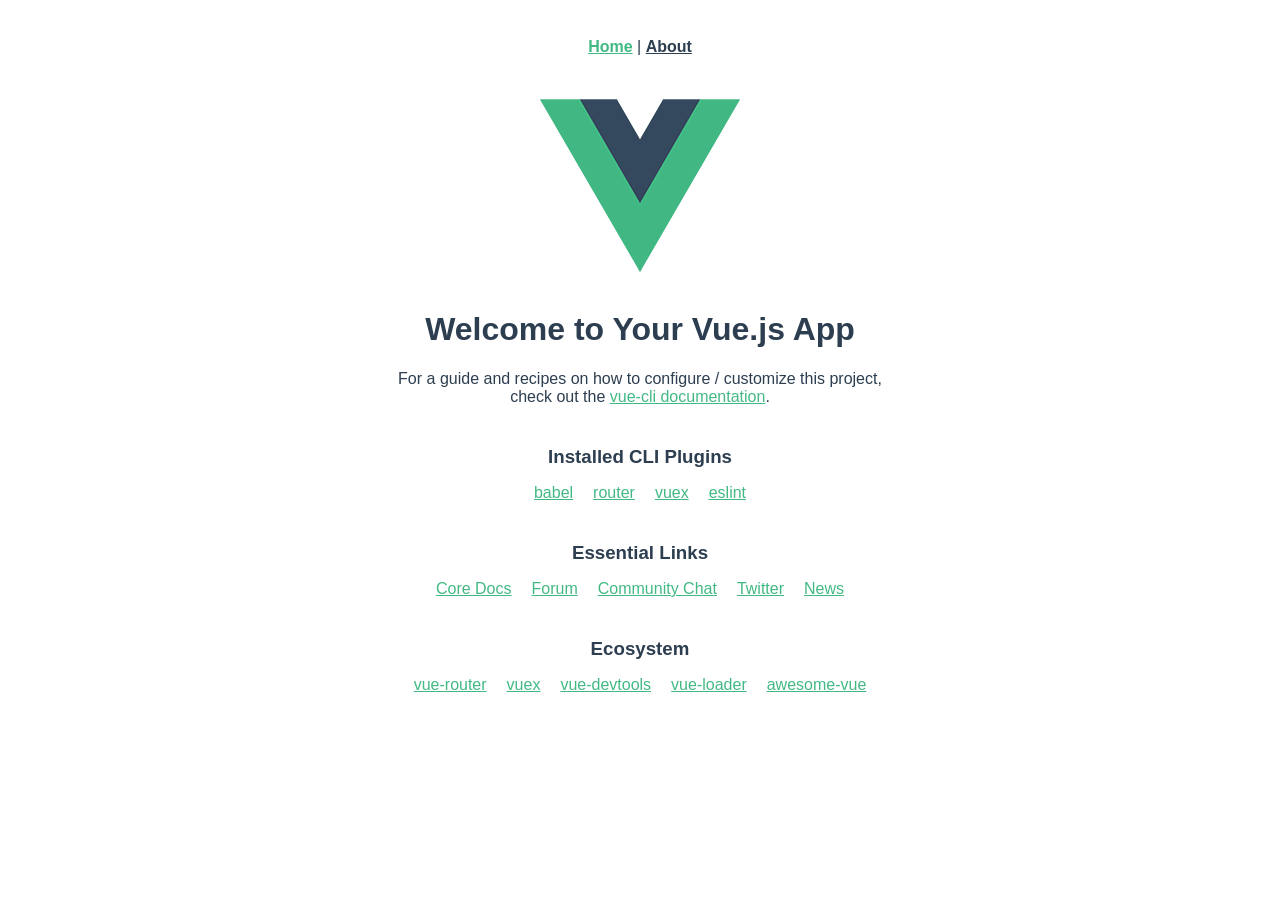
<file: index.html>
<!doctype html><html lang=""><head><meta charset="utf-8"><meta http-equiv="X-UA-Compatible" content="IE=edge"><meta name="viewport" content="width=device-width,initial-scale=1"><link rel="icon" href="/favicon.ico"><title>demo</title><script defer="defer" type="module" src="/js/chunk-vendors.887d4c93.js"></script><script defer="defer" type="module" src="/js/app.6e4826c1.js"></script><link href="/css/chunk-vendors.7518329a.css" rel="stylesheet"><link href="/css/app.eb16579b.css" rel="stylesheet"><script defer="defer" src="/js/chunk-vendors-legacy.c1e43b8f.js" nomodule></script><script defer="defer" src="/js/app-legacy.4391b8fb.js" nomodule></script></head><body><noscript><strong>We're sorry but demo doesn't work properly without JavaScript enabled. Please enable it to continue.</strong></noscript><div id="app"></div></body></html>
</file>
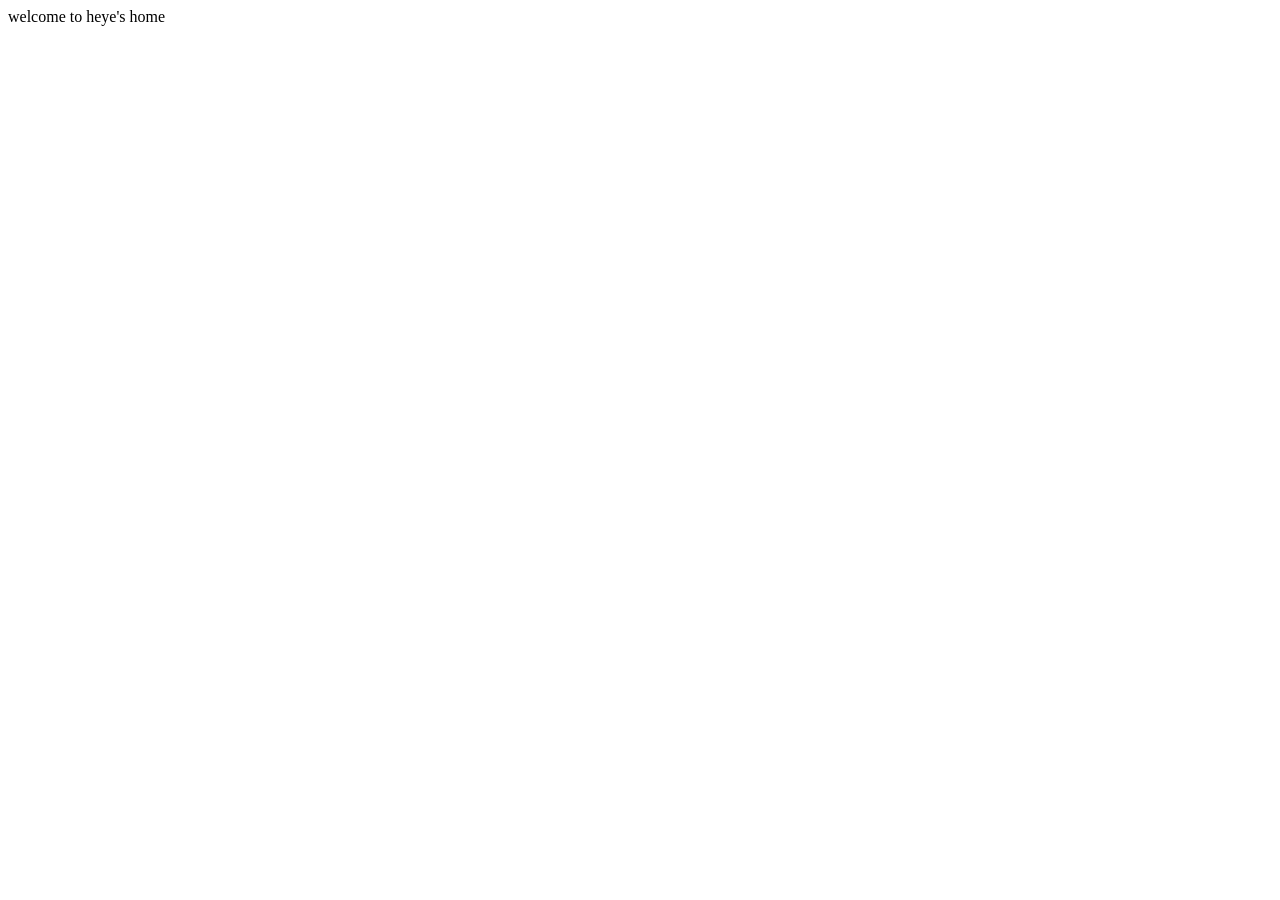
<file: 1.html>
<!DOCTYPE html>
<html lang="en">
<head>
    <meta charset="UTF-8">
    <meta http-equiv="X-UA-Compatible" content="IE=edge">
    <meta name="viewport" content="width=device-width, initial-scale=1.0">
    <title>Document</title>
</head>
<body>
    <div class="box">
      <div class="inside">welcome to heye's home</div>
    </div>
</body>
<style>
</style>
<script>

function resolvingDate(){
      let d = new Date();
      let month = (d.getMonth() + 1) < 10 ? '0' + (d.getMonth() + 1) : (d.getMonth() + 1);
      let day = d.getDate() < 10 ? '0' + d.getDate() : d.getDate();
      let hours = d.getHours() < 10 ? '0' + d.getHours() : d.getHours();
      let min = d.getMinutes() < 10 ? '0' + d.getMinutes() : d.getMinutes();
      let sec = d.getSeconds() < 10 ? '0' + d.getSeconds() : d.getSeconds();
      let times = d.getFullYear() + '-' + month + '-' + day + ' ' + hours + ':' + min + ':' + sec;
      return times
    }
    let OrgTypeTable= {
        securities: '证券公司',
        csj_people_bank: "长三角人行",
        finance: "财务公司",
        financial_leasing: "金融租赁公司",
        consumer_finance: "消费金融公司",
        car_finance: "汽车金融公司",
        insurance: "保险公司",
        affiance: "信托公司"
      }
    let orgType = "consumer_finance,finance,financial_leasing"
        orgType.split(",").forEach(item=>{
          console.log(OrgTypeTable[item]);
         });
         
         let enuma={a:1,b:2},enumb={c:3,d:4}
         let a=Object.assign({},enuma,enumb)
        // let a={...enuma,...enumb}
console.log(a,"A");
console.log(enuma,"enuma");
console.log(enumb,"enumb");
</script>
</html>
</file>
<file: css/chunk-vendors.7518329a.css>
@font-face{font-family:element-icons;src:url(/fonts/element-icons.ff18efd1.woff) format("woff"),url(/fonts/element-icons.f1a45d74.ttf) format("truetype");font-weight:400;font-display:"auto";font-style:normal}[class*=" el-icon-"],[class^=el-icon-]{font-family:element-icons!important;speak:none;font-style:normal;font-weight:400;font-variant:normal;text-transform:none;line-height:1;vertical-align:baseline;display:inline-block;-webkit-font-smoothing:antialiased;-moz-osx-font-smoothing:grayscale}.el-icon-ice-cream-round:before{content:"\e6a0"}.el-icon-ice-cream-square:before{content:"\e6a3"}.el-icon-lollipop:before{content:"\e6a4"}.el-icon-potato-strips:before{content:"\e6a5"}.el-icon-milk-tea:before{content:"\e6a6"}.el-icon-ice-drink:before{content:"\e6a7"}.el-icon-ice-tea:before{content:"\e6a9"}.el-icon-coffee:before{content:"\e6aa"}.el-icon-orange:before{content:"\e6ab"}.el-icon-pear:before{content:"\e6ac"}.el-icon-apple:before{content:"\e6ad"}.el-icon-cherry:before{content:"\e6ae"}.el-icon-watermelon:before{content:"\e6af"}.el-icon-grape:before{content:"\e6b0"}.el-icon-refrigerator:before{content:"\e6b1"}.el-icon-goblet-square-full:before{content:"\e6b2"}.el-icon-goblet-square:before{content:"\e6b3"}.el-icon-goblet-full:before{content:"\e6b4"}.el-icon-goblet:before{content:"\e6b5"}.el-icon-cold-drink:before{content:"\e6b6"}.el-icon-coffee-cup:before{content:"\e6b8"}.el-icon-water-cup:before{content:"\e6b9"}.el-icon-hot-water:before{content:"\e6ba"}.el-icon-ice-cream:before{content:"\e6bb"}.el-icon-dessert:before{content:"\e6bc"}.el-icon-sugar:before{content:"\e6bd"}.el-icon-tableware:before{content:"\e6be"}.el-icon-burger:before{content:"\e6bf"}.el-icon-knife-fork:before{content:"\e6c1"}.el-icon-fork-spoon:before{content:"\e6c2"}.el-icon-chicken:before{content:"\e6c3"}.el-icon-food:before{content:"\e6c4"}.el-icon-dish-1:before{content:"\e6c5"}.el-icon-dish:before{content:"\e6c6"}.el-icon-moon-night:before{content:"\e6ee"}.el-icon-moon:before{content:"\e6f0"}.el-icon-cloudy-and-sunny:before{content:"\e6f1"}.el-icon-partly-cloudy:before{content:"\e6f2"}.el-icon-cloudy:before{content:"\e6f3"}.el-icon-sunny:before{content:"\e6f6"}.el-icon-sunset:before{content:"\e6f7"}.el-icon-sunrise-1:before{content:"\e6f8"}.el-icon-sunrise:before{content:"\e6f9"}.el-icon-heavy-rain:before{content:"\e6fa"}.el-icon-lightning:before{content:"\e6fb"}.el-icon-light-rain:before{content:"\e6fc"}.el-icon-wind-power:before{content:"\e6fd"}.el-icon-baseball:before{content:"\e712"}.el-icon-soccer:before{content:"\e713"}.el-icon-football:before{content:"\e715"}.el-icon-basketball:before{content:"\e716"}.el-icon-ship:before{content:"\e73f"}.el-icon-truck:before{content:"\e740"}.el-icon-bicycle:before{content:"\e741"}.el-icon-mobile-phone:before{content:"\e6d3"}.el-icon-service:before{content:"\e6d4"}.el-icon-key:before{content:"\e6e2"}.el-icon-unlock:before{content:"\e6e4"}.el-icon-lock:before{content:"\e6e5"}.el-icon-watch:before{content:"\e6fe"}.el-icon-watch-1:before{content:"\e6ff"}.el-icon-timer:before{content:"\e702"}.el-icon-alarm-clock:before{content:"\e703"}.el-icon-map-location:before{content:"\e704"}.el-icon-delete-location:before{content:"\e705"}.el-icon-add-location:before{content:"\e706"}.el-icon-location-information:before{content:"\e707"}.el-icon-location-outline:before{content:"\e708"}.el-icon-location:before{content:"\e79e"}.el-icon-place:before{content:"\e709"}.el-icon-discover:before{content:"\e70a"}.el-icon-first-aid-kit:before{content:"\e70b"}.el-icon-trophy-1:before{content:"\e70c"}.el-icon-trophy:before{content:"\e70d"}.el-icon-medal:before{content:"\e70e"}.el-icon-medal-1:before{content:"\e70f"}.el-icon-stopwatch:before{content:"\e710"}.el-icon-mic:before{content:"\e711"}.el-icon-copy-document:before{content:"\e718"}.el-icon-full-screen:before{content:"\e719"}.el-icon-switch-button:before{content:"\e71b"}.el-icon-aim:before{content:"\e71c"}.el-icon-crop:before{content:"\e71d"}.el-icon-odometer:before{content:"\e71e"}.el-icon-time:before{content:"\e71f"}.el-icon-bangzhu:before{content:"\e724"}.el-icon-close-notification:before{content:"\e726"}.el-icon-microphone:before{content:"\e727"}.el-icon-turn-off-microphone:before{content:"\e728"}.el-icon-position:before{content:"\e729"}.el-icon-postcard:before{content:"\e72a"}.el-icon-message:before{content:"\e72b"}.el-icon-chat-line-square:before{content:"\e72d"}.el-icon-chat-dot-square:before{content:"\e72e"}.el-icon-chat-dot-round:before{content:"\e72f"}.el-icon-chat-square:before{content:"\e730"}.el-icon-chat-line-round:before{content:"\e731"}.el-icon-chat-round:before{content:"\e732"}.el-icon-set-up:before{content:"\e733"}.el-icon-turn-off:before{content:"\e734"}.el-icon-open:before{content:"\e735"}.el-icon-connection:before{content:"\e736"}.el-icon-link:before{content:"\e737"}.el-icon-cpu:before{content:"\e738"}.el-icon-thumb:before{content:"\e739"}.el-icon-female:before{content:"\e73a"}.el-icon-male:before{content:"\e73b"}.el-icon-guide:before{content:"\e73c"}.el-icon-news:before{content:"\e73e"}.el-icon-price-tag:before{content:"\e744"}.el-icon-discount:before{content:"\e745"}.el-icon-wallet:before{content:"\e747"}.el-icon-coin:before{content:"\e748"}.el-icon-money:before{content:"\e749"}.el-icon-bank-card:before{content:"\e74a"}.el-icon-box:before{content:"\e74b"}.el-icon-present:before{content:"\e74c"}.el-icon-sell:before{content:"\e6d5"}.el-icon-sold-out:before{content:"\e6d6"}.el-icon-shopping-bag-2:before{content:"\e74d"}.el-icon-shopping-bag-1:before{content:"\e74e"}.el-icon-shopping-cart-2:before{content:"\e74f"}.el-icon-shopping-cart-1:before{content:"\e750"}.el-icon-shopping-cart-full:before{content:"\e751"}.el-icon-smoking:before{content:"\e752"}.el-icon-no-smoking:before{content:"\e753"}.el-icon-house:before{content:"\e754"}.el-icon-table-lamp:before{content:"\e755"}.el-icon-school:before{content:"\e756"}.el-icon-office-building:before{content:"\e757"}.el-icon-toilet-paper:before{content:"\e758"}.el-icon-notebook-2:before{content:"\e759"}.el-icon-notebook-1:before{content:"\e75a"}.el-icon-files:before{content:"\e75b"}.el-icon-collection:before{content:"\e75c"}.el-icon-receiving:before{content:"\e75d"}.el-icon-suitcase-1:before{content:"\e760"}.el-icon-suitcase:before{content:"\e761"}.el-icon-film:before{content:"\e763"}.el-icon-collection-tag:before{content:"\e765"}.el-icon-data-analysis:before{content:"\e766"}.el-icon-pie-chart:before{content:"\e767"}.el-icon-data-board:before{content:"\e768"}.el-icon-data-line:before{content:"\e76d"}.el-icon-reading:before{content:"\e769"}.el-icon-magic-stick:before{content:"\e76a"}.el-icon-coordinate:before{content:"\e76b"}.el-icon-mouse:before{content:"\e76c"}.el-icon-brush:before{content:"\e76e"}.el-icon-headset:before{content:"\e76f"}.el-icon-umbrella:before{content:"\e770"}.el-icon-scissors:before{content:"\e771"}.el-icon-mobile:before{content:"\e773"}.el-icon-attract:before{content:"\e774"}.el-icon-monitor:before{content:"\e775"}.el-icon-search:before{content:"\e778"}.el-icon-takeaway-box:before{content:"\e77a"}.el-icon-paperclip:before{content:"\e77d"}.el-icon-printer:before{content:"\e77e"}.el-icon-document-add:before{content:"\e782"}.el-icon-document:before{content:"\e785"}.el-icon-document-checked:before{content:"\e786"}.el-icon-document-copy:before{content:"\e787"}.el-icon-document-delete:before{content:"\e788"}.el-icon-document-remove:before{content:"\e789"}.el-icon-tickets:before{content:"\e78b"}.el-icon-folder-checked:before{content:"\e77f"}.el-icon-folder-delete:before{content:"\e780"}.el-icon-folder-remove:before{content:"\e781"}.el-icon-folder-add:before{content:"\e783"}.el-icon-folder-opened:before{content:"\e784"}.el-icon-folder:before{content:"\e78a"}.el-icon-edit-outline:before{content:"\e764"}.el-icon-edit:before{content:"\e78c"}.el-icon-date:before{content:"\e78e"}.el-icon-c-scale-to-original:before{content:"\e7c6"}.el-icon-view:before{content:"\e6ce"}.el-icon-loading:before{content:"\e6cf"}.el-icon-rank:before{content:"\e6d1"}.el-icon-sort-down:before{content:"\e7c4"}.el-icon-sort-up:before{content:"\e7c5"}.el-icon-sort:before{content:"\e6d2"}.el-icon-finished:before{content:"\e6cd"}.el-icon-refresh-left:before{content:"\e6c7"}.el-icon-refresh-right:before{content:"\e6c8"}.el-icon-refresh:before{content:"\e6d0"}.el-icon-video-play:before{content:"\e7c0"}.el-icon-video-pause:before{content:"\e7c1"}.el-icon-d-arrow-right:before{content:"\e6dc"}.el-icon-d-arrow-left:before{content:"\e6dd"}.el-icon-arrow-up:before{content:"\e6e1"}.el-icon-arrow-down:before{content:"\e6df"}.el-icon-arrow-right:before{content:"\e6e0"}.el-icon-arrow-left:before{content:"\e6de"}.el-icon-top-right:before{content:"\e6e7"}.el-icon-top-left:before{content:"\e6e8"}.el-icon-top:before{content:"\e6e6"}.el-icon-bottom:before{content:"\e6eb"}.el-icon-right:before{content:"\e6e9"}.el-icon-back:before{content:"\e6ea"}.el-icon-bottom-right:before{content:"\e6ec"}.el-icon-bottom-left:before{content:"\e6ed"}.el-icon-caret-top:before{content:"\e78f"}.el-icon-caret-bottom:before{content:"\e790"}.el-icon-caret-right:before{content:"\e791"}.el-icon-caret-left:before{content:"\e792"}.el-icon-d-caret:before{content:"\e79a"}.el-icon-share:before{content:"\e793"}.el-icon-menu:before{content:"\e798"}.el-icon-s-grid:before{content:"\e7a6"}.el-icon-s-check:before{content:"\e7a7"}.el-icon-s-data:before{content:"\e7a8"}.el-icon-s-opportunity:before{content:"\e7aa"}.el-icon-s-custom:before{content:"\e7ab"}.el-icon-s-claim:before{content:"\e7ad"}.el-icon-s-finance:before{content:"\e7ae"}.el-icon-s-comment:before{content:"\e7af"}.el-icon-s-flag:before{content:"\e7b0"}.el-icon-s-marketing:before{content:"\e7b1"}.el-icon-s-shop:before{content:"\e7b4"}.el-icon-s-open:before{content:"\e7b5"}.el-icon-s-management:before{content:"\e7b6"}.el-icon-s-ticket:before{content:"\e7b7"}.el-icon-s-release:before{content:"\e7b8"}.el-icon-s-home:before{content:"\e7b9"}.el-icon-s-promotion:before{content:"\e7ba"}.el-icon-s-operation:before{content:"\e7bb"}.el-icon-s-unfold:before{content:"\e7bc"}.el-icon-s-fold:before{content:"\e7a9"}.el-icon-s-platform:before{content:"\e7bd"}.el-icon-s-order:before{content:"\e7be"}.el-icon-s-cooperation:before{content:"\e7bf"}.el-icon-bell:before{content:"\e725"}.el-icon-message-solid:before{content:"\e799"}.el-icon-video-camera:before{content:"\e772"}.el-icon-video-camera-solid:before{content:"\e796"}.el-icon-camera:before{content:"\e779"}.el-icon-camera-solid:before{content:"\e79b"}.el-icon-download:before{content:"\e77c"}.el-icon-upload2:before{content:"\e77b"}.el-icon-upload:before{content:"\e7c3"}.el-icon-picture-outline-round:before{content:"\e75f"}.el-icon-picture-outline:before{content:"\e75e"}.el-icon-picture:before{content:"\e79f"}.el-icon-close:before{content:"\e6db"}.el-icon-check:before{content:"\e6da"}.el-icon-plus:before{content:"\e6d9"}.el-icon-minus:before{content:"\e6d8"}.el-icon-help:before{content:"\e73d"}.el-icon-s-help:before{content:"\e7b3"}.el-icon-circle-close:before{content:"\e78d"}.el-icon-circle-check:before{content:"\e720"}.el-icon-circle-plus-outline:before{content:"\e723"}.el-icon-remove-outline:before{content:"\e722"}.el-icon-zoom-out:before{content:"\e776"}.el-icon-zoom-in:before{content:"\e777"}.el-icon-error:before{content:"\e79d"}.el-icon-success:before{content:"\e79c"}.el-icon-circle-plus:before{content:"\e7a0"}.el-icon-remove:before{content:"\e7a2"}.el-icon-info:before{content:"\e7a1"}.el-icon-question:before{content:"\e7a4"}.el-icon-warning-outline:before{content:"\e6c9"}.el-icon-warning:before{content:"\e7a3"}.el-icon-goods:before{content:"\e7c2"}.el-icon-s-goods:before{content:"\e7b2"}.el-icon-star-off:before{content:"\e717"}.el-icon-star-on:before{content:"\e797"}.el-icon-more-outline:before{content:"\e6cc"}.el-icon-more:before{content:"\e794"}.el-icon-phone-outline:before{content:"\e6cb"}.el-icon-phone:before{content:"\e795"}.el-icon-user:before{content:"\e6e3"}.el-icon-user-solid:before{content:"\e7a5"}.el-icon-setting:before{content:"\e6ca"}.el-icon-s-tools:before{content:"\e7ac"}.el-icon-delete:before{content:"\e6d7"}.el-icon-delete-solid:before{content:"\e7c9"}.el-icon-eleme:before{content:"\e7c7"}.el-icon-platform-eleme:before{content:"\e7ca"}.el-icon-loading{-webkit-animation:rotating 2s linear infinite;animation:rotating 2s linear infinite}.el-icon--right{margin-left:5px}.el-icon--left{margin-right:5px}@-webkit-keyframes rotating{0%{transform:rotate(0)}to{transform:rotate(1turn)}}@keyframes rotating{0%{transform:rotate(0)}to{transform:rotate(1turn)}}.el-pagination{white-space:nowrap;padding:2px 5px;color:#303133;font-weight:700}.el-pagination:after,.el-pagination:before{display:table;content:""}.el-pagination:after{clear:both}.el-pagination button,.el-pagination span:not([class*=suffix]){display:inline-block;font-size:13px;min-width:35.5px;height:28px;line-height:28px;vertical-align:top;box-sizing:border-box}.el-pager li,.el-pagination__editor{-webkit-box-sizing:border-box;text-align:center}.el-pagination .el-input__inner{text-align:center;-moz-appearance:textfield;line-height:normal}.el-pagination .el-input__suffix{right:0;transform:scale(.8)}.el-pagination .el-select .el-input{width:100px;margin:0 5px}.el-pagination .el-select .el-input .el-input__inner{padding-right:25px;border-radius:3px}.el-pagination button{border:none;padding:0 6px;background:0 0}.el-pagination button:focus{outline:0}.el-pagination button:hover{color:#409eff}.el-pagination button:disabled{color:#c0c4cc;background-color:#fff;cursor:not-allowed}.el-pagination .btn-next,.el-pagination .btn-prev{background:50% no-repeat #fff;background-size:16px;cursor:pointer;margin:0;color:#303133}.el-pagination .btn-next .el-icon,.el-pagination .btn-prev .el-icon{display:block;font-size:12px;font-weight:700}.el-pagination .btn-prev{padding-right:12px}.el-pagination .btn-next{padding-left:12px}.el-pagination .el-pager li.disabled{color:#c0c4cc;cursor:not-allowed}.el-pager li,.el-pager li.btn-quicknext:hover,.el-pager li.btn-quickprev:hover{cursor:pointer}.el-pagination--small .btn-next,.el-pagination--small .btn-prev,.el-pagination--small .el-pager li,.el-pagination--small .el-pager li.btn-quicknext,.el-pagination--small .el-pager li.btn-quickprev,.el-pagination--small .el-pager li:last-child{border-color:transparent;font-size:12px;line-height:22px;height:22px;min-width:22px}.el-pagination--small .arrow.disabled{visibility:hidden}.el-pagination--small .more:before,.el-pagination--small li.more:before{line-height:24px}.el-pagination--small button,.el-pagination--small span:not([class*=suffix]){height:22px;line-height:22px}.el-pagination--small .el-pagination__editor,.el-pagination--small .el-pagination__editor.el-input .el-input__inner{height:22px}.el-pagination__sizes{margin:0 10px 0 0;font-weight:400;color:#606266}.el-pagination__sizes .el-input .el-input__inner{font-size:13px;padding-left:8px}.el-pagination__sizes .el-input .el-input__inner:hover{border-color:#409eff}.el-pagination__total{margin-right:10px;font-weight:400;color:#606266}.el-pagination__jump{margin-left:24px;font-weight:400;color:#606266}.el-pagination__jump .el-input__inner{padding:0 3px}.el-pagination__rightwrapper{float:right}.el-pagination__editor{line-height:18px;padding:0 2px;height:28px;margin:0 2px;box-sizing:border-box;border-radius:3px}.el-pager,.el-pagination.is-background .btn-next,.el-pagination.is-background .btn-prev{padding:0}.el-pagination__editor.el-input{width:50px}.el-pagination__editor.el-input .el-input__inner{height:28px}.el-pagination__editor .el-input__inner::-webkit-inner-spin-button,.el-pagination__editor .el-input__inner::-webkit-outer-spin-button{-webkit-appearance:none;margin:0}.el-pagination.is-background .btn-next,.el-pagination.is-background .btn-prev,.el-pagination.is-background .el-pager li{margin:0 5px;background-color:#f4f4f5;color:#606266;min-width:30px;border-radius:2px}.el-pagination.is-background .btn-next.disabled,.el-pagination.is-background .btn-next:disabled,.el-pagination.is-background .btn-prev.disabled,.el-pagination.is-background .btn-prev:disabled,.el-pagination.is-background .el-pager li.disabled{color:#c0c4cc}.el-pagination.is-background .el-pager li:not(.disabled):hover{color:#409eff}.el-pagination.is-background .el-pager li:not(.disabled).active{background-color:#409eff;color:#fff}.el-pagination.is-background.el-pagination--small .btn-next,.el-pagination.is-background.el-pagination--small .btn-prev,.el-pagination.is-background.el-pagination--small .el-pager li{margin:0 3px;min-width:22px}.el-pager,.el-pager li{vertical-align:top;margin:0;display:inline-block}.el-pager{-webkit-user-select:none;-moz-user-select:none;-ms-user-select:none;user-select:none;list-style:none;font-size:0}.el-pager .more:before{line-height:30px}.el-pager li{padding:0 4px;background:#fff;font-size:13px;min-width:35.5px;height:28px;line-height:28px;box-sizing:border-box}.el-pager li.btn-quicknext,.el-pager li.btn-quickprev{line-height:28px;color:#303133}.el-pager li.btn-quicknext.disabled,.el-pager li.btn-quickprev.disabled{color:#c0c4cc}.el-pager li.active+li{border-left:0}.el-pager li:hover{color:#409eff}.el-pager li.active{color:#409eff;cursor:default}@-webkit-keyframes v-modal-in{0%{opacity:0}}@-webkit-keyframes v-modal-out{to{opacity:0}}.el-dialog{position:relative;margin:0 auto 50px;background:#fff;border-radius:2px;box-shadow:0 1px 3px rgba(0,0,0,.3);box-sizing:border-box;width:50%}.el-autocomplete-suggestion,.el-dropdown-menu,.el-menu--collapse .el-submenu .el-menu{-webkit-box-shadow:0 2px 12px 0 rgba(0,0,0,.1)}.el-dialog.is-fullscreen{width:100%;margin-top:0;margin-bottom:0;height:100%;overflow:auto}.el-dialog__wrapper{position:fixed;top:0;right:0;bottom:0;left:0;overflow:auto;margin:0}.el-dialog__header{padding:20px 20px 10px}.el-dialog__headerbtn{position:absolute;top:20px;right:20px;padding:0;background:0 0;border:none;outline:0;cursor:pointer;font-size:16px}.el-dialog__headerbtn .el-dialog__close{color:#909399}.el-dialog__headerbtn:focus .el-dialog__close,.el-dialog__headerbtn:hover .el-dialog__close{color:#409eff}.el-dialog__title{line-height:24px;font-size:18px;color:#303133}.el-dialog__body{padding:30px 20px;color:#606266;font-size:14px;word-break:break-all}.el-dialog__footer{padding:10px 20px 20px;text-align:right;box-sizing:border-box}.el-dialog--center{text-align:center}.el-dialog--center .el-dialog__body{text-align:initial;padding:25px 25px 30px}.el-dialog--center .el-dialog__footer{text-align:inherit}.dialog-fade-enter-active{-webkit-animation:dialog-fade-in .3s;animation:dialog-fade-in .3s}.dialog-fade-leave-active{-webkit-animation:dialog-fade-out .3s;animation:dialog-fade-out .3s}@-webkit-keyframes dialog-fade-in{0%{transform:translate3d(0,-20px,0);opacity:0}to{transform:translateZ(0);opacity:1}}@keyframes dialog-fade-in{0%{transform:translate3d(0,-20px,0);opacity:0}to{transform:translateZ(0);opacity:1}}@-webkit-keyframes dialog-fade-out{0%{transform:translateZ(0);opacity:1}to{transform:translate3d(0,-20px,0);opacity:0}}@keyframes dialog-fade-out{0%{transform:translateZ(0);opacity:1}to{transform:translate3d(0,-20px,0);opacity:0}}.el-autocomplete{position:relative;display:inline-block}.el-autocomplete-suggestion{margin:5px 0;box-shadow:0 2px 12px 0 rgba(0,0,0,.1);border-radius:4px;border:1px solid #e4e7ed;box-sizing:border-box;background-color:#fff}.el-autocomplete-suggestion__wrap{max-height:280px;padding:10px 0;box-sizing:border-box}.el-autocomplete-suggestion__list{margin:0;padding:0}.el-autocomplete-suggestion li{padding:0 20px;margin:0;line-height:34px;cursor:pointer;color:#606266;font-size:14px;list-style:none;white-space:nowrap;overflow:hidden;text-overflow:ellipsis}.el-autocomplete-suggestion li.highlighted,.el-autocomplete-suggestion li:hover{background-color:#f5f7fa}.el-autocomplete-suggestion li.divider{margin-top:6px;border-top:1px solid #000}.el-autocomplete-suggestion li.divider:last-child{margin-bottom:-6px}.el-autocomplete-suggestion.is-loading li{text-align:center;height:100px;line-height:100px;font-size:20px;color:#999}.el-autocomplete-suggestion.is-loading li:after{display:inline-block;content:"";height:100%;vertical-align:middle}.el-autocomplete-suggestion.is-loading li:hover{background-color:#fff}.el-autocomplete-suggestion.is-loading .el-icon-loading{vertical-align:middle}.el-dropdown{display:inline-block;position:relative;color:#606266;font-size:14px}.el-dropdown .el-button-group{display:block}.el-dropdown .el-button-group .el-button{float:none}.el-dropdown .el-dropdown__caret-button{padding-left:5px;padding-right:5px;position:relative;border-left:none}.el-dropdown .el-dropdown__caret-button:before{content:"";position:absolute;display:block;width:1px;top:5px;bottom:5px;left:0;background:hsla(0,0%,100%,.5)}.el-dropdown .el-dropdown__caret-button.el-button--default:before{background:rgba(220,223,230,.5)}.el-dropdown .el-dropdown__caret-button:hover:not(.is-disabled):before{top:0;bottom:0}.el-dropdown .el-dropdown__caret-button .el-dropdown__icon{padding-left:0}.el-dropdown__icon{font-size:12px;margin:0 3px}.el-dropdown .el-dropdown-selfdefine:focus:active,.el-dropdown .el-dropdown-selfdefine:focus:not(.focusing){outline-width:0}.el-dropdown [disabled]{cursor:not-allowed;color:#bbb}.el-dropdown-menu{position:absolute;top:0;left:0;z-index:10;padding:10px 0;margin:5px 0;background-color:#fff;border:1px solid #ebeef5;border-radius:4px;box-shadow:0 2px 12px 0 rgba(0,0,0,.1)}.el-dropdown-menu__item{list-style:none;line-height:36px;padding:0 20px;margin:0;font-size:14px;color:#606266;cursor:pointer;outline:0}.el-dropdown-menu__item:focus,.el-dropdown-menu__item:not(.is-disabled):hover{background-color:#ecf5ff;color:#66b1ff}.el-dropdown-menu__item i{margin-right:5px}.el-dropdown-menu__item--divided{position:relative;margin-top:6px;border-top:1px solid #ebeef5}.el-dropdown-menu__item--divided:before{content:"";height:6px;display:block;margin:0 -20px;background-color:#fff}.el-dropdown-menu__item.is-disabled{cursor:default;color:#bbb;pointer-events:none}.el-dropdown-menu--medium{padding:6px 0}.el-dropdown-menu--medium .el-dropdown-menu__item{line-height:30px;padding:0 17px;font-size:14px}.el-dropdown-menu--medium .el-dropdown-menu__item.el-dropdown-menu__item--divided{margin-top:6px}.el-dropdown-menu--medium .el-dropdown-menu__item.el-dropdown-menu__item--divided:before{height:6px;margin:0 -17px}.el-dropdown-menu--small{padding:6px 0}.el-dropdown-menu--small .el-dropdown-menu__item{line-height:27px;padding:0 15px;font-size:13px}.el-dropdown-menu--small .el-dropdown-menu__item.el-dropdown-menu__item--divided{margin-top:4px}.el-dropdown-menu--small .el-dropdown-menu__item.el-dropdown-menu__item--divided:before{height:4px;margin:0 -15px}.el-dropdown-menu--mini{padding:3px 0}.el-dropdown-menu--mini .el-dropdown-menu__item{line-height:24px;padding:0 10px;font-size:12px}.el-dropdown-menu--mini .el-dropdown-menu__item.el-dropdown-menu__item--divided{margin-top:3px}.el-dropdown-menu--mini .el-dropdown-menu__item.el-dropdown-menu__item--divided:before{height:3px;margin:0 -10px}.el-menu{border-right:1px solid #e6e6e6;list-style:none;position:relative;margin:0;padding-left:0}.el-menu,.el-menu--horizontal>.el-menu-item:not(.is-disabled):focus,.el-menu--horizontal>.el-menu-item:not(.is-disabled):hover,.el-menu--horizontal>.el-submenu .el-submenu__title:hover{background-color:#fff}.el-menu:after,.el-menu:before{display:table;content:""}.el-menu:after{clear:both}.el-menu.el-menu--horizontal{border-bottom:1px solid #e6e6e6}.el-menu--horizontal{border-right:none}.el-menu--horizontal>.el-menu-item{float:left;height:60px;line-height:60px;margin:0;border-bottom:2px solid transparent;color:#909399}.el-menu--horizontal>.el-menu-item a,.el-menu--horizontal>.el-menu-item a:hover{color:inherit}.el-menu--horizontal>.el-submenu{float:left}.el-menu--horizontal>.el-submenu:focus,.el-menu--horizontal>.el-submenu:hover{outline:0}.el-menu--horizontal>.el-submenu:focus .el-submenu__title,.el-menu--horizontal>.el-submenu:hover .el-submenu__title{color:#303133}.el-menu--horizontal>.el-submenu.is-active .el-submenu__title{border-bottom:2px solid #409eff;color:#303133}.el-menu--horizontal>.el-submenu .el-submenu__title{height:60px;line-height:60px;border-bottom:2px solid transparent;color:#909399}.el-menu--horizontal>.el-submenu .el-submenu__icon-arrow{position:static;vertical-align:middle;margin-left:8px;margin-top:-3px}.el-menu--horizontal .el-menu .el-menu-item,.el-menu--horizontal .el-menu .el-submenu__title{background-color:#fff;float:none;height:36px;line-height:36px;padding:0 10px;color:#909399}.el-menu--horizontal .el-menu .el-menu-item.is-active,.el-menu--horizontal .el-menu .el-submenu.is-active>.el-submenu__title{color:#303133}.el-menu--horizontal .el-menu-item:not(.is-disabled):focus,.el-menu--horizontal .el-menu-item:not(.is-disabled):hover{outline:0;color:#303133}.el-menu--horizontal>.el-menu-item.is-active{border-bottom:2px solid #409eff;color:#303133}.el-menu--collapse{width:64px}.el-menu--collapse>.el-menu-item [class^=el-icon-],.el-menu--collapse>.el-submenu>.el-submenu__title [class^=el-icon-]{margin:0;vertical-align:middle;width:24px;text-align:center}.el-menu--collapse>.el-menu-item .el-submenu__icon-arrow,.el-menu--collapse>.el-submenu>.el-submenu__title .el-submenu__icon-arrow{display:none}.el-menu--collapse>.el-menu-item span,.el-menu--collapse>.el-submenu>.el-submenu__title span{height:0;width:0;overflow:hidden;visibility:hidden;display:inline-block}.el-menu--collapse>.el-menu-item.is-active i{color:inherit}.el-menu--collapse .el-menu .el-submenu{min-width:200px}.el-menu--collapse .el-submenu{position:relative}.el-menu--collapse .el-submenu .el-menu{position:absolute;margin-left:5px;top:0;left:100%;z-index:10;border:1px solid #e4e7ed;border-radius:2px;box-shadow:0 2px 12px 0 rgba(0,0,0,.1)}.el-menu--collapse .el-submenu.is-opened>.el-submenu__title .el-submenu__icon-arrow{transform:none}.el-menu--popup{z-index:100;min-width:200px;border:none;padding:5px 0;border-radius:2px;box-shadow:0 2px 12px 0 rgba(0,0,0,.1)}.el-menu--popup-bottom-start{margin-top:5px}.el-menu--popup-right-start{margin-left:5px;margin-right:5px}.el-menu-item{height:56px;line-height:56px;font-size:14px;color:#303133;padding:0 20px;list-style:none;cursor:pointer;position:relative;transition:border-color .3s,background-color .3s,color .3s;box-sizing:border-box;white-space:nowrap}.el-menu-item *{vertical-align:middle}.el-menu-item i{color:#909399}.el-menu-item:focus,.el-menu-item:hover{outline:0;background-color:#ecf5ff}.el-menu-item.is-disabled{opacity:.25;cursor:not-allowed;background:0 0!important}.el-menu-item [class^=el-icon-]{margin-right:5px;width:24px;text-align:center;font-size:18px;vertical-align:middle}.el-menu-item.is-active{color:#409eff}.el-menu-item.is-active i{color:inherit}.el-submenu{list-style:none;margin:0;padding-left:0}.el-submenu__title{height:56px;line-height:56px;font-size:14px;color:#303133;padding:0 20px;list-style:none;cursor:pointer;position:relative;transition:border-color .3s,background-color .3s,color .3s;box-sizing:border-box;white-space:nowrap}.el-submenu__title *{vertical-align:middle}.el-submenu__title i{color:#909399}.el-submenu__title:focus,.el-submenu__title:hover{outline:0;background-color:#ecf5ff}.el-submenu__title.is-disabled{opacity:.25;cursor:not-allowed;background:0 0!important}.el-submenu__title:hover{background-color:#ecf5ff}.el-submenu .el-menu{border:none}.el-submenu .el-menu-item{height:50px;line-height:50px;padding:0 45px;min-width:200px}.el-submenu__icon-arrow{position:absolute;top:50%;right:20px;margin-top:-7px;transition:transform .3s;font-size:12px}.el-submenu.is-active .el-submenu__title{border-bottom-color:#409eff}.el-submenu.is-opened>.el-submenu__title .el-submenu__icon-arrow{transform:rotate(180deg)}.el-submenu.is-disabled .el-menu-item,.el-submenu.is-disabled .el-submenu__title{opacity:.25;cursor:not-allowed;background:0 0!important}.el-submenu [class^=el-icon-]{vertical-align:middle;margin-right:5px;width:24px;text-align:center;font-size:18px}.el-menu-item-group>ul{padding:0}.el-menu-item-group__title{padding:7px 0 7px 20px;line-height:normal;font-size:12px;color:#909399}.el-radio-button__inner,.el-radio-group{line-height:1;vertical-align:middle;display:inline-block}.horizontal-collapse-transition .el-submenu__title .el-submenu__icon-arrow{transition:.2s;opacity:0}.el-radio-group{font-size:0}.el-radio-button{position:relative;display:inline-block;outline:0}.el-radio-button__inner{white-space:nowrap;background:#fff;border:1px solid #dcdfe6;font-weight:500;border-left:0;color:#606266;-webkit-appearance:none;text-align:center;box-sizing:border-box;outline:0;margin:0;position:relative;cursor:pointer;transition:all .3s cubic-bezier(.645,.045,.355,1);padding:12px 20px;font-size:14px;border-radius:0}.el-radio-button__inner.is-round{padding:12px 20px}.el-radio-button__inner:hover{color:#409eff}.el-radio-button__inner [class*=el-icon-]{line-height:.9}.el-radio-button__inner [class*=el-icon-]+span{margin-left:5px}.el-radio-button:first-child .el-radio-button__inner{border-left:1px solid #dcdfe6;border-radius:4px 0 0 4px;box-shadow:none!important}.el-radio-button__orig-radio{opacity:0;outline:0;position:absolute;z-index:-1}.el-switch,.el-switch__core{position:relative;vertical-align:middle}.el-radio-button__orig-radio:checked+.el-radio-button__inner{color:#fff;background-color:#409eff;border-color:#409eff;box-shadow:-1px 0 0 0 #409eff}.el-radio-button__orig-radio:disabled+.el-radio-button__inner{color:#c0c4cc;cursor:not-allowed;background-image:none;background-color:#fff;border-color:#ebeef5;box-shadow:none}.el-radio-button__orig-radio:disabled:checked+.el-radio-button__inner{background-color:#f2f6fc}.el-radio-button:last-child .el-radio-button__inner{border-radius:0 4px 4px 0}.el-radio-button:first-child:last-child .el-radio-button__inner{border-radius:4px}.el-radio-button--medium .el-radio-button__inner{padding:10px 20px;font-size:14px;border-radius:0}.el-radio-button--medium .el-radio-button__inner.is-round{padding:10px 20px}.el-radio-button--small .el-radio-button__inner{padding:9px 15px;font-size:12px;border-radius:0}.el-radio-button--small .el-radio-button__inner.is-round{padding:9px 15px}.el-radio-button--mini .el-radio-button__inner{padding:7px 15px;font-size:12px;border-radius:0}.el-radio-button--mini .el-radio-button__inner.is-round{padding:7px 15px}.el-radio-button:focus:not(.is-focus):not(:active):not(.is-disabled){box-shadow:0 0 2px 2px #409eff}.el-picker-panel,.el-popover,.el-select-dropdown,.el-table-filter,.el-time-panel{-webkit-box-shadow:0 2px 12px 0 rgba(0,0,0,.1)}.el-switch{display:inline-flex;align-items:center;font-size:14px;line-height:20px;height:20px}.el-switch.is-disabled .el-switch__core,.el-switch.is-disabled .el-switch__label{cursor:not-allowed}.el-switch__label{transition:.2s;height:20px;display:inline-block;font-size:14px;font-weight:500;cursor:pointer;vertical-align:middle;color:#303133}.el-switch__label.is-active{color:#409eff}.el-switch__label--left{margin-right:10px}.el-switch__label--right{margin-left:10px}.el-switch__label *{line-height:1;font-size:14px;display:inline-block}.el-switch__input{position:absolute;width:0;height:0;opacity:0;margin:0}.el-switch__core{margin:0;display:inline-block;width:40px;height:20px;border:1px solid #dcdfe6;outline:0;border-radius:10px;box-sizing:border-box;background:#dcdfe6;cursor:pointer;transition:border-color .3s,background-color .3s}.el-switch__core:after{content:"";position:absolute;top:1px;left:1px;border-radius:100%;transition:all .3s;width:16px;height:16px;background-color:#fff}.el-switch.is-checked .el-switch__core{border-color:#409eff;background-color:#409eff}.el-switch.is-checked .el-switch__core:after{left:100%;margin-left:-17px}.el-switch.is-disabled{opacity:.6}.el-switch--wide .el-switch__label.el-switch__label--left span{left:10px}.el-switch--wide .el-switch__label.el-switch__label--right span{right:10px}.el-switch .label-fade-enter,.el-switch .label-fade-leave-active{opacity:0}.el-select-dropdown{position:absolute;z-index:1001;border:1px solid #e4e7ed;border-radius:4px;background-color:#fff;box-shadow:0 2px 12px 0 rgba(0,0,0,.1);box-sizing:border-box;margin:5px 0}.el-select-dropdown.is-multiple .el-select-dropdown__item{padding-right:40px}.el-select-dropdown.is-multiple .el-select-dropdown__item.selected{color:#409eff;background-color:#fff}.el-select-dropdown.is-multiple .el-select-dropdown__item.selected.hover{background-color:#f5f7fa}.el-select-dropdown.is-multiple .el-select-dropdown__item.selected:after{position:absolute;right:20px;font-family:element-icons;content:"\e6da";font-size:12px;font-weight:700;-webkit-font-smoothing:antialiased;-moz-osx-font-smoothing:grayscale}.el-select-dropdown .el-scrollbar.is-empty .el-select-dropdown__list{padding:0}.el-select-dropdown__empty{padding:10px 0;margin:0;text-align:center;color:#999;font-size:14px}.el-select-dropdown__wrap{max-height:274px}.el-select-dropdown__list{list-style:none;padding:6px 0;margin:0;box-sizing:border-box}.el-select-dropdown__item{font-size:14px;padding:0 20px;position:relative;white-space:nowrap;overflow:hidden;text-overflow:ellipsis;color:#606266;height:34px;line-height:34px;box-sizing:border-box;cursor:pointer}.el-select-dropdown__item.is-disabled{color:#c0c4cc;cursor:not-allowed}.el-select-dropdown__item.is-disabled:hover{background-color:#fff}.el-select-dropdown__item.hover,.el-select-dropdown__item:hover{background-color:#f5f7fa}.el-select-dropdown__item.selected{color:#409eff;font-weight:700}.el-select-group{margin:0;padding:0}.el-select-group__wrap{position:relative;list-style:none;margin:0;padding:0}.el-select-group__wrap:not(:last-of-type){padding-bottom:24px}.el-select-group__wrap:not(:last-of-type):after{content:"";position:absolute;display:block;left:20px;right:20px;bottom:12px;height:1px;background:#e4e7ed}.el-select-group__title{padding-left:20px;font-size:12px;color:#909399;line-height:30px}.el-select-group .el-select-dropdown__item{padding-left:20px}.el-select{display:inline-block;position:relative}.el-select .el-select__tags>span{display:contents}.el-select:hover .el-input__inner{border-color:#c0c4cc}.el-select .el-input__inner{cursor:pointer;padding-right:35px}.el-select .el-input__inner:focus{border-color:#409eff}.el-select .el-input .el-select__caret{color:#c0c4cc;font-size:14px;transition:transform .3s;transform:rotate(180deg);cursor:pointer}.el-select .el-input .el-select__caret.is-reverse{transform:rotate(0)}.el-select .el-input .el-select__caret.is-show-close{font-size:14px;text-align:center;transform:rotate(180deg);border-radius:100%;color:#c0c4cc;transition:color .2s cubic-bezier(.645,.045,.355,1)}.el-select .el-input .el-select__caret.is-show-close:hover{color:#909399}.el-select .el-input.is-disabled .el-input__inner{cursor:not-allowed}.el-select .el-input.is-disabled .el-input__inner:hover{border-color:#e4e7ed}.el-range-editor.is-active,.el-range-editor.is-active:hover,.el-select .el-input.is-focus .el-input__inner{border-color:#409eff}.el-select>.el-input{display:block}.el-select__input{border:none;outline:0;padding:0;margin-left:15px;color:#666;font-size:14px;-webkit-appearance:none;-moz-appearance:none;appearance:none;height:28px;background-color:transparent}.el-select__input.is-mini{height:14px}.el-select__close{cursor:pointer;position:absolute;top:8px;z-index:1000;right:25px;color:#c0c4cc;line-height:18px;font-size:14px}.el-select__close:hover{color:#909399}.el-select__tags{position:absolute;line-height:normal;white-space:normal;z-index:1;top:50%;transform:translateY(-50%);display:flex;align-items:center;flex-wrap:wrap}.el-select__tags-text{overflow:hidden;text-overflow:ellipsis}.el-select .el-tag{box-sizing:border-box;border-color:transparent;margin:2px 0 2px 6px;background-color:#f0f2f5;display:flex;max-width:100%;align-items:center}.el-select .el-tag__close.el-icon-close{background-color:#c0c4cc;top:0;color:#fff;flex-shrink:0}.el-select .el-tag__close.el-icon-close:hover{background-color:#909399}.el-table,.el-table__expanded-cell{background-color:#fff}.el-select .el-tag__close.el-icon-close:before{display:block;transform:translateY(.5px)}.el-table{position:relative;overflow:hidden;box-sizing:border-box;flex:1;width:100%;max-width:100%;font-size:14px;color:#606266}.el-table__empty-block{min-height:60px;text-align:center;width:100%;display:flex;justify-content:center;align-items:center}.el-table__empty-text{line-height:60px;width:50%;color:#909399}.el-table__expand-column .cell{padding:0;text-align:center}.el-table__expand-icon{position:relative;cursor:pointer;color:#666;font-size:12px;transition:transform .2s ease-in-out;height:20px}.el-table__expand-icon--expanded{transform:rotate(90deg)}.el-table__expand-icon>.el-icon{position:absolute;left:50%;top:50%;margin-left:-5px;margin-top:-5px}.el-table__expanded-cell[class*=cell]{padding:20px 50px}.el-table__expanded-cell:hover{background-color:transparent!important}.el-table__placeholder{display:inline-block;width:20px}.el-table__append-wrapper{overflow:hidden}.el-table--fit{border-right:0;border-bottom:0}.el-table--fit .el-table__cell.gutter{border-right-width:1px}.el-table--scrollable-x .el-table__body-wrapper{overflow-x:auto}.el-table--scrollable-y .el-table__body-wrapper{overflow-y:auto}.el-table thead{color:#909399;font-weight:500}.el-table thead.is-group th.el-table__cell{background:#f5f7fa}.el-table .el-table__cell{padding:12px 0;min-width:0;box-sizing:border-box;text-overflow:ellipsis;vertical-align:middle;position:relative;text-align:left}.el-table .el-table__cell.is-center{text-align:center}.el-table .el-table__cell.is-right{text-align:right}.el-table .el-table__cell.gutter{width:15px;border-right-width:0;border-bottom-width:0;padding:0}.el-table .el-table__cell.is-hidden>*{visibility:hidden}.el-table--medium .el-table__cell{padding:10px 0}.el-table--small{font-size:12px}.el-table--small .el-table__cell{padding:8px 0}.el-table--mini{font-size:12px}.el-table--mini .el-table__cell{padding:6px 0}.el-table tr{background-color:#fff}.el-table tr input[type=checkbox]{margin:0}.el-table td.el-table__cell,.el-table th.el-table__cell.is-leaf{border-bottom:1px solid #ebeef5}.el-table th.el-table__cell.is-sortable{cursor:pointer}.el-table th.el-table__cell{overflow:hidden;-webkit-user-select:none;-moz-user-select:none;-ms-user-select:none;user-select:none;background-color:#fff}.el-table th.el-table__cell>.cell{display:inline-block;box-sizing:border-box;position:relative;vertical-align:middle;padding-left:10px;padding-right:10px;width:100%}.el-table th.el-table__cell>.cell.highlight{color:#409eff}.el-table th.el-table__cell.required>div:before{display:inline-block;content:"";width:8px;height:8px;border-radius:50%;background:#ff4d51;margin-right:5px;vertical-align:middle}.el-table td.el-table__cell div{box-sizing:border-box}.el-table td.el-table__cell.gutter{width:0}.el-table .cell{box-sizing:border-box;overflow:hidden;text-overflow:ellipsis;white-space:normal;word-break:break-all;line-height:23px;padding-left:10px;padding-right:10px}.el-date-table td,.el-date-table td div,.el-table-filter{-webkit-box-sizing:border-box}.el-table .cell.el-tooltip{white-space:nowrap;min-width:50px}.el-table--border,.el-table--group{border:1px solid #ebeef5}.el-table--border:after,.el-table--group:after,.el-table:before{content:"";position:absolute;background-color:#ebeef5;z-index:1}.el-table--border:after,.el-table--group:after{top:0;right:0;width:1px;height:100%}.el-table:before{left:0;bottom:0;width:100%;height:1px}.el-table--border{border-right:none;border-bottom:none}.el-table--border.el-loading-parent--relative{border-color:transparent}.el-table--border .el-table__cell,.el-table__body-wrapper .el-table--border.is-scrolling-left~.el-table__fixed{border-right:1px solid #ebeef5}.el-table--border .el-table__cell:first-child .cell{padding-left:10px}.el-table--border th.el-table__cell.gutter:last-of-type{border-bottom:1px solid #ebeef5;border-bottom-width:1px}.el-table--border th.el-table__cell,.el-table__fixed-right-patch{border-bottom:1px solid #ebeef5}.el-table--hidden{visibility:hidden}.el-table__fixed,.el-table__fixed-right{position:absolute;top:0;left:0;overflow-x:hidden;overflow-y:hidden;box-shadow:0 0 10px rgba(0,0,0,.12)}.el-table__fixed-right:before,.el-table__fixed:before{content:"";position:absolute;left:0;bottom:0;width:100%;height:1px;background-color:#ebeef5;z-index:4}.el-table__fixed-right-patch{position:absolute;top:-1px;right:0;background-color:#fff}.el-table__fixed-right{top:0;left:auto;right:0}.el-table__fixed-right .el-table__fixed-body-wrapper,.el-table__fixed-right .el-table__fixed-footer-wrapper,.el-table__fixed-right .el-table__fixed-header-wrapper{left:auto;right:0}.el-table__fixed-header-wrapper{position:absolute;left:0;top:0;z-index:3}.el-table__fixed-footer-wrapper{position:absolute;left:0;bottom:0;z-index:3}.el-table__fixed-footer-wrapper tbody td.el-table__cell{border-top:1px solid #ebeef5;background-color:#f5f7fa;color:#606266}.el-table__fixed-body-wrapper{position:absolute;left:0;top:37px;overflow:hidden;z-index:3}.el-table__body-wrapper,.el-table__footer-wrapper,.el-table__header-wrapper{width:100%}.el-table__footer-wrapper{margin-top:-1px}.el-table__footer-wrapper td.el-table__cell{border-top:1px solid #ebeef5}.el-table__body,.el-table__footer,.el-table__header{table-layout:fixed;border-collapse:separate}.el-table__footer-wrapper,.el-table__header-wrapper{overflow:hidden}.el-table__footer-wrapper tbody td.el-table__cell,.el-table__header-wrapper tbody td.el-table__cell{background-color:#f5f7fa;color:#606266}.el-table__body-wrapper{overflow:hidden;position:relative}.el-table__body-wrapper.is-scrolling-left~.el-table__fixed,.el-table__body-wrapper.is-scrolling-none~.el-table__fixed,.el-table__body-wrapper.is-scrolling-none~.el-table__fixed-right,.el-table__body-wrapper.is-scrolling-right~.el-table__fixed-right{box-shadow:none}.el-table__body-wrapper .el-table--border.is-scrolling-right~.el-table__fixed-right{border-left:1px solid #ebeef5}.el-table .caret-wrapper{display:inline-flex;flex-direction:column;align-items:center;height:34px;width:24px;vertical-align:middle;cursor:pointer;overflow:initial;position:relative}.el-table .sort-caret{width:0;height:0;border:5px solid transparent;position:absolute;left:7px}.el-table .sort-caret.ascending{border-bottom-color:#c0c4cc;top:5px}.el-table .sort-caret.descending{border-top-color:#c0c4cc;bottom:7px}.el-table .ascending .sort-caret.ascending{border-bottom-color:#409eff}.el-table .descending .sort-caret.descending{border-top-color:#409eff}.el-table .hidden-columns{visibility:hidden;position:absolute;z-index:-1}.el-table--striped .el-table__body tr.el-table__row--striped td.el-table__cell{background:#fafafa}.el-table--striped .el-table__body tr.el-table__row--striped.current-row td.el-table__cell{background-color:#ecf5ff}.el-table__body tr.hover-row.current-row>td.el-table__cell,.el-table__body tr.hover-row.el-table__row--striped.current-row>td.el-table__cell,.el-table__body tr.hover-row.el-table__row--striped>td.el-table__cell,.el-table__body tr.hover-row>td.el-table__cell{background-color:#f5f7fa}.el-table__body tr.current-row>td.el-table__cell{background-color:#ecf5ff}.el-table__column-resize-proxy{position:absolute;left:200px;top:0;bottom:0;width:0;border-left:1px solid #ebeef5;z-index:10}.el-table__column-filter-trigger{display:inline-block;line-height:34px;cursor:pointer}.el-table__column-filter-trigger i{color:#909399;font-size:12px;transform:scale(.75)}.el-table--enable-row-transition .el-table__body td.el-table__cell{transition:background-color .25s ease}.el-table--enable-row-hover .el-table__body tr:hover>td.el-table__cell{background-color:#f5f7fa}.el-table--fluid-height .el-table__fixed,.el-table--fluid-height .el-table__fixed-right{bottom:0;overflow:hidden}.el-table [class*=el-table__row--level] .el-table__expand-icon{display:inline-block;width:20px;line-height:20px;height:20px;text-align:center;margin-right:3px}.el-table-column--selection .cell{padding-left:14px;padding-right:14px}.el-table-filter{border:1px solid #ebeef5;border-radius:2px;background-color:#fff;box-shadow:0 2px 12px 0 rgba(0,0,0,.1);box-sizing:border-box;margin:2px 0}.el-table-filter__list{padding:5px 0;margin:0;list-style:none;min-width:100px}.el-table-filter__list-item{line-height:36px;padding:0 10px;cursor:pointer;font-size:14px}.el-table-filter__list-item:hover{background-color:#ecf5ff;color:#66b1ff}.el-table-filter__list-item.is-active{background-color:#409eff;color:#fff}.el-table-filter__content{min-width:100px}.el-table-filter__bottom{border-top:1px solid #ebeef5;padding:8px}.el-table-filter__bottom button{background:0 0;border:none;color:#606266;cursor:pointer;font-size:13px;padding:0 3px}.el-date-table td.in-range div,.el-date-table td.in-range div:hover,.el-date-table.is-week-mode .el-date-table__row.current div,.el-date-table.is-week-mode .el-date-table__row:hover div{background-color:#f2f6fc}.el-table-filter__bottom button:hover{color:#409eff}.el-table-filter__bottom button:focus{outline:0}.el-table-filter__bottom button.is-disabled{color:#c0c4cc;cursor:not-allowed}.el-table-filter__wrap{max-height:280px}.el-table-filter__checkbox-group{padding:10px}.el-table-filter__checkbox-group label.el-checkbox{display:block;margin-right:5px;margin-bottom:8px;margin-left:5px}.el-table-filter__checkbox-group .el-checkbox:last-child{margin-bottom:0}.el-date-table{font-size:12px;-webkit-user-select:none;-moz-user-select:none;-ms-user-select:none;user-select:none}.el-date-table.is-week-mode .el-date-table__row:hover td.available:hover{color:#606266}.el-date-table.is-week-mode .el-date-table__row:hover td:first-child div{margin-left:5px;border-top-left-radius:15px;border-bottom-left-radius:15px}.el-date-table.is-week-mode .el-date-table__row:hover td:last-child div{margin-right:5px;border-top-right-radius:15px;border-bottom-right-radius:15px}.el-date-table td{width:32px;height:30px;padding:4px 0;box-sizing:border-box;text-align:center;cursor:pointer;position:relative}.el-date-table td div{height:30px;padding:3px 0;box-sizing:border-box}.el-date-table td span{width:24px;height:24px;display:block;margin:0 auto;line-height:24px;position:absolute;left:50%;transform:translateX(-50%);border-radius:50%}.el-date-table td.next-month,.el-date-table td.prev-month{color:#c0c4cc}.el-date-table td.today{position:relative}.el-date-table td.today span{color:#409eff;font-weight:700}.el-date-table td.today.end-date span,.el-date-table td.today.start-date span{color:#fff}.el-date-table td.available:hover{color:#409eff}.el-date-table td.current:not(.disabled) span{color:#fff;background-color:#409eff}.el-date-table td.end-date div,.el-date-table td.start-date div{color:#fff}.el-date-table td.end-date span,.el-date-table td.start-date span{background-color:#409eff}.el-date-table td.start-date div{margin-left:5px;border-top-left-radius:15px;border-bottom-left-radius:15px}.el-date-table td.end-date div{margin-right:5px;border-top-right-radius:15px;border-bottom-right-radius:15px}.el-date-table td.disabled div{background-color:#f5f7fa;opacity:1;cursor:not-allowed;color:#c0c4cc}.el-date-table td.selected div{margin-left:5px;margin-right:5px;background-color:#f2f6fc;border-radius:15px}.el-date-table td.selected div:hover{background-color:#f2f6fc}.el-date-table td.selected span{background-color:#409eff;color:#fff;border-radius:15px}.el-date-table td.week{font-size:80%;color:#606266}.el-date-table th{padding:5px;color:#606266;font-weight:400;border-bottom:1px solid #ebeef5}.el-month-table{font-size:12px;margin:-1px;border-collapse:collapse}.el-month-table td{text-align:center;padding:8px 0;cursor:pointer}.el-month-table td div{height:48px;padding:6px 0;box-sizing:border-box}.el-month-table td.today .cell{color:#409eff;font-weight:700}.el-month-table td.today.end-date .cell,.el-month-table td.today.start-date .cell{color:#fff}.el-month-table td.disabled .cell{background-color:#f5f7fa;cursor:not-allowed;color:#c0c4cc}.el-month-table td.disabled .cell:hover{color:#c0c4cc}.el-month-table td .cell{width:60px;height:36px;display:block;line-height:36px;color:#606266;margin:0 auto;border-radius:18px}.el-month-table td .cell:hover{color:#409eff}.el-month-table td.in-range div,.el-month-table td.in-range div:hover{background-color:#f2f6fc}.el-month-table td.end-date div,.el-month-table td.start-date div{color:#fff}.el-month-table td.end-date .cell,.el-month-table td.start-date .cell{color:#fff;background-color:#409eff}.el-month-table td.start-date div{border-top-left-radius:24px;border-bottom-left-radius:24px}.el-month-table td.end-date div{border-top-right-radius:24px;border-bottom-right-radius:24px}.el-month-table td.current:not(.disabled) .cell{color:#409eff}.el-year-table{font-size:12px;margin:-1px;border-collapse:collapse}.el-year-table .el-icon{color:#303133}.el-year-table td{text-align:center;padding:20px 3px;cursor:pointer}.el-year-table td.today .cell{color:#409eff;font-weight:700}.el-year-table td.disabled .cell{background-color:#f5f7fa;cursor:not-allowed;color:#c0c4cc}.el-year-table td.disabled .cell:hover{color:#c0c4cc}.el-year-table td .cell{width:48px;height:32px;display:block;line-height:32px;color:#606266;margin:0 auto}.el-year-table td .cell:hover,.el-year-table td.current:not(.disabled) .cell{color:#409eff}.el-date-range-picker{width:646px}.el-date-range-picker.has-sidebar{width:756px}.el-date-range-picker table{table-layout:fixed;width:100%}.el-date-range-picker .el-picker-panel__body{min-width:513px}.el-date-range-picker .el-picker-panel__content{margin:0}.el-date-range-picker__header{position:relative;text-align:center;height:28px}.el-date-range-picker__header [class*=arrow-left]{float:left}.el-date-range-picker__header [class*=arrow-right]{float:right}.el-date-range-picker__header div{font-size:16px;font-weight:500;margin-right:50px}.el-date-range-picker__content{float:left;width:50%;box-sizing:border-box;margin:0;padding:16px}.el-date-range-picker__content.is-left{border-right:1px solid #e4e4e4}.el-date-range-picker__content .el-date-range-picker__header div{margin-left:50px;margin-right:50px}.el-date-range-picker__editors-wrap{box-sizing:border-box;display:table-cell}.el-date-range-picker__editors-wrap.is-right{text-align:right}.el-date-range-picker__time-header{position:relative;border-bottom:1px solid #e4e4e4;font-size:12px;padding:8px 5px 5px;display:table;width:100%;box-sizing:border-box}.el-date-range-picker__time-header>.el-icon-arrow-right{font-size:20px;vertical-align:middle;display:table-cell;color:#303133}.el-date-range-picker__time-picker-wrap{position:relative;display:table-cell;padding:0 5px}.el-date-range-picker__time-picker-wrap .el-picker-panel{position:absolute;top:13px;right:0;z-index:1;background:#fff}.el-date-picker{width:322px}.el-date-picker.has-sidebar.has-time{width:434px}.el-date-picker.has-sidebar{width:438px}.el-date-picker.has-time .el-picker-panel__body-wrapper{position:relative}.el-date-picker .el-picker-panel__content{width:292px}.el-date-picker table{table-layout:fixed;width:100%}.el-date-picker__editor-wrap{position:relative;display:table-cell;padding:0 5px}.el-date-picker__time-header{position:relative;border-bottom:1px solid #e4e4e4;font-size:12px;padding:8px 5px 5px;display:table;width:100%;box-sizing:border-box}.el-date-picker__header{margin:12px;text-align:center}.el-date-picker__header--bordered{margin-bottom:0;padding-bottom:12px;border-bottom:1px solid #ebeef5}.el-date-picker__header--bordered+.el-picker-panel__content{margin-top:0}.el-date-picker__header-label{font-size:16px;font-weight:500;padding:0 5px;line-height:22px;text-align:center;cursor:pointer;color:#606266}.el-date-picker__header-label.active,.el-date-picker__header-label:hover{color:#409eff}.el-date-picker__prev-btn{float:left}.el-date-picker__next-btn{float:right}.el-date-picker__time-wrap{padding:10px;text-align:center}.el-date-picker__time-label{float:left;cursor:pointer;line-height:30px;margin-left:10px}.time-select{margin:5px 0;min-width:0}.time-select .el-picker-panel__content{max-height:200px;margin:0}.time-select-item{padding:8px 10px;font-size:14px;line-height:20px}.time-select-item.selected:not(.disabled){color:#409eff;font-weight:700}.time-select-item.disabled{color:#e4e7ed;cursor:not-allowed}.time-select-item:hover{background-color:#f5f7fa;font-weight:700;cursor:pointer}.el-date-editor{position:relative;display:inline-block;text-align:left}.el-date-editor.el-input,.el-date-editor.el-input__inner{width:220px}.el-date-editor--monthrange.el-input,.el-date-editor--monthrange.el-input__inner{width:300px}.el-date-editor--daterange.el-input,.el-date-editor--daterange.el-input__inner,.el-date-editor--timerange.el-input,.el-date-editor--timerange.el-input__inner{width:350px}.el-date-editor--datetimerange.el-input,.el-date-editor--datetimerange.el-input__inner{width:400px}.el-date-editor--dates .el-input__inner{text-overflow:ellipsis;white-space:nowrap}.el-date-editor .el-icon-circle-close{cursor:pointer}.el-date-editor .el-range__icon{font-size:14px;margin-left:-5px;color:#c0c4cc;float:left;line-height:32px}.el-date-editor .el-range-input{-webkit-appearance:none;-moz-appearance:none;appearance:none;border:none;outline:0;display:inline-block;height:100%;margin:0;padding:0;width:39%;text-align:center;font-size:14px;color:#606266}.el-date-editor .el-range-input:-ms-input-placeholder{color:#c0c4cc}.el-date-editor .el-range-input::-moz-placeholder{color:#c0c4cc}.el-date-editor .el-range-input::placeholder{color:#c0c4cc}.el-date-editor .el-range-separator{display:inline-block;height:100%;padding:0 5px;margin:0;text-align:center;line-height:32px;font-size:14px;width:5%;color:#303133}.el-date-editor .el-range__close-icon{font-size:14px;color:#c0c4cc;width:25px;display:inline-block;float:right;line-height:32px}.el-range-editor.el-input__inner{display:inline-flex;align-items:center;padding:3px 10px}.el-range-editor .el-range-input{line-height:1}.el-range-editor--medium.el-input__inner{height:36px}.el-range-editor--medium .el-range-separator{line-height:28px;font-size:14px}.el-range-editor--medium .el-range-input{font-size:14px}.el-range-editor--medium .el-range__close-icon,.el-range-editor--medium .el-range__icon{line-height:28px}.el-range-editor--small.el-input__inner{height:32px}.el-range-editor--small .el-range-separator{line-height:24px;font-size:13px}.el-range-editor--small .el-range-input{font-size:13px}.el-range-editor--small .el-range__close-icon,.el-range-editor--small .el-range__icon{line-height:24px}.el-range-editor--mini.el-input__inner{height:28px}.el-range-editor--mini .el-range-separator{line-height:20px;font-size:12px}.el-range-editor--mini .el-range-input{font-size:12px}.el-range-editor--mini .el-range__close-icon,.el-range-editor--mini .el-range__icon{line-height:20px}.el-range-editor.is-disabled{background-color:#f5f7fa;border-color:#e4e7ed;color:#c0c4cc;cursor:not-allowed}.el-range-editor.is-disabled:focus,.el-range-editor.is-disabled:hover{border-color:#e4e7ed}.el-range-editor.is-disabled input{background-color:#f5f7fa;color:#c0c4cc;cursor:not-allowed}.el-range-editor.is-disabled input:-ms-input-placeholder{color:#c0c4cc}.el-range-editor.is-disabled input::-moz-placeholder{color:#c0c4cc}.el-range-editor.is-disabled input::placeholder{color:#c0c4cc}.el-range-editor.is-disabled .el-range-separator{color:#c0c4cc}.el-picker-panel{color:#606266;border:1px solid #e4e7ed;box-shadow:0 2px 12px 0 rgba(0,0,0,.1);background:#fff;border-radius:4px;line-height:30px;margin:5px 0}.el-picker-panel__body-wrapper:after,.el-picker-panel__body:after{content:"";display:table;clear:both}.el-picker-panel__content{position:relative;margin:15px}.el-picker-panel__footer{border-top:1px solid #e4e4e4;padding:4px;text-align:right;background-color:#fff;position:relative;font-size:0}.el-picker-panel__shortcut{display:block;width:100%;border:0;background-color:transparent;line-height:28px;font-size:14px;color:#606266;padding-left:12px;text-align:left;outline:0;cursor:pointer}.el-picker-panel__shortcut:hover{color:#409eff}.el-picker-panel__shortcut.active{background-color:#e6f1fe;color:#409eff}.el-picker-panel__btn{border:1px solid #dcdcdc;color:#333;line-height:24px;border-radius:2px;padding:0 20px;cursor:pointer;background-color:transparent;outline:0;font-size:12px}.el-picker-panel__btn[disabled]{color:#ccc;cursor:not-allowed}.el-picker-panel__icon-btn{font-size:12px;color:#303133;border:0;background:0 0;cursor:pointer;outline:0;margin-top:8px}.el-picker-panel__icon-btn:hover{color:#409eff}.el-picker-panel__icon-btn.is-disabled{color:#bbb}.el-picker-panel__icon-btn.is-disabled:hover{cursor:not-allowed}.el-picker-panel__link-btn{vertical-align:middle}.el-picker-panel [slot=sidebar],.el-picker-panel__sidebar{position:absolute;top:0;bottom:0;width:110px;border-right:1px solid #e4e4e4;box-sizing:border-box;padding-top:6px;background-color:#fff;overflow:auto}.el-picker-panel [slot=sidebar]+.el-picker-panel__body,.el-picker-panel__sidebar+.el-picker-panel__body{margin-left:110px}.el-time-spinner.has-seconds .el-time-spinner__wrapper{width:33.3%}.el-time-spinner__wrapper{max-height:190px;overflow:auto;display:inline-block;width:50%;vertical-align:top;position:relative}.el-time-spinner__wrapper .el-scrollbar__wrap:not(.el-scrollbar__wrap--hidden-default){padding-bottom:15px}.el-time-spinner__input.el-input .el-input__inner,.el-time-spinner__list{padding:0;text-align:center}.el-time-spinner__wrapper.is-arrow{box-sizing:border-box;text-align:center;overflow:hidden}.el-time-spinner__wrapper.is-arrow .el-time-spinner__list{transform:translateY(-32px)}.el-time-spinner__wrapper.is-arrow .el-time-spinner__item:hover:not(.disabled):not(.active){background:#fff;cursor:default}.el-time-spinner__arrow{font-size:12px;color:#909399;position:absolute;left:0;width:100%;z-index:1;text-align:center;height:30px;line-height:30px;cursor:pointer}.el-time-spinner__arrow:hover{color:#409eff}.el-time-spinner__arrow.el-icon-arrow-up{top:10px}.el-time-spinner__arrow.el-icon-arrow-down{bottom:10px}.el-time-spinner__input.el-input{width:70%}.el-time-spinner__list{margin:0;list-style:none}.el-time-spinner__list:after,.el-time-spinner__list:before{content:"";display:block;width:100%;height:80px}.el-time-spinner__item{height:32px;line-height:32px;font-size:12px;color:#606266}.el-time-spinner__item:hover:not(.disabled):not(.active){background:#f5f7fa;cursor:pointer}.el-time-spinner__item.active:not(.disabled){color:#303133;font-weight:700}.el-time-spinner__item.disabled{color:#c0c4cc;cursor:not-allowed}.el-time-panel{margin:5px 0;border:1px solid #e4e7ed;background-color:#fff;box-shadow:0 2px 12px 0 rgba(0,0,0,.1);border-radius:2px;position:absolute;width:180px;left:0;z-index:1000;-webkit-user-select:none;-moz-user-select:none;-ms-user-select:none;user-select:none;box-sizing:content-box}.el-time-panel__content{font-size:0;position:relative;overflow:hidden}.el-time-panel__content:after,.el-time-panel__content:before{content:"";top:50%;position:absolute;margin-top:-15px;height:32px;z-index:-1;left:0;right:0;box-sizing:border-box;padding-top:6px;text-align:left;border-top:1px solid #e4e7ed;border-bottom:1px solid #e4e7ed}.el-form-item__label,.el-tabs__item,.el-tabs__nav-wrap.is-scrollable,.el-time-panel__footer,.el-time-range-picker__cell{-webkit-box-sizing:border-box}.el-time-panel__content:after{left:50%;margin-left:12%;margin-right:12%}.el-time-panel__content:before{padding-left:50%;margin-right:12%;margin-left:12%}.el-time-panel__content.has-seconds:after{left:66.66667%}.el-time-panel__content.has-seconds:before{padding-left:33.33333%}.el-time-panel__footer{border-top:1px solid #e4e4e4;padding:4px;height:36px;line-height:25px;text-align:right;box-sizing:border-box}.el-time-panel__btn{border:none;line-height:28px;padding:0 5px;margin:0 5px;cursor:pointer;background-color:transparent;outline:0;font-size:12px;color:#303133}.el-time-panel__btn.confirm{font-weight:800;color:#409eff}.el-time-range-picker{width:354px;overflow:visible}.el-time-range-picker__content{position:relative;text-align:center;padding:10px}.el-time-range-picker__cell{box-sizing:border-box;margin:0;padding:4px 7px 7px;width:50%;display:inline-block}.el-time-range-picker__header{margin-bottom:5px;text-align:center;font-size:14px}.el-time-range-picker__body{border-radius:2px;border:1px solid #e4e7ed}.el-popover{position:absolute;background:#fff;min-width:150px;border-radius:4px;border:1px solid #ebeef5;padding:12px;z-index:2000;color:#606266;line-height:1.4;text-align:justify;font-size:14px;box-shadow:0 2px 12px 0 rgba(0,0,0,.1);word-break:break-all}.el-card.is-always-shadow,.el-card.is-hover-shadow:focus,.el-card.is-hover-shadow:hover,.el-cascader__dropdown,.el-color-picker__panel,.el-message-box,.el-notification{-webkit-box-shadow:0 2px 12px 0 rgba(0,0,0,.1)}.el-popover--plain{padding:18px 20px}.el-popover__title{color:#303133;font-size:16px;line-height:1;margin-bottom:12px}.el-popover:focus,.el-popover:focus:active,.el-popover__reference:focus:hover,.el-popover__reference:focus:not(.focusing){outline-width:0}.v-modal-enter{-webkit-animation:v-modal-in .2s ease;animation:v-modal-in .2s ease}.v-modal-leave{-webkit-animation:v-modal-out .2s ease forwards;animation:v-modal-out .2s ease forwards}@keyframes v-modal-in{0%{opacity:0}}@keyframes v-modal-out{to{opacity:0}}.v-modal{position:fixed;left:0;top:0;width:100%;height:100%;opacity:.5;background:#000}.el-popup-parent--hidden{overflow:hidden}.el-message-box{display:inline-block;width:420px;padding-bottom:10px;vertical-align:middle;background-color:#fff;border-radius:4px;border:1px solid #ebeef5;font-size:18px;box-shadow:0 2px 12px 0 rgba(0,0,0,.1);text-align:left;overflow:hidden;-webkit-backface-visibility:hidden;backface-visibility:hidden}.el-message-box__wrapper{position:fixed;top:0;bottom:0;left:0;right:0;text-align:center}.el-message-box__wrapper:after{content:"";display:inline-block;height:100%;width:0;vertical-align:middle}.el-message-box__header{position:relative;padding:15px 15px 10px}.el-message-box__title{padding-left:0;margin-bottom:0;font-size:18px;line-height:1;color:#303133}.el-message-box__headerbtn{position:absolute;top:15px;right:15px;padding:0;border:none;outline:0;background:0 0;font-size:16px;cursor:pointer}.el-form-item.is-error .el-input__inner,.el-form-item.is-error .el-input__inner:focus,.el-form-item.is-error .el-textarea__inner,.el-form-item.is-error .el-textarea__inner:focus,.el-message-box__input input.invalid,.el-message-box__input input.invalid:focus{border-color:#f56c6c}.el-message-box__headerbtn .el-message-box__close{color:#909399}.el-message-box__headerbtn:focus .el-message-box__close,.el-message-box__headerbtn:hover .el-message-box__close{color:#409eff}.el-message-box__content{padding:10px 15px;color:#606266;font-size:14px}.el-message-box__container{position:relative}.el-message-box__input{padding-top:15px}.el-message-box__status{position:absolute;top:50%;transform:translateY(-50%);font-size:24px!important}.el-message-box__status:before{padding-left:1px}.el-message-box__status+.el-message-box__message{padding-left:36px;padding-right:12px}.el-message-box__status.el-icon-success{color:#67c23a}.el-message-box__status.el-icon-info{color:#909399}.el-message-box__status.el-icon-warning{color:#e6a23c}.el-message-box__status.el-icon-error{color:#f56c6c}.el-message-box__message{margin:0}.el-message-box__message p{margin:0;line-height:24px}.el-message-box__errormsg{color:#f56c6c;font-size:12px;min-height:18px;margin-top:2px}.el-message-box__btns{padding:5px 15px 0;text-align:right}.el-message-box__btns button:nth-child(2){margin-left:10px}.el-message-box__btns-reverse{flex-direction:row-reverse}.el-message-box--center{padding-bottom:30px}.el-message-box--center .el-message-box__header{padding-top:30px}.el-message-box--center .el-message-box__title{position:relative;display:flex;align-items:center;justify-content:center}.el-message-box--center .el-message-box__status{position:relative;top:auto;padding-right:5px;text-align:center;transform:translateY(-1px)}.el-message-box--center .el-message-box__message{margin-left:0}.el-message-box--center .el-message-box__btns,.el-message-box--center .el-message-box__content{text-align:center}.el-message-box--center .el-message-box__content{padding-left:27px;padding-right:27px}.msgbox-fade-enter-active{-webkit-animation:msgbox-fade-in .3s;animation:msgbox-fade-in .3s}.msgbox-fade-leave-active{-webkit-animation:msgbox-fade-out .3s;animation:msgbox-fade-out .3s}@-webkit-keyframes msgbox-fade-in{0%{transform:translate3d(0,-20px,0);opacity:0}to{transform:translateZ(0);opacity:1}}@keyframes msgbox-fade-in{0%{transform:translate3d(0,-20px,0);opacity:0}to{transform:translateZ(0);opacity:1}}@-webkit-keyframes msgbox-fade-out{0%{transform:translateZ(0);opacity:1}to{transform:translate3d(0,-20px,0);opacity:0}}@keyframes msgbox-fade-out{0%{transform:translateZ(0);opacity:1}to{transform:translate3d(0,-20px,0);opacity:0}}.el-breadcrumb{font-size:14px;line-height:1}.el-breadcrumb:after,.el-breadcrumb:before{display:table;content:""}.el-breadcrumb:after{clear:both}.el-breadcrumb__separator{margin:0 9px;font-weight:700;color:#c0c4cc}.el-breadcrumb__separator[class*=icon]{margin:0 6px;font-weight:400}.el-breadcrumb__item{float:left}.el-breadcrumb__inner{color:#606266}.el-breadcrumb__inner a,.el-breadcrumb__inner.is-link{font-weight:700;text-decoration:none;transition:color .2s cubic-bezier(.645,.045,.355,1);color:#303133}.el-breadcrumb__inner a:hover,.el-breadcrumb__inner.is-link:hover{color:#409eff;cursor:pointer}.el-breadcrumb__item:last-child .el-breadcrumb__inner,.el-breadcrumb__item:last-child .el-breadcrumb__inner a,.el-breadcrumb__item:last-child .el-breadcrumb__inner a:hover,.el-breadcrumb__item:last-child .el-breadcrumb__inner:hover{font-weight:400;color:#606266;cursor:text}.el-breadcrumb__item:last-child .el-breadcrumb__separator{display:none}.el-form--label-left .el-form-item__label{text-align:left}.el-form--label-top .el-form-item__label{float:none;display:inline-block;text-align:left;padding:0 0 10px}.el-form--inline .el-form-item{display:inline-block;margin-right:10px;vertical-align:top}.el-form--inline .el-form-item__label{float:none;display:inline-block}.el-form--inline .el-form-item__content{display:inline-block;vertical-align:top}.el-form--inline.el-form--label-top .el-form-item__content{display:block}.el-form-item{margin-bottom:22px}.el-form-item:after,.el-form-item:before{display:table;content:""}.el-form-item:after{clear:both}.el-form-item .el-form-item{margin-bottom:0}.el-form-item--mini.el-form-item,.el-form-item--small.el-form-item{margin-bottom:18px}.el-form-item .el-input__validateIcon{display:none}.el-form-item--medium .el-form-item__content,.el-form-item--medium .el-form-item__label{line-height:36px}.el-form-item--small .el-form-item__content,.el-form-item--small .el-form-item__label{line-height:32px}.el-form-item--small .el-form-item__error{padding-top:2px}.el-form-item--mini .el-form-item__content,.el-form-item--mini .el-form-item__label{line-height:28px}.el-form-item--mini .el-form-item__error{padding-top:1px}.el-form-item__label-wrap{float:left}.el-form-item__label-wrap .el-form-item__label{display:inline-block;float:none}.el-form-item__label{text-align:right;vertical-align:middle;float:left;font-size:14px;color:#606266;line-height:40px;padding:0 12px 0 0;box-sizing:border-box}.el-form-item__content{line-height:40px;position:relative;font-size:14px}.el-form-item__content:after,.el-form-item__content:before{display:table;content:""}.el-form-item__content:after{clear:both}.el-form-item__content .el-input-group{vertical-align:top}.el-form-item__error{color:#f56c6c;font-size:12px;line-height:1;padding-top:4px;position:absolute;top:100%;left:0}.el-form-item__error--inline{position:relative;top:auto;left:auto;display:inline-block;margin-left:10px}.el-form-item.is-required:not(.is-no-asterisk) .el-form-item__label-wrap>.el-form-item__label:before,.el-form-item.is-required:not(.is-no-asterisk)>.el-form-item__label:before{content:"*";color:#f56c6c;margin-right:4px}.el-form-item.is-error .el-input-group__append .el-input__inner,.el-form-item.is-error .el-input-group__prepend .el-input__inner{border-color:transparent}.el-form-item.is-error .el-input__validateIcon{color:#f56c6c}.el-form-item--feedback .el-input__validateIcon{display:inline-block}.el-tabs__header{padding:0;position:relative;margin:0 0 15px}.el-tabs__active-bar{position:absolute;bottom:0;left:0;height:2px;background-color:#409eff;z-index:1;transition:transform .3s cubic-bezier(.645,.045,.355,1);list-style:none}.el-tabs__new-tab{float:right;border:1px solid #d3dce6;height:18px;width:18px;line-height:18px;margin:12px 0 9px 10px;border-radius:3px;text-align:center;font-size:12px;color:#d3dce6;cursor:pointer;transition:all .15s}.el-tabs__new-tab .el-icon-plus{transform:scale(.8)}.el-tabs__new-tab:hover{color:#409eff}.el-tabs__nav-wrap{overflow:hidden;margin-bottom:-1px;position:relative}.el-tabs__nav-wrap:after{content:"";position:absolute;left:0;bottom:0;width:100%;height:2px;background-color:#e4e7ed;z-index:1}.el-tabs__nav-wrap.is-scrollable{padding:0 20px;box-sizing:border-box}.el-tabs__nav-scroll{overflow:hidden}.el-tabs__nav-next,.el-tabs__nav-prev{position:absolute;cursor:pointer;line-height:44px;font-size:12px;color:#909399}.el-tabs__nav-next{right:0}.el-tabs__nav-prev{left:0}.el-tabs__nav{white-space:nowrap;position:relative;transition:transform .3s;float:left;z-index:2}.el-tabs__nav.is-stretch{min-width:100%;display:flex}.el-tabs__nav.is-stretch>*{flex:1;text-align:center}.el-tabs__item{padding:0 20px;height:40px;box-sizing:border-box;line-height:40px;display:inline-block;list-style:none;font-size:14px;font-weight:500;color:#303133;position:relative}.el-tabs__item:focus,.el-tabs__item:focus:active{outline:0}.el-tabs__item:focus.is-active.is-focus:not(:active){box-shadow:inset 0 0 2px 2px #409eff;border-radius:3px}.el-tabs__item .el-icon-close{border-radius:50%;text-align:center;transition:all .3s cubic-bezier(.645,.045,.355,1);margin-left:5px}.el-tabs__item .el-icon-close:before{transform:scale(.9);display:inline-block}.el-tabs--card>.el-tabs__header .el-tabs__active-bar,.el-tabs--left.el-tabs--card .el-tabs__active-bar.is-left,.el-tabs--right.el-tabs--card .el-tabs__active-bar.is-right{display:none}.el-tabs__item .el-icon-close:hover{background-color:#c0c4cc;color:#fff}.el-tabs__item.is-active{color:#409eff}.el-tabs__item:hover{color:#409eff;cursor:pointer}.el-tabs__item.is-disabled{color:#c0c4cc;cursor:default}.el-tabs__content{overflow:hidden;position:relative}.el-tabs--card>.el-tabs__header{border-bottom:1px solid #e4e7ed}.el-tabs--card>.el-tabs__header .el-tabs__nav-wrap:after{content:none}.el-tabs--card>.el-tabs__header .el-tabs__nav{border:1px solid #e4e7ed;border-bottom:none;border-radius:4px 4px 0 0;box-sizing:border-box}.el-tabs--card>.el-tabs__header .el-tabs__item .el-icon-close{position:relative;font-size:12px;width:0;height:14px;vertical-align:middle;line-height:15px;overflow:hidden;top:-1px;right:-2px;transform-origin:100% 50%}.el-tabs--card>.el-tabs__header .el-tabs__item{border-bottom:1px solid transparent;border-left:1px solid #e4e7ed;transition:color .3s cubic-bezier(.645,.045,.355,1),padding .3s cubic-bezier(.645,.045,.355,1)}.el-tabs--card>.el-tabs__header .el-tabs__item:first-child{border-left:none}.el-tabs--card>.el-tabs__header .el-tabs__item.is-closable:hover{padding-left:13px;padding-right:13px}.el-tabs--card>.el-tabs__header .el-tabs__item.is-closable:hover .el-icon-close{width:14px}.el-tabs--card>.el-tabs__header .el-tabs__item.is-active{border-bottom-color:#fff}.el-tabs--card>.el-tabs__header .el-tabs__item.is-active.is-closable{padding-left:20px;padding-right:20px}.el-tabs--card>.el-tabs__header .el-tabs__item.is-active.is-closable .el-icon-close{width:14px}.el-tabs--border-card{background:#fff;border:1px solid #dcdfe6;box-shadow:0 2px 4px 0 rgba(0,0,0,.12),0 0 6px 0 rgba(0,0,0,.04)}.el-tabs--border-card>.el-tabs__content{padding:15px}.el-tabs--border-card>.el-tabs__header{background-color:#f5f7fa;border-bottom:1px solid #e4e7ed;margin:0}.el-tabs--border-card>.el-tabs__header .el-tabs__nav-wrap:after{content:none}.el-tabs--border-card>.el-tabs__header .el-tabs__item{transition:all .3s cubic-bezier(.645,.045,.355,1);border:1px solid transparent;margin-top:-1px;color:#909399}.el-tabs--border-card>.el-tabs__header .el-tabs__item+.el-tabs__item,.el-tabs--border-card>.el-tabs__header .el-tabs__item:first-child{margin-left:-1px}.el-col-offset-0,.el-tabs--border-card>.el-tabs__header .is-scrollable .el-tabs__item:first-child{margin-left:0}.el-tabs--border-card>.el-tabs__header .el-tabs__item.is-active{color:#409eff;background-color:#fff;border-right-color:#dcdfe6;border-left-color:#dcdfe6}.el-tabs--border-card>.el-tabs__header .el-tabs__item:not(.is-disabled):hover{color:#409eff}.el-tabs--border-card>.el-tabs__header .el-tabs__item.is-disabled{color:#c0c4cc}.el-tabs--bottom .el-tabs__item.is-bottom:nth-child(2),.el-tabs--bottom .el-tabs__item.is-top:nth-child(2),.el-tabs--top .el-tabs__item.is-bottom:nth-child(2),.el-tabs--top .el-tabs__item.is-top:nth-child(2){padding-left:0}.el-tabs--bottom .el-tabs__item.is-bottom:last-child,.el-tabs--bottom .el-tabs__item.is-top:last-child,.el-tabs--top .el-tabs__item.is-bottom:last-child,.el-tabs--top .el-tabs__item.is-top:last-child{padding-right:0}.el-cascader-menu:last-child .el-cascader-node,.el-tabs--bottom .el-tabs--left>.el-tabs__header .el-tabs__item:last-child,.el-tabs--bottom .el-tabs--right>.el-tabs__header .el-tabs__item:last-child,.el-tabs--bottom.el-tabs--border-card>.el-tabs__header .el-tabs__item:last-child,.el-tabs--bottom.el-tabs--card>.el-tabs__header .el-tabs__item:last-child,.el-tabs--top .el-tabs--left>.el-tabs__header .el-tabs__item:last-child,.el-tabs--top .el-tabs--right>.el-tabs__header .el-tabs__item:last-child,.el-tabs--top.el-tabs--border-card>.el-tabs__header .el-tabs__item:last-child,.el-tabs--top.el-tabs--card>.el-tabs__header .el-tabs__item:last-child{padding-right:20px}.el-tabs--bottom .el-tabs--left>.el-tabs__header .el-tabs__item:nth-child(2),.el-tabs--bottom .el-tabs--right>.el-tabs__header .el-tabs__item:nth-child(2),.el-tabs--bottom.el-tabs--border-card>.el-tabs__header .el-tabs__item:nth-child(2),.el-tabs--bottom.el-tabs--card>.el-tabs__header .el-tabs__item:nth-child(2),.el-tabs--top .el-tabs--left>.el-tabs__header .el-tabs__item:nth-child(2),.el-tabs--top .el-tabs--right>.el-tabs__header .el-tabs__item:nth-child(2),.el-tabs--top.el-tabs--border-card>.el-tabs__header .el-tabs__item:nth-child(2),.el-tabs--top.el-tabs--card>.el-tabs__header .el-tabs__item:nth-child(2){padding-left:20px}.el-tabs--bottom .el-tabs__header.is-bottom{margin-bottom:0;margin-top:10px}.el-tabs--bottom.el-tabs--border-card .el-tabs__header.is-bottom{border-bottom:0;border-top:1px solid #dcdfe6}.el-tabs--bottom.el-tabs--border-card .el-tabs__nav-wrap.is-bottom{margin-top:-1px;margin-bottom:0}.el-tabs--bottom.el-tabs--border-card .el-tabs__item.is-bottom:not(.is-active){border:1px solid transparent}.el-tabs--bottom.el-tabs--border-card .el-tabs__item.is-bottom{margin:0 -1px -1px}.el-tabs--left,.el-tabs--right{overflow:hidden}.el-tabs--left .el-tabs__header.is-left,.el-tabs--left .el-tabs__header.is-right,.el-tabs--left .el-tabs__nav-scroll,.el-tabs--left .el-tabs__nav-wrap.is-left,.el-tabs--left .el-tabs__nav-wrap.is-right,.el-tabs--right .el-tabs__header.is-left,.el-tabs--right .el-tabs__header.is-right,.el-tabs--right .el-tabs__nav-scroll,.el-tabs--right .el-tabs__nav-wrap.is-left,.el-tabs--right .el-tabs__nav-wrap.is-right{height:100%}.el-tabs--left .el-tabs__active-bar.is-left,.el-tabs--left .el-tabs__active-bar.is-right,.el-tabs--right .el-tabs__active-bar.is-left,.el-tabs--right .el-tabs__active-bar.is-right{top:0;bottom:auto;width:2px;height:auto}.el-tabs--left .el-tabs__nav-wrap.is-left,.el-tabs--left .el-tabs__nav-wrap.is-right,.el-tabs--right .el-tabs__nav-wrap.is-left,.el-tabs--right .el-tabs__nav-wrap.is-right{margin-bottom:0}.el-tabs--left .el-tabs__nav-wrap.is-left>.el-tabs__nav-next,.el-tabs--left .el-tabs__nav-wrap.is-left>.el-tabs__nav-prev,.el-tabs--left .el-tabs__nav-wrap.is-right>.el-tabs__nav-next,.el-tabs--left .el-tabs__nav-wrap.is-right>.el-tabs__nav-prev,.el-tabs--right .el-tabs__nav-wrap.is-left>.el-tabs__nav-next,.el-tabs--right .el-tabs__nav-wrap.is-left>.el-tabs__nav-prev,.el-tabs--right .el-tabs__nav-wrap.is-right>.el-tabs__nav-next,.el-tabs--right .el-tabs__nav-wrap.is-right>.el-tabs__nav-prev{height:30px;line-height:30px;width:100%;text-align:center;cursor:pointer}.el-tabs--left .el-tabs__nav-wrap.is-left>.el-tabs__nav-next i,.el-tabs--left .el-tabs__nav-wrap.is-left>.el-tabs__nav-prev i,.el-tabs--left .el-tabs__nav-wrap.is-right>.el-tabs__nav-next i,.el-tabs--left .el-tabs__nav-wrap.is-right>.el-tabs__nav-prev i,.el-tabs--right .el-tabs__nav-wrap.is-left>.el-tabs__nav-next i,.el-tabs--right .el-tabs__nav-wrap.is-left>.el-tabs__nav-prev i,.el-tabs--right .el-tabs__nav-wrap.is-right>.el-tabs__nav-next i,.el-tabs--right .el-tabs__nav-wrap.is-right>.el-tabs__nav-prev i{transform:rotate(90deg)}.el-tabs--left .el-tabs__nav-wrap.is-left>.el-tabs__nav-prev,.el-tabs--left .el-tabs__nav-wrap.is-right>.el-tabs__nav-prev,.el-tabs--right .el-tabs__nav-wrap.is-left>.el-tabs__nav-prev,.el-tabs--right .el-tabs__nav-wrap.is-right>.el-tabs__nav-prev{left:auto;top:0}.el-tabs--left .el-tabs__nav-wrap.is-left>.el-tabs__nav-next,.el-tabs--left .el-tabs__nav-wrap.is-right>.el-tabs__nav-next,.el-tabs--right .el-tabs__nav-wrap.is-left>.el-tabs__nav-next,.el-tabs--right .el-tabs__nav-wrap.is-right>.el-tabs__nav-next{right:auto;bottom:0}.el-tabs--left .el-tabs__active-bar.is-left,.el-tabs--left .el-tabs__nav-wrap.is-left:after{right:0;left:auto}.el-tabs--left .el-tabs__nav-wrap.is-left.is-scrollable,.el-tabs--left .el-tabs__nav-wrap.is-right.is-scrollable,.el-tabs--right .el-tabs__nav-wrap.is-left.is-scrollable,.el-tabs--right .el-tabs__nav-wrap.is-right.is-scrollable{padding:30px 0}.el-tabs--left .el-tabs__nav-wrap.is-left:after,.el-tabs--left .el-tabs__nav-wrap.is-right:after,.el-tabs--right .el-tabs__nav-wrap.is-left:after,.el-tabs--right .el-tabs__nav-wrap.is-right:after{height:100%;width:2px;bottom:auto;top:0}.el-tabs--left .el-tabs__nav.is-left,.el-tabs--left .el-tabs__nav.is-right,.el-tabs--right .el-tabs__nav.is-left,.el-tabs--right .el-tabs__nav.is-right{float:none}.el-tabs--left .el-tabs__item.is-left,.el-tabs--left .el-tabs__item.is-right,.el-tabs--right .el-tabs__item.is-left,.el-tabs--right .el-tabs__item.is-right{display:block}.el-tabs--left .el-tabs__header.is-left{float:left;margin-bottom:0;margin-right:10px}.el-button-group>.el-button:not(:last-child),.el-tabs--left .el-tabs__nav-wrap.is-left{margin-right:-1px}.el-tabs--left .el-tabs__item.is-left{text-align:right}.el-tabs--left.el-tabs--card .el-tabs__item.is-left{border-left:none;border-right:1px solid #e4e7ed;border-bottom:none;border-top:1px solid #e4e7ed;text-align:left}.el-tabs--left.el-tabs--card .el-tabs__item.is-left:first-child{border-right:1px solid #e4e7ed;border-top:none}.el-tabs--left.el-tabs--card .el-tabs__item.is-left.is-active{border:1px solid #e4e7ed;border-right-color:#fff;border-left:none;border-bottom:none}.el-tabs--left.el-tabs--card .el-tabs__item.is-left.is-active:first-child{border-top:none}.el-tabs--left.el-tabs--card .el-tabs__item.is-left.is-active:last-child{border-bottom:none}.el-tabs--left.el-tabs--card .el-tabs__nav{border-radius:4px 0 0 4px;border-bottom:1px solid #e4e7ed;border-right:none}.el-tabs--left.el-tabs--card .el-tabs__new-tab{float:none}.el-tabs--left.el-tabs--border-card .el-tabs__header.is-left{border-right:1px solid #dfe4ed}.el-tabs--left.el-tabs--border-card .el-tabs__item.is-left{border:1px solid transparent;margin:-1px 0 -1px -1px}.el-tabs--left.el-tabs--border-card .el-tabs__item.is-left.is-active{border-color:#d1dbe5 transparent}.el-tabs--right .el-tabs__header.is-right{float:right;margin-bottom:0;margin-left:10px}.el-tabs--right .el-tabs__nav-wrap.is-right{margin-left:-1px}.el-tabs--right .el-tabs__nav-wrap.is-right:after{left:0;right:auto}.el-tabs--right .el-tabs__active-bar.is-right{left:0}.el-tabs--right.el-tabs--card .el-tabs__item.is-right{border-bottom:none;border-top:1px solid #e4e7ed}.el-tabs--right.el-tabs--card .el-tabs__item.is-right:first-child{border-left:1px solid #e4e7ed;border-top:none}.el-tabs--right.el-tabs--card .el-tabs__item.is-right.is-active{border:1px solid #e4e7ed;border-left-color:#fff;border-right:none;border-bottom:none}.el-tabs--right.el-tabs--card .el-tabs__item.is-right.is-active:first-child{border-top:none}.el-tabs--right.el-tabs--card .el-tabs__item.is-right.is-active:last-child{border-bottom:none}.el-tabs--right.el-tabs--card .el-tabs__nav{border-radius:0 4px 4px 0;border-bottom:1px solid #e4e7ed;border-left:none}.el-tabs--right.el-tabs--border-card .el-tabs__header.is-right{border-left:1px solid #dfe4ed}.el-tabs--right.el-tabs--border-card .el-tabs__item.is-right{border:1px solid transparent;margin:-1px -1px -1px 0}.el-tabs--right.el-tabs--border-card .el-tabs__item.is-right.is-active{border-color:#d1dbe5 transparent}.slideInLeft-transition,.slideInRight-transition{display:inline-block}.slideInRight-enter{-webkit-animation:slideInRight-enter .3s;animation:slideInRight-enter .3s}.slideInRight-leave{position:absolute;left:0;right:0;-webkit-animation:slideInRight-leave .3s;animation:slideInRight-leave .3s}.slideInLeft-enter{-webkit-animation:slideInLeft-enter .3s;animation:slideInLeft-enter .3s}.slideInLeft-leave{position:absolute;left:0;right:0;-webkit-animation:slideInLeft-leave .3s;animation:slideInLeft-leave .3s}@-webkit-keyframes slideInRight-enter{0%{opacity:0;transform-origin:0 0;transform:translateX(100%)}to{opacity:1;transform-origin:0 0;transform:translateX(0)}}@keyframes slideInRight-enter{0%{opacity:0;transform-origin:0 0;transform:translateX(100%)}to{opacity:1;transform-origin:0 0;transform:translateX(0)}}@-webkit-keyframes slideInRight-leave{0%{transform-origin:0 0;transform:translateX(0);opacity:1}to{transform-origin:0 0;transform:translateX(100%);opacity:0}}@keyframes slideInRight-leave{0%{transform-origin:0 0;transform:translateX(0);opacity:1}to{transform-origin:0 0;transform:translateX(100%);opacity:0}}@-webkit-keyframes slideInLeft-enter{0%{opacity:0;transform-origin:0 0;transform:translateX(-100%)}to{opacity:1;transform-origin:0 0;transform:translateX(0)}}@keyframes slideInLeft-enter{0%{opacity:0;transform-origin:0 0;transform:translateX(-100%)}to{opacity:1;transform-origin:0 0;transform:translateX(0)}}@-webkit-keyframes slideInLeft-leave{0%{transform-origin:0 0;transform:translateX(0);opacity:1}to{transform-origin:0 0;transform:translateX(-100%);opacity:0}}@keyframes slideInLeft-leave{0%{transform-origin:0 0;transform:translateX(0);opacity:1}to{transform-origin:0 0;transform:translateX(-100%);opacity:0}}.el-tree{position:relative;cursor:default;background:#fff;color:#606266}.el-tree__empty-block{position:relative;min-height:60px;text-align:center;width:100%;height:100%}.el-tree__empty-text{position:absolute;left:50%;top:50%;transform:translate(-50%,-50%);color:#909399;font-size:14px}.el-tree__drop-indicator{position:absolute;left:0;right:0;height:1px;background-color:#409eff}.el-tree-node{white-space:nowrap;outline:0}.el-tree-node:focus>.el-tree-node__content{background-color:#f5f7fa}.el-tree-node.is-drop-inner>.el-tree-node__content .el-tree-node__label{background-color:#409eff;color:#fff}.el-tree-node__content:hover,.el-upload-list__item:hover{background-color:#f5f7fa}.el-tree-node__content{display:flex;align-items:center;height:26px;cursor:pointer}.el-tree-node__content>.el-tree-node__expand-icon{padding:6px}.el-tree-node__content>label.el-checkbox{margin-right:8px}.el-tree.is-dragging .el-tree-node__content{cursor:move}.el-tree.is-dragging .el-tree-node__content *{pointer-events:none}.el-tree.is-dragging.is-drop-not-allow .el-tree-node__content{cursor:not-allowed}.el-tree-node__expand-icon{cursor:pointer;color:#c0c4cc;font-size:12px;transform:rotate(0);transition:transform .3s ease-in-out}.el-tree-node__expand-icon.expanded{transform:rotate(90deg)}.el-tree-node__expand-icon.is-leaf{color:transparent;cursor:default}.el-tree-node__label{font-size:14px}.el-tree-node__loading-icon{margin-right:8px;font-size:14px;color:#c0c4cc}.el-tree-node>.el-tree-node__children{overflow:hidden;background-color:transparent}.el-tree-node.is-expanded>.el-tree-node__children{display:block}.el-tree--highlight-current .el-tree-node.is-current>.el-tree-node__content{background-color:#f0f7ff}.el-alert,.el-notification,.el-slider__button,.el-slider__stop{background-color:#fff}.el-alert{width:100%;padding:8px 16px;margin:0;box-sizing:border-box;border-radius:4px;position:relative;overflow:hidden;opacity:1;display:flex;align-items:center;transition:opacity .2s}.el-alert.is-light .el-alert__closebtn{color:#c0c4cc}.el-alert.is-dark .el-alert__closebtn,.el-alert.is-dark .el-alert__description{color:#fff}.el-alert.is-center{justify-content:center}.el-alert--success.is-light{background-color:#f0f9eb;color:#67c23a}.el-alert--success.is-light .el-alert__description{color:#67c23a}.el-alert--success.is-dark{background-color:#67c23a;color:#fff}.el-alert--info.is-light{background-color:#f4f4f5;color:#909399}.el-alert--info.is-dark{background-color:#909399;color:#fff}.el-alert--info .el-alert__description{color:#909399}.el-alert--warning.is-light{background-color:#fdf6ec;color:#e6a23c}.el-alert--warning.is-light .el-alert__description{color:#e6a23c}.el-alert--warning.is-dark{background-color:#e6a23c;color:#fff}.el-alert--error.is-light{background-color:#fef0f0;color:#f56c6c}.el-alert--error.is-light .el-alert__description{color:#f56c6c}.el-alert--error.is-dark{background-color:#f56c6c;color:#fff}.el-alert__content{display:table-cell;padding:0 8px}.el-alert__icon{font-size:16px;width:16px}.el-alert__icon.is-big{font-size:28px;width:28px}.el-alert__title{font-size:13px;line-height:18px}.el-alert__title.is-bold{font-weight:700}.el-alert .el-alert__description{font-size:12px;margin:5px 0 0}.el-alert__closebtn{font-size:12px;opacity:1;position:absolute;top:12px;right:15px;cursor:pointer}.el-alert-fade-enter,.el-alert-fade-leave-active,.el-loading-fade-enter,.el-loading-fade-leave-active,.el-notification-fade-leave-active,.el-upload iframe{opacity:0}.el-alert__closebtn.is-customed{font-style:normal;font-size:13px;top:9px}.el-notification{display:flex;width:330px;padding:14px 26px 14px 13px;border-radius:8px;box-sizing:border-box;border:1px solid #ebeef5;position:fixed;box-shadow:0 2px 12px 0 rgba(0,0,0,.1);transition:opacity .3s,transform .3s,left .3s,right .3s,top .4s,bottom .3s;overflow:hidden}.el-notification.right{right:16px}.el-notification.left{left:16px}.el-notification__group{margin-left:13px;margin-right:8px}.el-notification__title{font-weight:700;font-size:16px;color:#303133;margin:0}.el-notification__content{font-size:14px;line-height:21px;margin:6px 0 0;color:#606266;text-align:justify}.el-notification__content p{margin:0}.el-notification__icon{height:24px;width:24px;font-size:24px}.el-notification__closeBtn{position:absolute;top:18px;right:15px;cursor:pointer;color:#909399;font-size:16px}.el-notification__closeBtn:hover{color:#606266}.el-notification .el-icon-success{color:#67c23a}.el-notification .el-icon-error{color:#f56c6c}.el-notification .el-icon-info{color:#909399}.el-notification .el-icon-warning{color:#e6a23c}.el-notification-fade-enter.right{right:0;transform:translateX(100%)}.el-notification-fade-enter.left{left:0;transform:translateX(-100%)}.el-input-number{position:relative;display:inline-block;width:180px;line-height:38px}.el-input-number .el-input{display:block}.el-input-number .el-input__inner{-webkit-appearance:none;padding-left:50px;padding-right:50px;text-align:center}.el-input-number__decrease,.el-input-number__increase{position:absolute;z-index:1;top:1px;width:40px;height:auto;text-align:center;background:#f5f7fa;color:#606266;cursor:pointer;font-size:13px}.el-input-number__decrease:hover,.el-input-number__increase:hover{color:#409eff}.el-input-number__decrease:hover:not(.is-disabled)~.el-input .el-input__inner:not(.is-disabled),.el-input-number__increase:hover:not(.is-disabled)~.el-input .el-input__inner:not(.is-disabled){border-color:#409eff}.el-input-number__decrease.is-disabled,.el-input-number__increase.is-disabled{color:#c0c4cc;cursor:not-allowed}.el-input-number__increase{right:1px;border-radius:0 4px 4px 0;border-left:1px solid #dcdfe6}.el-input-number__decrease{left:1px;border-radius:4px 0 0 4px;border-right:1px solid #dcdfe6}.el-input-number.is-disabled .el-input-number__decrease,.el-input-number.is-disabled .el-input-number__increase{border-color:#e4e7ed;color:#e4e7ed}.el-input-number.is-disabled .el-input-number__decrease:hover,.el-input-number.is-disabled .el-input-number__increase:hover{color:#e4e7ed;cursor:not-allowed}.el-input-number--medium{width:200px;line-height:34px}.el-input-number--medium .el-input-number__decrease,.el-input-number--medium .el-input-number__increase{width:36px;font-size:14px}.el-input-number--medium .el-input__inner{padding-left:43px;padding-right:43px}.el-input-number--small{width:130px;line-height:30px}.el-input-number--small .el-input-number__decrease,.el-input-number--small .el-input-number__increase{width:32px;font-size:13px}.el-input-number--small .el-input-number__decrease [class*=el-icon],.el-input-number--small .el-input-number__increase [class*=el-icon]{transform:scale(.9)}.el-input-number--small .el-input__inner{padding-left:39px;padding-right:39px}.el-input-number--mini{width:130px;line-height:26px}.el-input-number--mini .el-input-number__decrease,.el-input-number--mini .el-input-number__increase{width:28px;font-size:12px}.el-input-number--mini .el-input-number__decrease [class*=el-icon],.el-input-number--mini .el-input-number__increase [class*=el-icon]{transform:scale(.8)}.el-input-number--mini .el-input__inner{padding-left:35px;padding-right:35px}.el-input-number.is-without-controls .el-input__inner{padding-left:15px;padding-right:15px}.el-input-number.is-controls-right .el-input__inner{padding-left:15px;padding-right:50px}.el-input-number.is-controls-right .el-input-number__decrease,.el-input-number.is-controls-right .el-input-number__increase{height:auto;line-height:19px}.el-input-number.is-controls-right .el-input-number__decrease [class*=el-icon],.el-input-number.is-controls-right .el-input-number__increase [class*=el-icon]{transform:scale(.8)}.el-input-number.is-controls-right .el-input-number__increase{border-radius:0 4px 0 0;border-bottom:1px solid #dcdfe6}.el-input-number.is-controls-right .el-input-number__decrease{right:1px;bottom:1px;top:auto;left:auto;border-right:none;border-left:1px solid #dcdfe6;border-radius:0 0 4px}.el-input-number.is-controls-right[class*=medium] [class*=decrease],.el-input-number.is-controls-right[class*=medium] [class*=increase]{line-height:17px}.el-input-number.is-controls-right[class*=small] [class*=decrease],.el-input-number.is-controls-right[class*=small] [class*=increase]{line-height:15px}.el-input-number.is-controls-right[class*=mini] [class*=decrease],.el-input-number.is-controls-right[class*=mini] [class*=increase]{line-height:13px}.el-tooltip:focus:hover,.el-tooltip:focus:not(.focusing){outline-width:0}.el-tooltip__popper{position:absolute;border-radius:4px;padding:10px;z-index:2000;font-size:12px;line-height:1.2;min-width:10px;word-wrap:break-word}.el-tooltip__popper .popper__arrow,.el-tooltip__popper .popper__arrow:after{position:absolute;display:block;width:0;height:0;border-color:transparent;border-style:solid}.el-tooltip__popper .popper__arrow{border-width:6px}.el-tooltip__popper .popper__arrow:after{content:" ";border-width:5px}.el-button-group:after,.el-button-group:before,.el-color-dropdown__main-wrapper:after,.el-link.is-underline:hover:after,.el-page-header__left:after,.el-progress-bar__inner:after,.el-row:after,.el-row:before,.el-slider:after,.el-slider:before,.el-slider__button-wrapper:after,.el-transfer-panel .el-transfer-panel__footer:after,.el-upload-cover:after,.el-upload-list--picture-card .el-upload-list__item-actions:after{content:""}.el-tooltip__popper[x-placement^=top]{margin-bottom:12px}.el-tooltip__popper[x-placement^=top] .popper__arrow{bottom:-6px;border-top-color:#303133;border-bottom-width:0}.el-tooltip__popper[x-placement^=top] .popper__arrow:after{bottom:1px;margin-left:-5px;border-top-color:#303133;border-bottom-width:0}.el-tooltip__popper[x-placement^=bottom]{margin-top:12px}.el-tooltip__popper[x-placement^=bottom] .popper__arrow{top:-6px;border-top-width:0;border-bottom-color:#303133}.el-tooltip__popper[x-placement^=bottom] .popper__arrow:after{top:1px;margin-left:-5px;border-top-width:0;border-bottom-color:#303133}.el-tooltip__popper[x-placement^=right]{margin-left:12px}.el-tooltip__popper[x-placement^=right] .popper__arrow{left:-6px;border-right-color:#303133;border-left-width:0}.el-tooltip__popper[x-placement^=right] .popper__arrow:after{bottom:-5px;left:1px;border-right-color:#303133;border-left-width:0}.el-tooltip__popper[x-placement^=left]{margin-right:12px}.el-tooltip__popper[x-placement^=left] .popper__arrow{right:-6px;border-right-width:0;border-left-color:#303133}.el-tooltip__popper[x-placement^=left] .popper__arrow:after{right:1px;bottom:-5px;margin-left:-5px;border-right-width:0;border-left-color:#303133}.el-tooltip__popper.is-dark{background:#303133;color:#fff}.el-tooltip__popper.is-light{background:#fff;border:1px solid #303133}.el-tooltip__popper.is-light[x-placement^=top] .popper__arrow{border-top-color:#303133}.el-tooltip__popper.is-light[x-placement^=top] .popper__arrow:after{border-top-color:#fff}.el-tooltip__popper.is-light[x-placement^=bottom] .popper__arrow{border-bottom-color:#303133}.el-tooltip__popper.is-light[x-placement^=bottom] .popper__arrow:after{border-bottom-color:#fff}.el-tooltip__popper.is-light[x-placement^=left] .popper__arrow{border-left-color:#303133}.el-tooltip__popper.is-light[x-placement^=left] .popper__arrow:after{border-left-color:#fff}.el-tooltip__popper.is-light[x-placement^=right] .popper__arrow{border-right-color:#303133}.el-tooltip__popper.is-light[x-placement^=right] .popper__arrow:after{border-right-color:#fff}.el-slider:after,.el-slider:before{display:table}.el-slider__button-wrapper .el-tooltip,.el-slider__button-wrapper:after{display:inline-block;vertical-align:middle}.el-slider:after{clear:both}.el-slider__runway{width:100%;height:6px;margin:16px 0;background-color:#e4e7ed;border-radius:3px;position:relative;cursor:pointer;vertical-align:middle}.el-slider__runway.show-input{margin-right:160px;width:auto}.el-slider__runway.disabled{cursor:default}.el-slider__runway.disabled .el-slider__bar{background-color:#c0c4cc}.el-slider__runway.disabled .el-slider__button{border-color:#c0c4cc}.el-slider__runway.disabled .el-slider__button-wrapper.dragging,.el-slider__runway.disabled .el-slider__button-wrapper.hover,.el-slider__runway.disabled .el-slider__button-wrapper:hover{cursor:not-allowed}.el-slider__runway.disabled .el-slider__button.dragging,.el-slider__runway.disabled .el-slider__button.hover,.el-slider__runway.disabled .el-slider__button:hover{transform:scale(1);cursor:not-allowed}.el-slider__input{float:right;margin-top:3px;width:130px}.el-slider__input.el-input-number--mini{margin-top:5px}.el-slider__input.el-input-number--medium{margin-top:0}.el-slider__input.el-input-number--large{margin-top:-2px}.el-slider__bar{height:6px;background-color:#409eff;border-top-left-radius:3px;border-bottom-left-radius:3px;position:absolute}.el-slider__button-wrapper{height:36px;width:36px;position:absolute;z-index:1001;top:-15px;transform:translateX(-50%);background-color:transparent;text-align:center;-webkit-user-select:none;-moz-user-select:none;-ms-user-select:none;user-select:none;line-height:normal}.el-button,.el-checkbox,.el-checkbox-button__inner,.el-empty__image img,.el-image-viewer__btn,.el-radio,.el-slider__button,.el-step__icon-inner{-moz-user-select:none;-ms-user-select:none}.el-slider__button-wrapper:after{height:100%}.el-slider__button-wrapper.hover,.el-slider__button-wrapper:hover{cursor:-webkit-grab;cursor:grab}.el-slider__button-wrapper.dragging{cursor:-webkit-grabbing;cursor:grabbing}.el-slider__button{width:16px;height:16px;border:2px solid #409eff;border-radius:50%;transition:.2s;-webkit-user-select:none;-moz-user-select:none;-ms-user-select:none;user-select:none}.el-slider__button.dragging,.el-slider__button.hover,.el-slider__button:hover{transform:scale(1.2)}.el-slider__button.hover,.el-slider__button:hover{cursor:-webkit-grab;cursor:grab}.el-slider__button.dragging{cursor:-webkit-grabbing;cursor:grabbing}.el-slider__stop{position:absolute;height:6px;width:6px;border-radius:100%;transform:translateX(-50%)}.el-slider__marks{top:0;left:12px;width:18px;height:100%}.el-slider__marks-text{position:absolute;transform:translateX(-50%);font-size:14px;color:#909399;margin-top:15px}.el-slider.is-vertical{position:relative}.el-slider.is-vertical .el-slider__runway{width:6px;height:100%;margin:0 16px}.el-slider.is-vertical .el-slider__bar{width:6px;height:auto;border-radius:0 0 3px 3px}.el-slider.is-vertical .el-slider__button-wrapper{top:auto;left:-15px;transform:translateY(50%)}.el-slider.is-vertical .el-slider__stop{transform:translateY(50%)}.el-slider.is-vertical.el-slider--with-input{padding-bottom:58px}.el-slider.is-vertical.el-slider--with-input .el-slider__input{overflow:visible;float:none;position:absolute;bottom:22px;width:36px;margin-top:15px}.el-slider.is-vertical.el-slider--with-input .el-slider__input .el-input__inner{text-align:center;padding-left:5px;padding-right:5px}.el-slider.is-vertical.el-slider--with-input .el-slider__input .el-input-number__decrease,.el-slider.is-vertical.el-slider--with-input .el-slider__input .el-input-number__increase{top:32px;margin-top:-1px;border:1px solid #dcdfe6;line-height:20px;box-sizing:border-box;transition:border-color .2s cubic-bezier(.645,.045,.355,1)}.el-slider.is-vertical.el-slider--with-input .el-slider__input .el-input-number__decrease{width:18px;right:18px;border-bottom-left-radius:4px}.el-slider.is-vertical.el-slider--with-input .el-slider__input .el-input-number__increase{width:19px;border-bottom-right-radius:4px}.el-slider.is-vertical.el-slider--with-input .el-slider__input .el-input-number__increase~.el-input .el-input__inner{border-bottom-left-radius:0;border-bottom-right-radius:0}.el-slider.is-vertical.el-slider--with-input .el-slider__input:hover .el-input-number__decrease,.el-slider.is-vertical.el-slider--with-input .el-slider__input:hover .el-input-number__increase{border-color:#c0c4cc}.el-slider.is-vertical.el-slider--with-input .el-slider__input:active .el-input-number__decrease,.el-slider.is-vertical.el-slider--with-input .el-slider__input:active .el-input-number__increase{border-color:#409eff}.el-slider.is-vertical .el-slider__marks-text{margin-top:0;left:15px;transform:translateY(50%)}.el-loading-parent--relative{position:relative!important}.el-loading-parent--hidden{overflow:hidden!important}.el-loading-mask{position:absolute;z-index:2000;background-color:hsla(0,0%,100%,.9);margin:0;top:0;right:0;bottom:0;left:0;transition:opacity .3s}.el-loading-mask.is-fullscreen{position:fixed}.el-loading-mask.is-fullscreen .el-loading-spinner{margin-top:-25px}.el-loading-mask.is-fullscreen .el-loading-spinner .circular{height:50px;width:50px}.el-loading-spinner{top:50%;margin-top:-21px;width:100%;text-align:center;position:absolute}.el-col-pull-0,.el-col-pull-1,.el-col-pull-10,.el-col-pull-11,.el-col-pull-12,.el-col-pull-13,.el-col-pull-14,.el-col-pull-15,.el-col-pull-16,.el-col-pull-17,.el-col-pull-18,.el-col-pull-19,.el-col-pull-2,.el-col-pull-20,.el-col-pull-21,.el-col-pull-22,.el-col-pull-23,.el-col-pull-24,.el-col-pull-3,.el-col-pull-4,.el-col-pull-5,.el-col-pull-6,.el-col-pull-7,.el-col-pull-8,.el-col-pull-9,.el-col-push-0,.el-col-push-1,.el-col-push-10,.el-col-push-11,.el-col-push-12,.el-col-push-13,.el-col-push-14,.el-col-push-15,.el-col-push-16,.el-col-push-17,.el-col-push-18,.el-col-push-19,.el-col-push-2,.el-col-push-20,.el-col-push-21,.el-col-push-22,.el-col-push-23,.el-col-push-24,.el-col-push-3,.el-col-push-4,.el-col-push-5,.el-col-push-6,.el-col-push-7,.el-col-push-8,.el-col-push-9,.el-row,.el-upload-dragger,.el-upload-list__item{position:relative}.el-loading-spinner .el-loading-text{color:#409eff;margin:3px 0;font-size:14px}.el-loading-spinner .circular{height:42px;width:42px;-webkit-animation:loading-rotate 2s linear infinite;animation:loading-rotate 2s linear infinite}.el-loading-spinner .path{-webkit-animation:loading-dash 1.5s ease-in-out infinite;animation:loading-dash 1.5s ease-in-out infinite;stroke-dasharray:90,150;stroke-dashoffset:0;stroke-width:2;stroke:#409eff;stroke-linecap:round}.el-loading-spinner i{color:#409eff}@-webkit-keyframes loading-rotate{to{transform:rotate(1turn)}}@keyframes loading-rotate{to{transform:rotate(1turn)}}@-webkit-keyframes loading-dash{0%{stroke-dasharray:1,200;stroke-dashoffset:0}50%{stroke-dasharray:90,150;stroke-dashoffset:-40px}to{stroke-dasharray:90,150;stroke-dashoffset:-120px}}@keyframes loading-dash{0%{stroke-dasharray:1,200;stroke-dashoffset:0}50%{stroke-dasharray:90,150;stroke-dashoffset:-40px}to{stroke-dasharray:90,150;stroke-dashoffset:-120px}}.el-row{box-sizing:border-box}.el-row:after,.el-row:before{display:table}.el-row:after{clear:both}.el-row--flex{display:flex}.el-col-0,.el-row--flex:after,.el-row--flex:before{display:none}.el-row--flex.is-justify-center{justify-content:center}.el-row--flex.is-justify-end{justify-content:flex-end}.el-row--flex.is-justify-space-between{justify-content:space-between}.el-row--flex.is-justify-space-around{justify-content:space-around}.el-row--flex.is-align-top{align-items:flex-start}.el-row--flex.is-align-middle{align-items:center}.el-row--flex.is-align-bottom{align-items:flex-end}[class*=el-col-]{float:left;box-sizing:border-box}.el-col-0{width:0}.el-col-pull-0{right:0}.el-col-push-0{left:0}.el-col-1{width:4.16667%}.el-col-offset-1{margin-left:4.16667%}.el-col-pull-1{right:4.16667%}.el-col-push-1{left:4.16667%}.el-col-2{width:8.33333%}.el-col-offset-2{margin-left:8.33333%}.el-col-pull-2{right:8.33333%}.el-col-push-2{left:8.33333%}.el-col-3{width:12.5%}.el-col-offset-3{margin-left:12.5%}.el-col-pull-3{right:12.5%}.el-col-push-3{left:12.5%}.el-col-4{width:16.66667%}.el-col-offset-4{margin-left:16.66667%}.el-col-pull-4{right:16.66667%}.el-col-push-4{left:16.66667%}.el-col-5{width:20.83333%}.el-col-offset-5{margin-left:20.83333%}.el-col-pull-5{right:20.83333%}.el-col-push-5{left:20.83333%}.el-col-6{width:25%}.el-col-offset-6{margin-left:25%}.el-col-pull-6{right:25%}.el-col-push-6{left:25%}.el-col-7{width:29.16667%}.el-col-offset-7{margin-left:29.16667%}.el-col-pull-7{right:29.16667%}.el-col-push-7{left:29.16667%}.el-col-8{width:33.33333%}.el-col-offset-8{margin-left:33.33333%}.el-col-pull-8{right:33.33333%}.el-col-push-8{left:33.33333%}.el-col-9{width:37.5%}.el-col-offset-9{margin-left:37.5%}.el-col-pull-9{right:37.5%}.el-col-push-9{left:37.5%}.el-col-10{width:41.66667%}.el-col-offset-10{margin-left:41.66667%}.el-col-pull-10{right:41.66667%}.el-col-push-10{left:41.66667%}.el-col-11{width:45.83333%}.el-col-offset-11{margin-left:45.83333%}.el-col-pull-11{right:45.83333%}.el-col-push-11{left:45.83333%}.el-col-12{width:50%}.el-col-offset-12{margin-left:50%}.el-col-pull-12{right:50%}.el-col-push-12{left:50%}.el-col-13{width:54.16667%}.el-col-offset-13{margin-left:54.16667%}.el-col-pull-13{right:54.16667%}.el-col-push-13{left:54.16667%}.el-col-14{width:58.33333%}.el-col-offset-14{margin-left:58.33333%}.el-col-pull-14{right:58.33333%}.el-col-push-14{left:58.33333%}.el-col-15{width:62.5%}.el-col-offset-15{margin-left:62.5%}.el-col-pull-15{right:62.5%}.el-col-push-15{left:62.5%}.el-col-16{width:66.66667%}.el-col-offset-16{margin-left:66.66667%}.el-col-pull-16{right:66.66667%}.el-col-push-16{left:66.66667%}.el-col-17{width:70.83333%}.el-col-offset-17{margin-left:70.83333%}.el-col-pull-17{right:70.83333%}.el-col-push-17{left:70.83333%}.el-col-18{width:75%}.el-col-offset-18{margin-left:75%}.el-col-pull-18{right:75%}.el-col-push-18{left:75%}.el-col-19{width:79.16667%}.el-col-offset-19{margin-left:79.16667%}.el-col-pull-19{right:79.16667%}.el-col-push-19{left:79.16667%}.el-col-20{width:83.33333%}.el-col-offset-20{margin-left:83.33333%}.el-col-pull-20{right:83.33333%}.el-col-push-20{left:83.33333%}.el-col-21{width:87.5%}.el-col-offset-21{margin-left:87.5%}.el-col-pull-21{right:87.5%}.el-col-push-21{left:87.5%}.el-col-22{width:91.66667%}.el-col-offset-22{margin-left:91.66667%}.el-col-pull-22{right:91.66667%}.el-col-push-22{left:91.66667%}.el-col-23{width:95.83333%}.el-col-offset-23{margin-left:95.83333%}.el-col-pull-23{right:95.83333%}.el-col-push-23{left:95.83333%}.el-col-24{width:100%}.el-col-offset-24{margin-left:100%}.el-col-pull-24{right:100%}.el-col-push-24{left:100%}@media only screen and (max-width:767px){.el-col-xs-0{display:none;width:0}.el-col-xs-offset-0{margin-left:0}.el-col-xs-pull-0{position:relative;right:0}.el-col-xs-push-0{position:relative;left:0}.el-col-xs-1{width:4.16667%}.el-col-xs-offset-1{margin-left:4.16667%}.el-col-xs-pull-1{position:relative;right:4.16667%}.el-col-xs-push-1{position:relative;left:4.16667%}.el-col-xs-2{width:8.33333%}.el-col-xs-offset-2{margin-left:8.33333%}.el-col-xs-pull-2{position:relative;right:8.33333%}.el-col-xs-push-2{position:relative;left:8.33333%}.el-col-xs-3{width:12.5%}.el-col-xs-offset-3{margin-left:12.5%}.el-col-xs-pull-3{position:relative;right:12.5%}.el-col-xs-push-3{position:relative;left:12.5%}.el-col-xs-4{width:16.66667%}.el-col-xs-offset-4{margin-left:16.66667%}.el-col-xs-pull-4{position:relative;right:16.66667%}.el-col-xs-push-4{position:relative;left:16.66667%}.el-col-xs-5{width:20.83333%}.el-col-xs-offset-5{margin-left:20.83333%}.el-col-xs-pull-5{position:relative;right:20.83333%}.el-col-xs-push-5{position:relative;left:20.83333%}.el-col-xs-6{width:25%}.el-col-xs-offset-6{margin-left:25%}.el-col-xs-pull-6{position:relative;right:25%}.el-col-xs-push-6{position:relative;left:25%}.el-col-xs-7{width:29.16667%}.el-col-xs-offset-7{margin-left:29.16667%}.el-col-xs-pull-7{position:relative;right:29.16667%}.el-col-xs-push-7{position:relative;left:29.16667%}.el-col-xs-8{width:33.33333%}.el-col-xs-offset-8{margin-left:33.33333%}.el-col-xs-pull-8{position:relative;right:33.33333%}.el-col-xs-push-8{position:relative;left:33.33333%}.el-col-xs-9{width:37.5%}.el-col-xs-offset-9{margin-left:37.5%}.el-col-xs-pull-9{position:relative;right:37.5%}.el-col-xs-push-9{position:relative;left:37.5%}.el-col-xs-10{width:41.66667%}.el-col-xs-offset-10{margin-left:41.66667%}.el-col-xs-pull-10{position:relative;right:41.66667%}.el-col-xs-push-10{position:relative;left:41.66667%}.el-col-xs-11{width:45.83333%}.el-col-xs-offset-11{margin-left:45.83333%}.el-col-xs-pull-11{position:relative;right:45.83333%}.el-col-xs-push-11{position:relative;left:45.83333%}.el-col-xs-12{width:50%}.el-col-xs-offset-12{margin-left:50%}.el-col-xs-pull-12{position:relative;right:50%}.el-col-xs-push-12{position:relative;left:50%}.el-col-xs-13{width:54.16667%}.el-col-xs-offset-13{margin-left:54.16667%}.el-col-xs-pull-13{position:relative;right:54.16667%}.el-col-xs-push-13{position:relative;left:54.16667%}.el-col-xs-14{width:58.33333%}.el-col-xs-offset-14{margin-left:58.33333%}.el-col-xs-pull-14{position:relative;right:58.33333%}.el-col-xs-push-14{position:relative;left:58.33333%}.el-col-xs-15{width:62.5%}.el-col-xs-offset-15{margin-left:62.5%}.el-col-xs-pull-15{position:relative;right:62.5%}.el-col-xs-push-15{position:relative;left:62.5%}.el-col-xs-16{width:66.66667%}.el-col-xs-offset-16{margin-left:66.66667%}.el-col-xs-pull-16{position:relative;right:66.66667%}.el-col-xs-push-16{position:relative;left:66.66667%}.el-col-xs-17{width:70.83333%}.el-col-xs-offset-17{margin-left:70.83333%}.el-col-xs-pull-17{position:relative;right:70.83333%}.el-col-xs-push-17{position:relative;left:70.83333%}.el-col-xs-18{width:75%}.el-col-xs-offset-18{margin-left:75%}.el-col-xs-pull-18{position:relative;right:75%}.el-col-xs-push-18{position:relative;left:75%}.el-col-xs-19{width:79.16667%}.el-col-xs-offset-19{margin-left:79.16667%}.el-col-xs-pull-19{position:relative;right:79.16667%}.el-col-xs-push-19{position:relative;left:79.16667%}.el-col-xs-20{width:83.33333%}.el-col-xs-offset-20{margin-left:83.33333%}.el-col-xs-pull-20{position:relative;right:83.33333%}.el-col-xs-push-20{position:relative;left:83.33333%}.el-col-xs-21{width:87.5%}.el-col-xs-offset-21{margin-left:87.5%}.el-col-xs-pull-21{position:relative;right:87.5%}.el-col-xs-push-21{position:relative;left:87.5%}.el-col-xs-22{width:91.66667%}.el-col-xs-offset-22{margin-left:91.66667%}.el-col-xs-pull-22{position:relative;right:91.66667%}.el-col-xs-push-22{position:relative;left:91.66667%}.el-col-xs-23{width:95.83333%}.el-col-xs-offset-23{margin-left:95.83333%}.el-col-xs-pull-23{position:relative;right:95.83333%}.el-col-xs-push-23{position:relative;left:95.83333%}.el-col-xs-24{width:100%}.el-col-xs-offset-24{margin-left:100%}.el-col-xs-pull-24{position:relative;right:100%}.el-col-xs-push-24{position:relative;left:100%}}@media only screen and (min-width:768px){.el-col-sm-0{display:none;width:0}.el-col-sm-offset-0{margin-left:0}.el-col-sm-pull-0{position:relative;right:0}.el-col-sm-push-0{position:relative;left:0}.el-col-sm-1{width:4.16667%}.el-col-sm-offset-1{margin-left:4.16667%}.el-col-sm-pull-1{position:relative;right:4.16667%}.el-col-sm-push-1{position:relative;left:4.16667%}.el-col-sm-2{width:8.33333%}.el-col-sm-offset-2{margin-left:8.33333%}.el-col-sm-pull-2{position:relative;right:8.33333%}.el-col-sm-push-2{position:relative;left:8.33333%}.el-col-sm-3{width:12.5%}.el-col-sm-offset-3{margin-left:12.5%}.el-col-sm-pull-3{position:relative;right:12.5%}.el-col-sm-push-3{position:relative;left:12.5%}.el-col-sm-4{width:16.66667%}.el-col-sm-offset-4{margin-left:16.66667%}.el-col-sm-pull-4{position:relative;right:16.66667%}.el-col-sm-push-4{position:relative;left:16.66667%}.el-col-sm-5{width:20.83333%}.el-col-sm-offset-5{margin-left:20.83333%}.el-col-sm-pull-5{position:relative;right:20.83333%}.el-col-sm-push-5{position:relative;left:20.83333%}.el-col-sm-6{width:25%}.el-col-sm-offset-6{margin-left:25%}.el-col-sm-pull-6{position:relative;right:25%}.el-col-sm-push-6{position:relative;left:25%}.el-col-sm-7{width:29.16667%}.el-col-sm-offset-7{margin-left:29.16667%}.el-col-sm-pull-7{position:relative;right:29.16667%}.el-col-sm-push-7{position:relative;left:29.16667%}.el-col-sm-8{width:33.33333%}.el-col-sm-offset-8{margin-left:33.33333%}.el-col-sm-pull-8{position:relative;right:33.33333%}.el-col-sm-push-8{position:relative;left:33.33333%}.el-col-sm-9{width:37.5%}.el-col-sm-offset-9{margin-left:37.5%}.el-col-sm-pull-9{position:relative;right:37.5%}.el-col-sm-push-9{position:relative;left:37.5%}.el-col-sm-10{width:41.66667%}.el-col-sm-offset-10{margin-left:41.66667%}.el-col-sm-pull-10{position:relative;right:41.66667%}.el-col-sm-push-10{position:relative;left:41.66667%}.el-col-sm-11{width:45.83333%}.el-col-sm-offset-11{margin-left:45.83333%}.el-col-sm-pull-11{position:relative;right:45.83333%}.el-col-sm-push-11{position:relative;left:45.83333%}.el-col-sm-12{width:50%}.el-col-sm-offset-12{margin-left:50%}.el-col-sm-pull-12{position:relative;right:50%}.el-col-sm-push-12{position:relative;left:50%}.el-col-sm-13{width:54.16667%}.el-col-sm-offset-13{margin-left:54.16667%}.el-col-sm-pull-13{position:relative;right:54.16667%}.el-col-sm-push-13{position:relative;left:54.16667%}.el-col-sm-14{width:58.33333%}.el-col-sm-offset-14{margin-left:58.33333%}.el-col-sm-pull-14{position:relative;right:58.33333%}.el-col-sm-push-14{position:relative;left:58.33333%}.el-col-sm-15{width:62.5%}.el-col-sm-offset-15{margin-left:62.5%}.el-col-sm-pull-15{position:relative;right:62.5%}.el-col-sm-push-15{position:relative;left:62.5%}.el-col-sm-16{width:66.66667%}.el-col-sm-offset-16{margin-left:66.66667%}.el-col-sm-pull-16{position:relative;right:66.66667%}.el-col-sm-push-16{position:relative;left:66.66667%}.el-col-sm-17{width:70.83333%}.el-col-sm-offset-17{margin-left:70.83333%}.el-col-sm-pull-17{position:relative;right:70.83333%}.el-col-sm-push-17{position:relative;left:70.83333%}.el-col-sm-18{width:75%}.el-col-sm-offset-18{margin-left:75%}.el-col-sm-pull-18{position:relative;right:75%}.el-col-sm-push-18{position:relative;left:75%}.el-col-sm-19{width:79.16667%}.el-col-sm-offset-19{margin-left:79.16667%}.el-col-sm-pull-19{position:relative;right:79.16667%}.el-col-sm-push-19{position:relative;left:79.16667%}.el-col-sm-20{width:83.33333%}.el-col-sm-offset-20{margin-left:83.33333%}.el-col-sm-pull-20{position:relative;right:83.33333%}.el-col-sm-push-20{position:relative;left:83.33333%}.el-col-sm-21{width:87.5%}.el-col-sm-offset-21{margin-left:87.5%}.el-col-sm-pull-21{position:relative;right:87.5%}.el-col-sm-push-21{position:relative;left:87.5%}.el-col-sm-22{width:91.66667%}.el-col-sm-offset-22{margin-left:91.66667%}.el-col-sm-pull-22{position:relative;right:91.66667%}.el-col-sm-push-22{position:relative;left:91.66667%}.el-col-sm-23{width:95.83333%}.el-col-sm-offset-23{margin-left:95.83333%}.el-col-sm-pull-23{position:relative;right:95.83333%}.el-col-sm-push-23{position:relative;left:95.83333%}.el-col-sm-24{width:100%}.el-col-sm-offset-24{margin-left:100%}.el-col-sm-pull-24{position:relative;right:100%}.el-col-sm-push-24{position:relative;left:100%}}@media only screen and (min-width:992px){.el-col-md-0{display:none;width:0}.el-col-md-offset-0{margin-left:0}.el-col-md-pull-0{position:relative;right:0}.el-col-md-push-0{position:relative;left:0}.el-col-md-1{width:4.16667%}.el-col-md-offset-1{margin-left:4.16667%}.el-col-md-pull-1{position:relative;right:4.16667%}.el-col-md-push-1{position:relative;left:4.16667%}.el-col-md-2{width:8.33333%}.el-col-md-offset-2{margin-left:8.33333%}.el-col-md-pull-2{position:relative;right:8.33333%}.el-col-md-push-2{position:relative;left:8.33333%}.el-col-md-3{width:12.5%}.el-col-md-offset-3{margin-left:12.5%}.el-col-md-pull-3{position:relative;right:12.5%}.el-col-md-push-3{position:relative;left:12.5%}.el-col-md-4{width:16.66667%}.el-col-md-offset-4{margin-left:16.66667%}.el-col-md-pull-4{position:relative;right:16.66667%}.el-col-md-push-4{position:relative;left:16.66667%}.el-col-md-5{width:20.83333%}.el-col-md-offset-5{margin-left:20.83333%}.el-col-md-pull-5{position:relative;right:20.83333%}.el-col-md-push-5{position:relative;left:20.83333%}.el-col-md-6{width:25%}.el-col-md-offset-6{margin-left:25%}.el-col-md-pull-6{position:relative;right:25%}.el-col-md-push-6{position:relative;left:25%}.el-col-md-7{width:29.16667%}.el-col-md-offset-7{margin-left:29.16667%}.el-col-md-pull-7{position:relative;right:29.16667%}.el-col-md-push-7{position:relative;left:29.16667%}.el-col-md-8{width:33.33333%}.el-col-md-offset-8{margin-left:33.33333%}.el-col-md-pull-8{position:relative;right:33.33333%}.el-col-md-push-8{position:relative;left:33.33333%}.el-col-md-9{width:37.5%}.el-col-md-offset-9{margin-left:37.5%}.el-col-md-pull-9{position:relative;right:37.5%}.el-col-md-push-9{position:relative;left:37.5%}.el-col-md-10{width:41.66667%}.el-col-md-offset-10{margin-left:41.66667%}.el-col-md-pull-10{position:relative;right:41.66667%}.el-col-md-push-10{position:relative;left:41.66667%}.el-col-md-11{width:45.83333%}.el-col-md-offset-11{margin-left:45.83333%}.el-col-md-pull-11{position:relative;right:45.83333%}.el-col-md-push-11{position:relative;left:45.83333%}.el-col-md-12{width:50%}.el-col-md-offset-12{margin-left:50%}.el-col-md-pull-12{position:relative;right:50%}.el-col-md-push-12{position:relative;left:50%}.el-col-md-13{width:54.16667%}.el-col-md-offset-13{margin-left:54.16667%}.el-col-md-pull-13{position:relative;right:54.16667%}.el-col-md-push-13{position:relative;left:54.16667%}.el-col-md-14{width:58.33333%}.el-col-md-offset-14{margin-left:58.33333%}.el-col-md-pull-14{position:relative;right:58.33333%}.el-col-md-push-14{position:relative;left:58.33333%}.el-col-md-15{width:62.5%}.el-col-md-offset-15{margin-left:62.5%}.el-col-md-pull-15{position:relative;right:62.5%}.el-col-md-push-15{position:relative;left:62.5%}.el-col-md-16{width:66.66667%}.el-col-md-offset-16{margin-left:66.66667%}.el-col-md-pull-16{position:relative;right:66.66667%}.el-col-md-push-16{position:relative;left:66.66667%}.el-col-md-17{width:70.83333%}.el-col-md-offset-17{margin-left:70.83333%}.el-col-md-pull-17{position:relative;right:70.83333%}.el-col-md-push-17{position:relative;left:70.83333%}.el-col-md-18{width:75%}.el-col-md-offset-18{margin-left:75%}.el-col-md-pull-18{position:relative;right:75%}.el-col-md-push-18{position:relative;left:75%}.el-col-md-19{width:79.16667%}.el-col-md-offset-19{margin-left:79.16667%}.el-col-md-pull-19{position:relative;right:79.16667%}.el-col-md-push-19{position:relative;left:79.16667%}.el-col-md-20{width:83.33333%}.el-col-md-offset-20{margin-left:83.33333%}.el-col-md-pull-20{position:relative;right:83.33333%}.el-col-md-push-20{position:relative;left:83.33333%}.el-col-md-21{width:87.5%}.el-col-md-offset-21{margin-left:87.5%}.el-col-md-pull-21{position:relative;right:87.5%}.el-col-md-push-21{position:relative;left:87.5%}.el-col-md-22{width:91.66667%}.el-col-md-offset-22{margin-left:91.66667%}.el-col-md-pull-22{position:relative;right:91.66667%}.el-col-md-push-22{position:relative;left:91.66667%}.el-col-md-23{width:95.83333%}.el-col-md-offset-23{margin-left:95.83333%}.el-col-md-pull-23{position:relative;right:95.83333%}.el-col-md-push-23{position:relative;left:95.83333%}.el-col-md-24{width:100%}.el-col-md-offset-24{margin-left:100%}.el-col-md-pull-24{position:relative;right:100%}.el-col-md-push-24{position:relative;left:100%}}@media only screen and (min-width:1200px){.el-col-lg-0{display:none;width:0}.el-col-lg-offset-0{margin-left:0}.el-col-lg-pull-0{position:relative;right:0}.el-col-lg-push-0{position:relative;left:0}.el-col-lg-1{width:4.16667%}.el-col-lg-offset-1{margin-left:4.16667%}.el-col-lg-pull-1{position:relative;right:4.16667%}.el-col-lg-push-1{position:relative;left:4.16667%}.el-col-lg-2{width:8.33333%}.el-col-lg-offset-2{margin-left:8.33333%}.el-col-lg-pull-2{position:relative;right:8.33333%}.el-col-lg-push-2{position:relative;left:8.33333%}.el-col-lg-3{width:12.5%}.el-col-lg-offset-3{margin-left:12.5%}.el-col-lg-pull-3{position:relative;right:12.5%}.el-col-lg-push-3{position:relative;left:12.5%}.el-col-lg-4{width:16.66667%}.el-col-lg-offset-4{margin-left:16.66667%}.el-col-lg-pull-4{position:relative;right:16.66667%}.el-col-lg-push-4{position:relative;left:16.66667%}.el-col-lg-5{width:20.83333%}.el-col-lg-offset-5{margin-left:20.83333%}.el-col-lg-pull-5{position:relative;right:20.83333%}.el-col-lg-push-5{position:relative;left:20.83333%}.el-col-lg-6{width:25%}.el-col-lg-offset-6{margin-left:25%}.el-col-lg-pull-6{position:relative;right:25%}.el-col-lg-push-6{position:relative;left:25%}.el-col-lg-7{width:29.16667%}.el-col-lg-offset-7{margin-left:29.16667%}.el-col-lg-pull-7{position:relative;right:29.16667%}.el-col-lg-push-7{position:relative;left:29.16667%}.el-col-lg-8{width:33.33333%}.el-col-lg-offset-8{margin-left:33.33333%}.el-col-lg-pull-8{position:relative;right:33.33333%}.el-col-lg-push-8{position:relative;left:33.33333%}.el-col-lg-9{width:37.5%}.el-col-lg-offset-9{margin-left:37.5%}.el-col-lg-pull-9{position:relative;right:37.5%}.el-col-lg-push-9{position:relative;left:37.5%}.el-col-lg-10{width:41.66667%}.el-col-lg-offset-10{margin-left:41.66667%}.el-col-lg-pull-10{position:relative;right:41.66667%}.el-col-lg-push-10{position:relative;left:41.66667%}.el-col-lg-11{width:45.83333%}.el-col-lg-offset-11{margin-left:45.83333%}.el-col-lg-pull-11{position:relative;right:45.83333%}.el-col-lg-push-11{position:relative;left:45.83333%}.el-col-lg-12{width:50%}.el-col-lg-offset-12{margin-left:50%}.el-col-lg-pull-12{position:relative;right:50%}.el-col-lg-push-12{position:relative;left:50%}.el-col-lg-13{width:54.16667%}.el-col-lg-offset-13{margin-left:54.16667%}.el-col-lg-pull-13{position:relative;right:54.16667%}.el-col-lg-push-13{position:relative;left:54.16667%}.el-col-lg-14{width:58.33333%}.el-col-lg-offset-14{margin-left:58.33333%}.el-col-lg-pull-14{position:relative;right:58.33333%}.el-col-lg-push-14{position:relative;left:58.33333%}.el-col-lg-15{width:62.5%}.el-col-lg-offset-15{margin-left:62.5%}.el-col-lg-pull-15{position:relative;right:62.5%}.el-col-lg-push-15{position:relative;left:62.5%}.el-col-lg-16{width:66.66667%}.el-col-lg-offset-16{margin-left:66.66667%}.el-col-lg-pull-16{position:relative;right:66.66667%}.el-col-lg-push-16{position:relative;left:66.66667%}.el-col-lg-17{width:70.83333%}.el-col-lg-offset-17{margin-left:70.83333%}.el-col-lg-pull-17{position:relative;right:70.83333%}.el-col-lg-push-17{position:relative;left:70.83333%}.el-col-lg-18{width:75%}.el-col-lg-offset-18{margin-left:75%}.el-col-lg-pull-18{position:relative;right:75%}.el-col-lg-push-18{position:relative;left:75%}.el-col-lg-19{width:79.16667%}.el-col-lg-offset-19{margin-left:79.16667%}.el-col-lg-pull-19{position:relative;right:79.16667%}.el-col-lg-push-19{position:relative;left:79.16667%}.el-col-lg-20{width:83.33333%}.el-col-lg-offset-20{margin-left:83.33333%}.el-col-lg-pull-20{position:relative;right:83.33333%}.el-col-lg-push-20{position:relative;left:83.33333%}.el-col-lg-21{width:87.5%}.el-col-lg-offset-21{margin-left:87.5%}.el-col-lg-pull-21{position:relative;right:87.5%}.el-col-lg-push-21{position:relative;left:87.5%}.el-col-lg-22{width:91.66667%}.el-col-lg-offset-22{margin-left:91.66667%}.el-col-lg-pull-22{position:relative;right:91.66667%}.el-col-lg-push-22{position:relative;left:91.66667%}.el-col-lg-23{width:95.83333%}.el-col-lg-offset-23{margin-left:95.83333%}.el-col-lg-pull-23{position:relative;right:95.83333%}.el-col-lg-push-23{position:relative;left:95.83333%}.el-col-lg-24{width:100%}.el-col-lg-offset-24{margin-left:100%}.el-col-lg-pull-24{position:relative;right:100%}.el-col-lg-push-24{position:relative;left:100%}}@media only screen and (min-width:1920px){.el-col-xl-0{display:none;width:0}.el-col-xl-offset-0{margin-left:0}.el-col-xl-pull-0{position:relative;right:0}.el-col-xl-push-0{position:relative;left:0}.el-col-xl-1{width:4.16667%}.el-col-xl-offset-1{margin-left:4.16667%}.el-col-xl-pull-1{position:relative;right:4.16667%}.el-col-xl-push-1{position:relative;left:4.16667%}.el-col-xl-2{width:8.33333%}.el-col-xl-offset-2{margin-left:8.33333%}.el-col-xl-pull-2{position:relative;right:8.33333%}.el-col-xl-push-2{position:relative;left:8.33333%}.el-col-xl-3{width:12.5%}.el-col-xl-offset-3{margin-left:12.5%}.el-col-xl-pull-3{position:relative;right:12.5%}.el-col-xl-push-3{position:relative;left:12.5%}.el-col-xl-4{width:16.66667%}.el-col-xl-offset-4{margin-left:16.66667%}.el-col-xl-pull-4{position:relative;right:16.66667%}.el-col-xl-push-4{position:relative;left:16.66667%}.el-col-xl-5{width:20.83333%}.el-col-xl-offset-5{margin-left:20.83333%}.el-col-xl-pull-5{position:relative;right:20.83333%}.el-col-xl-push-5{position:relative;left:20.83333%}.el-col-xl-6{width:25%}.el-col-xl-offset-6{margin-left:25%}.el-col-xl-pull-6{position:relative;right:25%}.el-col-xl-push-6{position:relative;left:25%}.el-col-xl-7{width:29.16667%}.el-col-xl-offset-7{margin-left:29.16667%}.el-col-xl-pull-7{position:relative;right:29.16667%}.el-col-xl-push-7{position:relative;left:29.16667%}.el-col-xl-8{width:33.33333%}.el-col-xl-offset-8{margin-left:33.33333%}.el-col-xl-pull-8{position:relative;right:33.33333%}.el-col-xl-push-8{position:relative;left:33.33333%}.el-col-xl-9{width:37.5%}.el-col-xl-offset-9{margin-left:37.5%}.el-col-xl-pull-9{position:relative;right:37.5%}.el-col-xl-push-9{position:relative;left:37.5%}.el-col-xl-10{width:41.66667%}.el-col-xl-offset-10{margin-left:41.66667%}.el-col-xl-pull-10{position:relative;right:41.66667%}.el-col-xl-push-10{position:relative;left:41.66667%}.el-col-xl-11{width:45.83333%}.el-col-xl-offset-11{margin-left:45.83333%}.el-col-xl-pull-11{position:relative;right:45.83333%}.el-col-xl-push-11{position:relative;left:45.83333%}.el-col-xl-12{width:50%}.el-col-xl-offset-12{margin-left:50%}.el-col-xl-pull-12{position:relative;right:50%}.el-col-xl-push-12{position:relative;left:50%}.el-col-xl-13{width:54.16667%}.el-col-xl-offset-13{margin-left:54.16667%}.el-col-xl-pull-13{position:relative;right:54.16667%}.el-col-xl-push-13{position:relative;left:54.16667%}.el-col-xl-14{width:58.33333%}.el-col-xl-offset-14{margin-left:58.33333%}.el-col-xl-pull-14{position:relative;right:58.33333%}.el-col-xl-push-14{position:relative;left:58.33333%}.el-col-xl-15{width:62.5%}.el-col-xl-offset-15{margin-left:62.5%}.el-col-xl-pull-15{position:relative;right:62.5%}.el-col-xl-push-15{position:relative;left:62.5%}.el-col-xl-16{width:66.66667%}.el-col-xl-offset-16{margin-left:66.66667%}.el-col-xl-pull-16{position:relative;right:66.66667%}.el-col-xl-push-16{position:relative;left:66.66667%}.el-col-xl-17{width:70.83333%}.el-col-xl-offset-17{margin-left:70.83333%}.el-col-xl-pull-17{position:relative;right:70.83333%}.el-col-xl-push-17{position:relative;left:70.83333%}.el-col-xl-18{width:75%}.el-col-xl-offset-18{margin-left:75%}.el-col-xl-pull-18{position:relative;right:75%}.el-col-xl-push-18{position:relative;left:75%}.el-col-xl-19{width:79.16667%}.el-col-xl-offset-19{margin-left:79.16667%}.el-col-xl-pull-19{position:relative;right:79.16667%}.el-col-xl-push-19{position:relative;left:79.16667%}.el-col-xl-20{width:83.33333%}.el-col-xl-offset-20{margin-left:83.33333%}.el-col-xl-pull-20{position:relative;right:83.33333%}.el-col-xl-push-20{position:relative;left:83.33333%}.el-col-xl-21{width:87.5%}.el-col-xl-offset-21{margin-left:87.5%}.el-col-xl-pull-21{position:relative;right:87.5%}.el-col-xl-push-21{position:relative;left:87.5%}.el-col-xl-22{width:91.66667%}.el-col-xl-offset-22{margin-left:91.66667%}.el-col-xl-pull-22{position:relative;right:91.66667%}.el-col-xl-push-22{position:relative;left:91.66667%}.el-col-xl-23{width:95.83333%}.el-col-xl-offset-23{margin-left:95.83333%}.el-col-xl-pull-23{position:relative;right:95.83333%}.el-col-xl-push-23{position:relative;left:95.83333%}.el-col-xl-24{width:100%}.el-col-xl-offset-24{margin-left:100%}.el-col-xl-pull-24{position:relative;right:100%}.el-col-xl-push-24{position:relative;left:100%}}@-webkit-keyframes progress{0%{background-position:0 0}to{background-position:32px 0}}.el-upload{display:inline-block;text-align:center;cursor:pointer;outline:0}.el-upload__input{display:none}.el-upload__tip{font-size:12px;color:#606266;margin-top:7px}.el-upload iframe{position:absolute;z-index:-1;top:0;left:0;filter:alpha(opacity=0)}.el-upload--picture-card{background-color:#fbfdff;border:1px dashed #c0ccda;border-radius:6px;box-sizing:border-box;width:148px;height:148px;cursor:pointer;line-height:146px;vertical-align:top}.el-upload--picture-card i{font-size:28px;color:#8c939d}.el-upload--picture-card:hover,.el-upload:focus{border-color:#409eff;color:#409eff}.el-upload:focus .el-upload-dragger{border-color:#409eff}.el-upload-dragger{background-color:#fff;border:1px dashed #d9d9d9;border-radius:6px;box-sizing:border-box;width:360px;height:180px;text-align:center;cursor:pointer;overflow:hidden}.el-upload-dragger .el-icon-upload{font-size:67px;color:#c0c4cc;margin:40px 0 16px;line-height:50px}.el-upload-dragger+.el-upload__tip{text-align:center}.el-upload-dragger~.el-upload__files{border-top:1px solid #dcdfe6;margin-top:7px;padding-top:5px}.el-upload-dragger .el-upload__text{color:#606266;font-size:14px;text-align:center}.el-upload-dragger .el-upload__text em{color:#409eff;font-style:normal}.el-upload-dragger:hover{border-color:#409eff}.el-upload-dragger.is-dragover{background-color:rgba(32,159,255,.06);border:2px dashed #409eff}.el-upload-list{margin:0;padding:0;list-style:none}.el-upload-list__item{transition:all .5s cubic-bezier(.55,0,.1,1);font-size:14px;color:#606266;line-height:1.8;margin-top:5px;box-sizing:border-box;border-radius:4px;width:100%}.el-upload-list__item .el-progress{position:absolute;top:20px;width:100%}.el-upload-list__item .el-progress__text{position:absolute;right:0;top:-13px}.el-upload-list__item .el-progress-bar{margin-right:0;padding-right:0}.el-upload-list__item:first-child{margin-top:10px}.el-upload-list__item .el-icon-upload-success{color:#67c23a}.el-upload-list__item .el-icon-close{display:none;position:absolute;top:5px;right:5px;cursor:pointer;opacity:.75;color:#606266}.el-upload-list__item .el-icon-close:hover{opacity:1}.el-upload-list__item .el-icon-close-tip{display:none;position:absolute;top:5px;right:5px;font-size:12px;cursor:pointer;opacity:1;color:#409eff}.el-upload-list__item:hover .el-icon-close{display:inline-block}.el-upload-list__item:hover .el-progress__text{display:none}.el-upload-list__item.is-success .el-upload-list__item-status-label{display:block}.el-upload-list__item.is-success .el-upload-list__item-name:focus,.el-upload-list__item.is-success .el-upload-list__item-name:hover{color:#409eff;cursor:pointer}.el-upload-list__item.is-success:focus:not(:hover) .el-icon-close-tip{display:inline-block}.el-upload-list__item.is-success:active,.el-upload-list__item.is-success:not(.focusing):focus{outline-width:0}.el-upload-list__item.is-success:active .el-icon-close-tip,.el-upload-list__item.is-success:focus .el-upload-list__item-status-label,.el-upload-list__item.is-success:hover .el-upload-list__item-status-label,.el-upload-list__item.is-success:not(.focusing):focus .el-icon-close-tip{display:none}.el-upload-list.is-disabled .el-upload-list__item:hover .el-upload-list__item-status-label{display:block}.el-upload-list__item-name{color:#606266;display:block;margin-right:40px;overflow:hidden;padding-left:4px;text-overflow:ellipsis;transition:color .3s;white-space:nowrap}.el-upload-list__item-name [class^=el-icon]{height:100%;margin-right:7px;color:#909399;line-height:inherit}.el-upload-list__item-status-label{position:absolute;right:5px;top:0;line-height:inherit;display:none}.el-upload-list__item-delete{position:absolute;right:10px;top:0;font-size:12px;color:#606266;display:none}.el-upload-list__item-delete:hover{color:#409eff}.el-upload-list--picture-card{margin:0;display:inline;vertical-align:top}.el-upload-list--picture-card .el-upload-list__item{overflow:hidden;background-color:#fff;border:1px solid #c0ccda;border-radius:6px;box-sizing:border-box;width:148px;height:148px;margin:0 8px 8px 0;display:inline-block}.el-upload-list--picture-card .el-upload-list__item .el-icon-check,.el-upload-list--picture-card .el-upload-list__item .el-icon-circle-check{color:#fff}.el-upload-list--picture-card .el-upload-list__item .el-icon-close,.el-upload-list--picture-card .el-upload-list__item:hover .el-upload-list__item-status-label{display:none}.el-upload-list--picture-card .el-upload-list__item:hover .el-progress__text{display:block}.el-upload-list--picture-card .el-upload-list__item-name{display:none}.el-upload-list--picture-card .el-upload-list__item-thumbnail{width:100%;height:100%}.el-upload-list--picture-card .el-upload-list__item-status-label{position:absolute;right:-15px;top:-6px;width:40px;height:24px;background:#13ce66;text-align:center;transform:rotate(45deg);box-shadow:0 0 1pc 1px rgba(0,0,0,.2)}.el-upload-list--picture-card .el-upload-list__item-status-label i{font-size:12px;margin-top:11px;transform:rotate(-45deg)}.el-upload-list--picture-card .el-upload-list__item-actions{position:absolute;width:100%;height:100%;left:0;top:0;cursor:default;text-align:center;color:#fff;opacity:0;font-size:20px;background-color:rgba(0,0,0,.5);transition:opacity .3s}.el-upload-list--picture-card .el-upload-list__item-actions:after{display:inline-block;height:100%;vertical-align:middle}.el-upload-list--picture-card .el-upload-list__item-actions span{display:none;cursor:pointer}.el-upload-list--picture-card .el-upload-list__item-actions span+span{margin-left:15px}.el-upload-list--picture-card .el-upload-list__item-actions .el-upload-list__item-delete{position:static;font-size:inherit;color:inherit}.el-upload-list--picture-card .el-upload-list__item-actions:hover{opacity:1}.el-upload-list--picture-card .el-upload-list__item-actions:hover span{display:inline-block}.el-upload-list--picture-card .el-progress{top:50%;left:50%;transform:translate(-50%,-50%);bottom:auto;width:126px}.el-upload-list--picture-card .el-progress .el-progress__text{top:50%}.el-upload-list--picture .el-upload-list__item{overflow:hidden;z-index:0;background-color:#fff;border:1px solid #c0ccda;border-radius:6px;box-sizing:border-box;margin-top:10px;padding:10px 10px 10px 90px;height:92px}.el-upload-list--picture .el-upload-list__item .el-icon-check,.el-upload-list--picture .el-upload-list__item .el-icon-circle-check{color:#fff}.el-upload-list--picture .el-upload-list__item:hover .el-upload-list__item-status-label{background:0 0;box-shadow:none;top:-2px;right:-12px}.el-upload-list--picture .el-upload-list__item:hover .el-progress__text{display:block}.el-upload-list--picture .el-upload-list__item.is-success .el-upload-list__item-name{line-height:70px;margin-top:0}.el-upload-list--picture .el-upload-list__item.is-success .el-upload-list__item-name i{display:none}.el-upload-list--picture .el-upload-list__item-thumbnail{vertical-align:middle;display:inline-block;width:70px;height:70px;float:left;position:relative;z-index:1;margin-left:-80px;background-color:#fff}.el-upload-list--picture .el-upload-list__item-name{display:block;margin-top:20px}.el-upload-list--picture .el-upload-list__item-name i{font-size:70px;line-height:1;position:absolute;left:9px;top:10px}.el-upload-list--picture .el-upload-list__item-status-label{position:absolute;right:-17px;top:-7px;width:46px;height:26px;background:#13ce66;text-align:center;transform:rotate(45deg);box-shadow:0 1px 1px #ccc}.el-upload-list--picture .el-upload-list__item-status-label i{font-size:12px;margin-top:12px;transform:rotate(-45deg)}.el-upload-list--picture .el-progress{position:relative;top:-7px}.el-upload-cover{position:absolute;left:0;top:0;width:100%;height:100%;overflow:hidden;z-index:10;cursor:default}.el-upload-cover:after{display:inline-block;height:100%;vertical-align:middle}.el-upload-cover img{display:block;width:100%;height:100%}.el-upload-cover__label{position:absolute;right:-15px;top:-6px;width:40px;height:24px;background:#13ce66;text-align:center;transform:rotate(45deg);box-shadow:0 0 1pc 1px rgba(0,0,0,.2)}.el-upload-cover__label i{font-size:12px;margin-top:11px;transform:rotate(-45deg);color:#fff}.el-upload-cover__progress{display:inline-block;vertical-align:middle;position:static;width:243px}.el-upload-cover__progress+.el-upload__inner{opacity:0}.el-upload-cover__content{position:absolute;top:0;left:0;width:100%;height:100%}.el-upload-cover__interact{position:absolute;bottom:0;left:0;width:100%;height:100%;background-color:rgba(0,0,0,.72);text-align:center}.el-upload-cover__interact .btn{display:inline-block;color:#fff;font-size:14px;cursor:pointer;vertical-align:middle;transition:transform .3s cubic-bezier(.23,1,.32,1),opacity .3s cubic-bezier(.23,1,.32,1);margin-top:60px}.el-upload-cover__interact .btn span{opacity:0;transition:opacity .15s linear}.el-upload-cover__interact .btn:not(:first-child){margin-left:35px}.el-upload-cover__interact .btn:hover{transform:translateY(-13px)}.el-upload-cover__interact .btn:hover span{opacity:1}.el-upload-cover__interact .btn i{color:#fff;display:block;font-size:24px;line-height:inherit;margin:0 auto 5px}.el-upload-cover__title{position:absolute;bottom:0;left:0;background-color:#fff;height:36px;width:100%;overflow:hidden;text-overflow:ellipsis;white-space:nowrap;font-weight:400;text-align:left;padding:0 10px;margin:0;line-height:36px;font-size:14px;color:#303133}.el-upload-cover+.el-upload__inner{opacity:0;position:relative;z-index:1}.el-progress{position:relative;line-height:1}.el-progress__text{font-size:14px;color:#606266;display:inline-block;vertical-align:middle;margin-left:10px;line-height:1}.el-progress__text i{vertical-align:middle;display:block}.el-progress--circle,.el-progress--dashboard{display:inline-block}.el-progress--circle .el-progress__text,.el-progress--dashboard .el-progress__text{position:absolute;top:50%;left:0;width:100%;text-align:center;margin:0;transform:translateY(-50%)}.el-progress--circle .el-progress__text i,.el-progress--dashboard .el-progress__text i{vertical-align:middle;display:inline-block}.el-progress--without-text .el-progress__text{display:none}.el-progress--without-text .el-progress-bar{padding-right:0;margin-right:0;display:block}.el-progress-bar,.el-progress-bar__inner:after,.el-progress-bar__innerText,.el-spinner{display:inline-block;vertical-align:middle}.el-progress--text-inside .el-progress-bar{padding-right:0;margin-right:0}.el-progress.is-success .el-progress-bar__inner{background-color:#67c23a}.el-progress.is-success .el-progress__text{color:#67c23a}.el-progress.is-warning .el-progress-bar__inner{background-color:#e6a23c}.el-badge__content,.el-progress.is-exception .el-progress-bar__inner{background-color:#f56c6c}.el-progress.is-warning .el-progress__text{color:#e6a23c}.el-progress.is-exception .el-progress__text{color:#f56c6c}.el-progress-bar{padding-right:50px;width:100%;margin-right:-55px;box-sizing:border-box}.el-card__header,.el-message,.el-step__icon{-webkit-box-sizing:border-box}.el-progress-bar__outer{height:6px;border-radius:100px;background-color:#ebeef5;overflow:hidden;position:relative;vertical-align:middle}.el-progress-bar__inner{position:absolute;left:0;top:0;height:100%;background-color:#409eff;text-align:right;border-radius:100px;line-height:1;white-space:nowrap;transition:width .6s ease}.el-progress-bar__inner:after{height:100%}.el-progress-bar__innerText{color:#fff;font-size:12px;margin:0 5px}@keyframes progress{0%{background-position:0 0}to{background-position:32px 0}}.el-time-spinner{width:100%;white-space:nowrap}.el-spinner-inner{-webkit-animation:rotate 2s linear infinite;animation:rotate 2s linear infinite;width:50px;height:50px}.el-spinner-inner .path{stroke:#ececec;stroke-linecap:round;-webkit-animation:dash 1.5s ease-in-out infinite;animation:dash 1.5s ease-in-out infinite}@-webkit-keyframes rotate{to{transform:rotate(1turn)}}@keyframes rotate{to{transform:rotate(1turn)}}@-webkit-keyframes dash{0%{stroke-dasharray:1,150;stroke-dashoffset:0}50%{stroke-dasharray:90,150;stroke-dashoffset:-35}to{stroke-dasharray:90,150;stroke-dashoffset:-124}}@keyframes dash{0%{stroke-dasharray:1,150;stroke-dashoffset:0}50%{stroke-dasharray:90,150;stroke-dashoffset:-35}to{stroke-dasharray:90,150;stroke-dashoffset:-124}}.el-message{min-width:380px;box-sizing:border-box;border-radius:4px;border-width:1px;border-style:solid;border-color:#ebeef5;position:fixed;left:50%;top:20px;transform:translateX(-50%);background-color:#edf2fc;transition:opacity .3s,transform .4s,top .4s;overflow:hidden;padding:15px 15px 15px 20px;display:flex;align-items:center}.el-message.is-center{justify-content:center}.el-message.is-closable .el-message__content{padding-right:16px}.el-message p{margin:0}.el-message--info .el-message__content{color:#909399}.el-message--success{background-color:#f0f9eb;border-color:#e1f3d8}.el-message--success .el-message__content{color:#67c23a}.el-message--warning{background-color:#fdf6ec;border-color:#faecd8}.el-message--warning .el-message__content{color:#e6a23c}.el-message--error{background-color:#fef0f0;border-color:#fde2e2}.el-message--error .el-message__content{color:#f56c6c}.el-message__icon{margin-right:10px}.el-message__content{padding:0;font-size:14px;line-height:1}.el-message__content:focus{outline-width:0}.el-message__closeBtn{position:absolute;top:50%;right:15px;transform:translateY(-50%);cursor:pointer;color:#c0c4cc;font-size:16px}.el-message__closeBtn:focus{outline-width:0}.el-message__closeBtn:hover{color:#909399}.el-message .el-icon-success{color:#67c23a}.el-message .el-icon-error{color:#f56c6c}.el-message .el-icon-info{color:#909399}.el-message .el-icon-warning{color:#e6a23c}.el-message-fade-enter,.el-message-fade-leave-active{opacity:0;transform:translate(-50%,-100%)}.el-badge{position:relative;vertical-align:middle;display:inline-block}.el-badge__content{border-radius:10px;color:#fff;display:inline-block;font-size:12px;height:18px;line-height:18px;padding:0 6px;text-align:center;white-space:nowrap;border:1px solid #fff}.el-badge__content.is-fixed{position:absolute;top:0;right:10px;transform:translateY(-50%) translateX(100%)}.el-rate__icon,.el-rate__item{position:relative;display:inline-block}.el-badge__content.is-fixed.is-dot{right:5px}.el-badge__content.is-dot{height:8px;width:8px;padding:0;right:0;border-radius:50%}.el-badge__content--primary{background-color:#409eff}.el-badge__content--success{background-color:#67c23a}.el-badge__content--warning{background-color:#e6a23c}.el-badge__content--info{background-color:#909399}.el-badge__content--danger{background-color:#f56c6c}.el-card{border-radius:4px;border:1px solid #ebeef5;background-color:#fff;overflow:hidden;color:#303133;transition:.3s}.el-card.is-always-shadow,.el-card.is-hover-shadow:focus,.el-card.is-hover-shadow:hover{box-shadow:0 2px 12px 0 rgba(0,0,0,.1)}.el-card__header{padding:18px 20px;border-bottom:1px solid #ebeef5;box-sizing:border-box}.el-card__body,.el-main{padding:20px}.el-rate{height:20px;line-height:1}.el-carousel__item,.el-carousel__mask{height:100%;position:absolute;width:100%}.el-rate:active,.el-rate:focus{outline-width:0}.el-rate__item{font-size:0;vertical-align:middle}.el-rate__icon{font-size:18px;margin-right:6px;color:#c0c4cc;transition:.3s}.el-rate__decimal,.el-rate__icon .path2{position:absolute;top:0;left:0}.el-rate__icon.hover{transform:scale(1.15)}.el-rate__decimal{display:inline-block;overflow:hidden}.el-step.is-vertical,.el-steps{display:-ms-flexbox}.el-rate__text{font-size:14px;vertical-align:middle}.el-steps{display:flex}.el-steps--simple{padding:13px 8%;border-radius:4px;background:#f5f7fa}.el-steps--horizontal{white-space:nowrap}.el-steps--vertical{height:100%;flex-flow:column}.el-step{position:relative;flex-shrink:1}.el-step:last-of-type .el-step__line{display:none}.el-step:last-of-type.is-flex{flex-basis:auto!important;flex-shrink:0;flex-grow:0}.el-step:last-of-type .el-step__description,.el-step:last-of-type .el-step__main{padding-right:0}.el-step__head{position:relative;width:100%}.el-step__head.is-process{color:#303133;border-color:#303133}.el-step__head.is-wait{color:#c0c4cc;border-color:#c0c4cc}.el-step__head.is-success{color:#67c23a;border-color:#67c23a}.el-step__head.is-error{color:#f56c6c;border-color:#f56c6c}.el-step__head.is-finish{color:#409eff;border-color:#409eff}.el-step__icon{position:relative;z-index:1;display:inline-flex;justify-content:center;align-items:center;width:24px;height:24px;font-size:14px;box-sizing:border-box;background:#fff;transition:.15s ease-out}.el-step.is-horizontal,.el-step__icon-inner{display:inline-block}.el-step__icon.is-text{border-radius:50%;border:2px solid;border-color:inherit}.el-step__icon.is-icon{width:40px}.el-step__icon-inner{-webkit-user-select:none;-moz-user-select:none;-ms-user-select:none;user-select:none;text-align:center;font-weight:700;line-height:1;color:inherit}.el-step__icon-inner[class*=el-icon]:not(.is-status){font-size:25px;font-weight:400}.el-step__icon-inner.is-status{transform:translateY(1px)}.el-step__line{position:absolute;border-color:inherit;background-color:#c0c4cc}.el-step__line-inner{display:block;border-width:1px;border-style:solid;border-color:inherit;transition:.15s ease-out;box-sizing:border-box;width:0;height:0}.el-step__main{white-space:normal;text-align:left}.el-step__title{font-size:16px;line-height:38px}.el-step__title.is-process{font-weight:700;color:#303133}.el-step__title.is-wait{color:#c0c4cc}.el-step__title.is-success{color:#67c23a}.el-step__title.is-error{color:#f56c6c}.el-step__title.is-finish{color:#409eff}.el-step__description{padding-right:10%;margin-top:-5px;font-size:12px;line-height:20px;font-weight:400}.el-step__description.is-process{color:#303133}.el-step__description.is-wait{color:#c0c4cc}.el-step__description.is-success{color:#67c23a}.el-step__description.is-error{color:#f56c6c}.el-step__description.is-finish{color:#409eff}.el-step.is-horizontal .el-step__line{height:2px;top:11px;left:0;right:0}.el-step.is-vertical{display:flex}.el-step.is-vertical .el-step__head{flex-grow:0;width:24px}.el-step.is-vertical .el-step__main{padding-left:10px;flex-grow:1}.el-step.is-vertical .el-step__title{line-height:24px;padding-bottom:8px}.el-step.is-vertical .el-step__line{width:2px;top:0;bottom:0;left:11px}.el-step.is-vertical .el-step__icon.is-icon{width:24px}.el-step.is-center .el-step__head,.el-step.is-center .el-step__main{text-align:center}.el-step.is-center .el-step__description{padding-left:20%;padding-right:20%}.el-step.is-center .el-step__line{left:50%;right:-50%}.el-step.is-simple{display:flex;align-items:center}.el-step.is-simple .el-step__head{width:auto;font-size:0;padding-right:10px}.el-step.is-simple .el-step__icon{background:0 0;width:16px;height:16px;font-size:12px}.el-step.is-simple .el-step__icon-inner[class*=el-icon]:not(.is-status){font-size:18px}.el-step.is-simple .el-step__icon-inner.is-status{transform:scale(.8) translateY(1px)}.el-step.is-simple .el-step__main{position:relative;display:flex;align-items:stretch;flex-grow:1}.el-step.is-simple .el-step__title{font-size:16px;line-height:20px}.el-step.is-simple:not(:last-of-type) .el-step__title{max-width:50%;word-break:break-all}.el-step.is-simple .el-step__arrow{flex-grow:1;display:flex;align-items:center;justify-content:center}.el-step.is-simple .el-step__arrow:after,.el-step.is-simple .el-step__arrow:before{content:"";display:inline-block;position:absolute;height:15px;width:1px;background:#c0c4cc}.el-step.is-simple .el-step__arrow:before{transform:rotate(-45deg) translateY(-4px);transform-origin:0 0}.el-step.is-simple .el-step__arrow:after{transform:rotate(45deg) translateY(4px);transform-origin:100% 100%}.el-step.is-simple:last-of-type .el-step__arrow{display:none}.el-carousel{position:relative}.el-carousel--horizontal{overflow-x:hidden}.el-carousel--vertical{overflow-y:hidden}.el-carousel__container{position:relative;height:300px}.el-carousel__arrow{border:none;outline:0;padding:0;margin:0;height:36px;width:36px;cursor:pointer;transition:.3s;border-radius:50%;background-color:rgba(31,45,61,.11);color:#fff;position:absolute;top:50%;z-index:10;transform:translateY(-50%);text-align:center;font-size:12px}.el-carousel__arrow--left{left:16px}.el-carousel__arrow--right{right:16px}.el-carousel__arrow:hover{background-color:rgba(31,45,61,.23)}.el-carousel__arrow i{cursor:pointer}.el-carousel__indicators{position:absolute;list-style:none;margin:0;padding:0;z-index:2}.el-carousel__indicators--horizontal{bottom:0;left:50%;transform:translateX(-50%)}.el-carousel__indicators--vertical{right:0;top:50%;transform:translateY(-50%)}.el-carousel__indicators--outside{bottom:26px;text-align:center;position:static;transform:none}.el-carousel__indicators--outside .el-carousel__indicator:hover button{opacity:.64}.el-carousel__indicators--outside button{background-color:#c0c4cc;opacity:.24}.el-carousel__indicators--labels{left:0;right:0;transform:none;text-align:center}.el-carousel__indicators--labels .el-carousel__button{height:auto;width:auto;padding:2px 18px;font-size:12px}.el-carousel__indicators--labels .el-carousel__indicator{padding:6px 4px}.el-carousel__indicator{background-color:transparent;cursor:pointer}.el-carousel__indicator:hover button{opacity:.72}.el-carousel__indicator--horizontal{display:inline-block;padding:12px 4px}.el-carousel__indicator--vertical{padding:4px 12px}.el-carousel__indicator--vertical .el-carousel__button{width:2px;height:15px}.el-carousel__indicator.is-active button{opacity:1}.el-carousel__button{display:block;opacity:.48;width:30px;height:2px;background-color:#fff;border:none;outline:0;padding:0;margin:0;cursor:pointer;transition:.3s}.carousel-arrow-left-enter,.carousel-arrow-left-leave-active{transform:translateY(-50%) translateX(-10px);opacity:0}.carousel-arrow-right-enter,.carousel-arrow-right-leave-active{transform:translateY(-50%) translateX(10px);opacity:0}.el-carousel__item{top:0;left:0;display:inline-block;overflow:hidden;z-index:0}.el-carousel__item.is-active{z-index:2}.el-carousel__item--card,.el-carousel__item.is-animating{transition:transform .4s ease-in-out}.el-carousel__item--card{width:50%}.el-carousel__item--card.is-in-stage{cursor:pointer;z-index:1}.el-carousel__item--card.is-in-stage.is-hover .el-carousel__mask,.el-carousel__item--card.is-in-stage:hover .el-carousel__mask{opacity:.12}.el-carousel__item--card.is-active{z-index:2}.el-carousel__mask{top:0;left:0;background-color:#fff;opacity:.24;transition:.2s}.fade-in-linear-enter-active,.fade-in-linear-leave-active{transition:opacity .2s linear}.fade-in-linear-enter,.fade-in-linear-leave,.fade-in-linear-leave-active{opacity:0}.el-fade-in-linear-enter-active,.el-fade-in-linear-leave-active{transition:opacity .2s linear}.el-fade-in-linear-enter,.el-fade-in-linear-leave,.el-fade-in-linear-leave-active{opacity:0}.el-fade-in-enter-active,.el-fade-in-leave-active{transition:all .3s cubic-bezier(.55,0,.1,1)}.el-fade-in-enter,.el-fade-in-leave-active{opacity:0}.el-zoom-in-center-enter-active,.el-zoom-in-center-leave-active{transition:all .3s cubic-bezier(.55,0,.1,1)}.el-zoom-in-center-enter,.el-zoom-in-center-leave-active{opacity:0;transform:scaleX(0)}.el-zoom-in-top-enter-active,.el-zoom-in-top-leave-active{opacity:1;transform:scaleY(1);transition:transform .3s cubic-bezier(.23,1,.32,1),opacity .3s cubic-bezier(.23,1,.32,1);transform-origin:center top}.el-zoom-in-top-enter,.el-zoom-in-top-leave-active{opacity:0;transform:scaleY(0)}.el-zoom-in-bottom-enter-active,.el-zoom-in-bottom-leave-active{opacity:1;transform:scaleY(1);transition:transform .3s cubic-bezier(.23,1,.32,1),opacity .3s cubic-bezier(.23,1,.32,1);transform-origin:center bottom}.el-zoom-in-bottom-enter,.el-zoom-in-bottom-leave-active{opacity:0;transform:scaleY(0)}.el-zoom-in-left-enter-active,.el-zoom-in-left-leave-active{opacity:1;transform:scale(1);transition:transform .3s cubic-bezier(.23,1,.32,1),opacity .3s cubic-bezier(.23,1,.32,1);transform-origin:top left}.el-zoom-in-left-enter,.el-zoom-in-left-leave-active{opacity:0;transform:scale(.45)}.collapse-transition{transition:height .3s ease-in-out,padding-top .3s ease-in-out,padding-bottom .3s ease-in-out}.horizontal-collapse-transition{transition:width .3s ease-in-out,padding-left .3s ease-in-out,padding-right .3s ease-in-out}.el-list-enter-active,.el-list-leave-active{transition:all 1s}.el-list-enter,.el-list-leave-active{opacity:0;transform:translateY(-30px)}.el-opacity-transition{transition:opacity .3s cubic-bezier(.55,0,.1,1)}.el-collapse{border-top:1px solid #ebeef5;border-bottom:1px solid #ebeef5}.el-collapse-item.is-disabled .el-collapse-item__header{color:#bbb;cursor:not-allowed}.el-collapse-item__header{display:flex;align-items:center;height:48px;line-height:48px;background-color:#fff;color:#303133;cursor:pointer;border-bottom:1px solid #ebeef5;font-size:13px;font-weight:500;transition:border-bottom-color .3s;outline:0}.el-collapse-item__header.focusing:focus:not(:hover),.el-tag{color:#409eff}.el-collapse-item__arrow{margin:0 8px 0 auto;transition:transform .3s;font-weight:300}.el-collapse-item__arrow.is-active{transform:rotate(90deg)}.el-collapse-item__header.is-active{border-bottom-color:transparent}.el-collapse-item__wrap{will-change:height;background-color:#fff;overflow:hidden;box-sizing:border-box;border-bottom:1px solid #ebeef5}.el-cascader__search-input,.el-cascader__tags,.el-tag{-webkit-box-sizing:border-box}.el-collapse-item__content{padding-bottom:25px;font-size:13px;color:#303133;line-height:1.769230769230769}.el-collapse-item:last-child{margin-bottom:-1px}.el-popper .popper__arrow,.el-popper .popper__arrow:after{position:absolute;display:block;width:0;height:0;border-color:transparent;border-style:solid}.el-cascader,.el-tag{display:inline-block}.el-popper .popper__arrow{border-width:6px;filter:drop-shadow(0 2px 12px rgba(0,0,0,.03))}.el-popper .popper__arrow:after{content:" ";border-width:6px}.el-popper[x-placement^=top]{margin-bottom:12px}.el-popper[x-placement^=top] .popper__arrow{bottom:-6px;left:50%;margin-right:3px;border-top-color:#ebeef5;border-bottom-width:0}.el-popper[x-placement^=top] .popper__arrow:after{bottom:1px;margin-left:-6px;border-top-color:#fff;border-bottom-width:0}.el-popper[x-placement^=bottom]{margin-top:12px}.el-popper[x-placement^=bottom] .popper__arrow{top:-6px;left:50%;margin-right:3px;border-top-width:0;border-bottom-color:#ebeef5}.el-popper[x-placement^=bottom] .popper__arrow:after{top:1px;margin-left:-6px;border-top-width:0;border-bottom-color:#fff}.el-popper[x-placement^=right]{margin-left:12px}.el-popper[x-placement^=right] .popper__arrow{top:50%;left:-6px;margin-bottom:3px;border-right-color:#ebeef5;border-left-width:0}.el-popper[x-placement^=right] .popper__arrow:after{bottom:-6px;left:1px;border-right-color:#fff;border-left-width:0}.el-popper[x-placement^=left]{margin-right:12px}.el-popper[x-placement^=left] .popper__arrow{top:50%;right:-6px;margin-bottom:3px;border-right-width:0;border-left-color:#ebeef5}.el-popper[x-placement^=left] .popper__arrow:after{right:1px;bottom:-6px;margin-left:-6px;border-right-width:0;border-left-color:#fff}.el-tag{background-color:#ecf5ff;border-color:#d9ecff;height:32px;padding:0 10px;line-height:30px;font-size:12px;border-width:1px;border-style:solid;border-radius:4px;box-sizing:border-box;white-space:nowrap}.el-tag.is-hit{border-color:#409eff}.el-tag .el-tag__close{color:#409eff}.el-tag .el-tag__close:hover{color:#fff;background-color:#409eff}.el-tag.el-tag--info{background-color:#f4f4f5;border-color:#e9e9eb;color:#909399}.el-tag.el-tag--info.is-hit{border-color:#909399}.el-tag.el-tag--info .el-tag__close{color:#909399}.el-tag.el-tag--info .el-tag__close:hover{color:#fff;background-color:#909399}.el-tag.el-tag--success{background-color:#f0f9eb;border-color:#e1f3d8;color:#67c23a}.el-tag.el-tag--success.is-hit{border-color:#67c23a}.el-tag.el-tag--success .el-tag__close{color:#67c23a}.el-tag.el-tag--success .el-tag__close:hover{color:#fff;background-color:#67c23a}.el-tag.el-tag--warning{background-color:#fdf6ec;border-color:#faecd8;color:#e6a23c}.el-tag.el-tag--warning.is-hit{border-color:#e6a23c}.el-tag.el-tag--warning .el-tag__close{color:#e6a23c}.el-tag.el-tag--warning .el-tag__close:hover{color:#fff;background-color:#e6a23c}.el-tag.el-tag--danger{background-color:#fef0f0;border-color:#fde2e2;color:#f56c6c}.el-tag.el-tag--danger.is-hit{border-color:#f56c6c}.el-tag.el-tag--danger .el-tag__close{color:#f56c6c}.el-tag.el-tag--danger .el-tag__close:hover{color:#fff;background-color:#f56c6c}.el-tag .el-icon-close{border-radius:50%;text-align:center;position:relative;cursor:pointer;font-size:12px;height:16px;width:16px;line-height:16px;vertical-align:middle;top:-1px;right:-5px}.el-tag .el-icon-close:before{display:block}.el-tag--dark{background-color:#409eff;color:#fff}.el-tag--dark,.el-tag--dark.is-hit{border-color:#409eff}.el-tag--dark .el-tag__close{color:#fff}.el-tag--dark .el-tag__close:hover{color:#fff;background-color:#66b1ff}.el-tag--dark.el-tag--info{background-color:#909399;border-color:#909399;color:#fff}.el-tag--dark.el-tag--info.is-hit{border-color:#909399}.el-tag--dark.el-tag--info .el-tag__close{color:#fff}.el-tag--dark.el-tag--info .el-tag__close:hover{color:#fff;background-color:#a6a9ad}.el-tag--dark.el-tag--success{background-color:#67c23a;border-color:#67c23a;color:#fff}.el-tag--dark.el-tag--success.is-hit{border-color:#67c23a}.el-tag--dark.el-tag--success .el-tag__close{color:#fff}.el-tag--dark.el-tag--success .el-tag__close:hover{color:#fff;background-color:#85ce61}.el-tag--dark.el-tag--warning{background-color:#e6a23c;border-color:#e6a23c;color:#fff}.el-tag--dark.el-tag--warning.is-hit{border-color:#e6a23c}.el-tag--dark.el-tag--warning .el-tag__close{color:#fff}.el-tag--dark.el-tag--warning .el-tag__close:hover{color:#fff;background-color:#ebb563}.el-tag--dark.el-tag--danger{background-color:#f56c6c;border-color:#f56c6c;color:#fff}.el-tag--dark.el-tag--danger.is-hit{border-color:#f56c6c}.el-tag--dark.el-tag--danger .el-tag__close{color:#fff}.el-tag--dark.el-tag--danger .el-tag__close:hover{color:#fff;background-color:#f78989}.el-tag--plain{background-color:#fff;border-color:#b3d8ff;color:#409eff}.el-tag--plain.is-hit{border-color:#409eff}.el-tag--plain .el-tag__close{color:#409eff}.el-tag--plain .el-tag__close:hover{color:#fff;background-color:#409eff}.el-tag--plain.el-tag--info{background-color:#fff;border-color:#d3d4d6;color:#909399}.el-tag--plain.el-tag--info.is-hit{border-color:#909399}.el-tag--plain.el-tag--info .el-tag__close{color:#909399}.el-tag--plain.el-tag--info .el-tag__close:hover{color:#fff;background-color:#909399}.el-tag--plain.el-tag--success{background-color:#fff;border-color:#c2e7b0;color:#67c23a}.el-tag--plain.el-tag--success.is-hit{border-color:#67c23a}.el-tag--plain.el-tag--success .el-tag__close{color:#67c23a}.el-tag--plain.el-tag--success .el-tag__close:hover{color:#fff;background-color:#67c23a}.el-tag--plain.el-tag--warning{background-color:#fff;border-color:#f5dab1;color:#e6a23c}.el-tag--plain.el-tag--warning.is-hit{border-color:#e6a23c}.el-tag--plain.el-tag--warning .el-tag__close{color:#e6a23c}.el-tag--plain.el-tag--warning .el-tag__close:hover{color:#fff;background-color:#e6a23c}.el-tag--plain.el-tag--danger{background-color:#fff;border-color:#fbc4c4;color:#f56c6c}.el-tag--plain.el-tag--danger.is-hit{border-color:#f56c6c}.el-tag--plain.el-tag--danger .el-tag__close{color:#f56c6c}.el-tag--plain.el-tag--danger .el-tag__close:hover{color:#fff;background-color:#f56c6c}.el-tag--medium{height:28px;line-height:26px}.el-tag--medium .el-icon-close{transform:scale(.8)}.el-tag--small{height:24px;padding:0 8px;line-height:22px}.el-tag--small .el-icon-close{transform:scale(.8)}.el-tag--mini{height:20px;padding:0 5px;line-height:19px}.el-tag--mini .el-icon-close{margin-left:-3px;transform:scale(.7)}.el-cascader{position:relative;font-size:14px;line-height:40px}.el-cascader:not(.is-disabled):hover .el-input__inner{cursor:pointer;border-color:#c0c4cc}.el-cascader .el-input .el-input__inner:focus,.el-cascader .el-input.is-focus .el-input__inner{border-color:#409eff}.el-cascader .el-input{cursor:pointer}.el-cascader .el-input .el-input__inner{text-overflow:ellipsis}.el-cascader .el-input .el-icon-arrow-down{transition:transform .3s;font-size:14px}.el-cascader .el-input .el-icon-arrow-down.is-reverse{transform:rotate(180deg)}.el-cascader .el-input .el-icon-circle-close:hover{color:#909399}.el-cascader--medium{font-size:14px;line-height:36px}.el-cascader--small{font-size:13px;line-height:32px}.el-cascader--mini{font-size:12px;line-height:28px}.el-cascader.is-disabled .el-cascader__label{z-index:2;color:#c0c4cc}.el-cascader__dropdown{margin:5px 0;font-size:14px;background:#fff;border:1px solid #e4e7ed;border-radius:4px;box-shadow:0 2px 12px 0 rgba(0,0,0,.1)}.el-cascader__tags{position:absolute;left:0;right:30px;top:50%;transform:translateY(-50%);display:flex;flex-wrap:wrap;line-height:normal;text-align:left;box-sizing:border-box}.el-cascader__tags .el-tag{display:inline-flex;align-items:center;max-width:100%;margin:2px 0 2px 6px;text-overflow:ellipsis;background:#f0f2f5}.el-cascader__tags .el-tag:not(.is-hit){border-color:transparent}.el-cascader__tags .el-tag>span{flex:1;overflow:hidden;text-overflow:ellipsis}.el-cascader__tags .el-tag .el-icon-close{flex:none;background-color:#c0c4cc;color:#fff}.el-cascader__tags .el-tag .el-icon-close:hover{background-color:#909399}.el-cascader__suggestion-panel{border-radius:4px}.el-cascader__suggestion-list{max-height:204px;margin:0;padding:6px 0;font-size:14px;color:#606266;text-align:center}.el-cascader__suggestion-item{display:flex;justify-content:space-between;align-items:center;height:34px;padding:0 15px;text-align:left;outline:0;cursor:pointer}.el-cascader__suggestion-item:focus,.el-cascader__suggestion-item:hover{background:#f5f7fa}.el-cascader__suggestion-item.is-checked{color:#409eff;font-weight:700}.el-cascader__suggestion-item>span{margin-right:10px}.el-cascader__empty-text{margin:10px 0;color:#c0c4cc}.el-cascader__search-input{flex:1;height:24px;min-width:60px;margin:2px 0 2px 15px;padding:0;color:#606266;border:none;outline:0;box-sizing:border-box}.el-cascader__search-input:-ms-input-placeholder{color:#c0c4cc}.el-cascader__search-input::-moz-placeholder{color:#c0c4cc}.el-cascader__search-input::placeholder{color:#c0c4cc}.el-color-predefine{display:flex;font-size:12px;margin-top:8px;width:280px}.el-color-predefine__colors{display:flex;flex:1;flex-wrap:wrap}.el-color-predefine__color-selector{margin:0 0 8px 8px;width:20px;height:20px;border-radius:4px;cursor:pointer}.el-color-predefine__color-selector:nth-child(10n+1){margin-left:0}.el-color-predefine__color-selector.selected{box-shadow:0 0 3px 2px #409eff}.el-color-predefine__color-selector>div{display:flex;height:100%;border-radius:3px}.el-color-predefine__color-selector.is-alpha{background-image:url([data-uri])}.el-color-hue-slider{position:relative;box-sizing:border-box;width:280px;height:12px;background-color:red;padding:0 2px}.el-color-hue-slider__bar{position:relative;background:linear-gradient(90deg,red 0,#ff0 17%,#0f0 33%,#0ff 50%,#00f 67%,#f0f 83%,red);height:100%}.el-color-hue-slider__thumb{position:absolute;cursor:pointer;box-sizing:border-box;left:0;top:0;width:4px;height:100%;border-radius:1px;background:#fff;border:1px solid #f0f0f0;box-shadow:0 0 2px rgba(0,0,0,.6);z-index:1}.el-color-hue-slider.is-vertical{width:12px;height:180px;padding:2px 0}.el-color-hue-slider.is-vertical .el-color-hue-slider__bar{background:linear-gradient(180deg,red 0,#ff0 17%,#0f0 33%,#0ff 50%,#00f 67%,#f0f 83%,red)}.el-color-hue-slider.is-vertical .el-color-hue-slider__thumb{left:0;top:0;width:100%;height:4px}.el-color-svpanel{position:relative;width:280px;height:180px}.el-color-svpanel__black,.el-color-svpanel__white{position:absolute;top:0;left:0;right:0;bottom:0}.el-color-svpanel__white{background:linear-gradient(90deg,#fff,hsla(0,0%,100%,0))}.el-color-svpanel__black{background:linear-gradient(0deg,#000,transparent)}.el-color-svpanel__cursor{position:absolute}.el-color-svpanel__cursor>div{cursor:head;width:4px;height:4px;box-shadow:0 0 0 1.5px #fff,inset 0 0 1px 1px rgba(0,0,0,.3),0 0 1px 2px rgba(0,0,0,.4);border-radius:50%;transform:translate(-2px,-2px)}.el-color-alpha-slider{position:relative;box-sizing:border-box;width:280px;height:12px;background:url([data-uri])}.el-color-alpha-slider__bar{position:relative;background:linear-gradient(90deg,hsla(0,0%,100%,0) 0,#fff);height:100%}.el-color-alpha-slider__thumb{position:absolute;cursor:pointer;box-sizing:border-box;left:0;top:0;width:4px;height:100%;border-radius:1px;background:#fff;border:1px solid #f0f0f0;box-shadow:0 0 2px rgba(0,0,0,.6);z-index:1}.el-color-alpha-slider.is-vertical{width:20px;height:180px}.el-color-alpha-slider.is-vertical .el-color-alpha-slider__bar{background:linear-gradient(180deg,hsla(0,0%,100%,0) 0,#fff)}.el-color-alpha-slider.is-vertical .el-color-alpha-slider__thumb{left:0;top:0;width:100%;height:4px}.el-color-dropdown{width:300px}.el-color-dropdown__main-wrapper{margin-bottom:6px}.el-color-dropdown__main-wrapper:after{display:table;clear:both}.el-color-dropdown__btns{margin-top:6px;text-align:right}.el-color-dropdown__value{float:left;line-height:26px;font-size:12px;color:#000;width:160px}.el-color-dropdown__btn{border:1px solid #dcdcdc;color:#333;line-height:24px;border-radius:2px;padding:0 20px;cursor:pointer;background-color:transparent;outline:0;font-size:12px}.el-color-dropdown__btn[disabled]{color:#ccc;cursor:not-allowed}.el-color-dropdown__btn:hover{color:#409eff;border-color:#409eff}.el-color-dropdown__link-btn{cursor:pointer;color:#409eff;text-decoration:none;padding:15px;font-size:12px}.el-color-dropdown__link-btn:hover{color:tint(#409eff,20%)}.el-color-picker{display:inline-block;position:relative;line-height:normal;height:40px}.el-color-picker.is-disabled .el-color-picker__trigger{cursor:not-allowed}.el-color-picker--medium{height:36px}.el-color-picker--medium .el-color-picker__trigger{height:36px;width:36px}.el-color-picker--medium .el-color-picker__mask{height:34px;width:34px}.el-color-picker--small{height:32px}.el-color-picker--small .el-color-picker__trigger{height:32px;width:32px}.el-color-picker--small .el-color-picker__mask{height:30px;width:30px}.el-color-picker--small .el-color-picker__empty,.el-color-picker--small .el-color-picker__icon{transform:translate3d(-50%,-50%,0) scale(.8)}.el-color-picker--mini{height:28px}.el-color-picker--mini .el-color-picker__trigger{height:28px;width:28px}.el-color-picker--mini .el-color-picker__mask{height:26px;width:26px}.el-color-picker--mini .el-color-picker__empty,.el-color-picker--mini .el-color-picker__icon{transform:translate3d(-50%,-50%,0) scale(.8)}.el-color-picker__mask{height:38px;width:38px;border-radius:4px;position:absolute;top:1px;left:1px;z-index:1;cursor:not-allowed;background-color:hsla(0,0%,100%,.7)}.el-color-picker__trigger{display:inline-block;box-sizing:border-box;height:40px;width:40px;padding:4px;border:1px solid #e6e6e6;border-radius:4px;font-size:0;position:relative;cursor:pointer}.el-color-picker__color,.el-input__inner,.el-textarea__inner,.el-transfer-panel{-webkit-box-sizing:border-box}.el-color-picker__color{position:relative;display:block;box-sizing:border-box;border:1px solid #999;border-radius:2px;width:100%;height:100%;text-align:center}.el-color-picker__color.is-alpha{background-image:url([data-uri])}.el-input__inner,.el-textarea__inner{background-image:none;-webkit-transition:border-color .2s cubic-bezier(.645,.045,.355,1)}.el-color-picker__color-inner{position:absolute;left:0;top:0;right:0;bottom:0}.el-color-picker__empty{color:#999}.el-color-picker__empty,.el-color-picker__icon{font-size:12px;position:absolute;top:50%;left:50%;transform:translate3d(-50%,-50%,0)}.el-color-picker__icon{display:inline-block;width:100%;color:#fff;text-align:center}.el-color-picker__panel{position:absolute;z-index:10;padding:6px;box-sizing:content-box;background-color:#fff;border:1px solid #ebeef5;border-radius:4px;box-shadow:0 2px 12px 0 rgba(0,0,0,.1)}.el-textarea{position:relative;display:inline-block;width:100%;vertical-align:bottom;font-size:14px}.el-textarea__inner{display:block;resize:vertical;padding:5px 15px;line-height:1.5;box-sizing:border-box;width:100%;font-size:inherit;color:#606266;background-color:#fff;border:1px solid #dcdfe6;border-radius:4px;transition:border-color .2s cubic-bezier(.645,.045,.355,1)}.el-textarea__inner:-ms-input-placeholder{color:#c0c4cc}.el-textarea__inner::-moz-placeholder{color:#c0c4cc}.el-textarea__inner::placeholder{color:#c0c4cc}.el-textarea__inner:hover{border-color:#c0c4cc}.el-textarea__inner:focus{outline:0;border-color:#409eff}.el-textarea .el-input__count{color:#909399;background:#fff;position:absolute;font-size:12px;bottom:5px;right:10px}.el-textarea.is-disabled .el-textarea__inner{background-color:#f5f7fa;border-color:#e4e7ed;color:#c0c4cc;cursor:not-allowed}.el-textarea.is-disabled .el-textarea__inner:-ms-input-placeholder{color:#c0c4cc}.el-textarea.is-disabled .el-textarea__inner::-moz-placeholder{color:#c0c4cc}.el-textarea.is-disabled .el-textarea__inner::placeholder{color:#c0c4cc}.el-textarea.is-exceed .el-textarea__inner{border-color:#f56c6c}.el-textarea.is-exceed .el-input__count{color:#f56c6c}.el-input{position:relative;font-size:14px;display:inline-block;width:100%}.el-input::-webkit-scrollbar{z-index:11;width:6px}.el-input::-webkit-scrollbar:horizontal{height:6px}.el-input::-webkit-scrollbar-thumb{border-radius:5px;width:6px;background:#b4bccc}.el-input::-webkit-scrollbar-corner,.el-input::-webkit-scrollbar-track{background:#fff}.el-input::-webkit-scrollbar-track-piece{background:#fff;width:6px}.el-input .el-input__clear{color:#c0c4cc;font-size:14px;cursor:pointer;transition:color .2s cubic-bezier(.645,.045,.355,1)}.el-input .el-input__clear:hover{color:#909399}.el-input .el-input__count{height:100%;display:inline-flex;align-items:center;color:#909399;font-size:12px}.el-input .el-input__count .el-input__count-inner{background:#fff;line-height:normal;display:inline-block;padding:0 5px}.el-input__inner{-webkit-appearance:none;background-color:#fff;border-radius:4px;border:1px solid #dcdfe6;box-sizing:border-box;color:#606266;display:inline-block;font-size:inherit;height:40px;line-height:40px;outline:0;padding:0 15px;transition:border-color .2s cubic-bezier(.645,.045,.355,1);width:100%}.el-input__prefix,.el-input__suffix{position:absolute;top:0;-webkit-transition:all .3s;height:100%;color:#c0c4cc;text-align:center}.el-input__inner::-ms-reveal{display:none}.el-input__inner:-ms-input-placeholder{color:#c0c4cc}.el-input__inner::-moz-placeholder{color:#c0c4cc}.el-input__inner::placeholder{color:#c0c4cc}.el-input__inner:hover{border-color:#c0c4cc}.el-input.is-active .el-input__inner,.el-input__inner:focus{border-color:#409eff;outline:0}.el-input__suffix{right:5px;transition:all .3s;pointer-events:none}.el-input__suffix-inner{pointer-events:all}.el-input__prefix{left:5px;transition:all .3s}.el-input__icon{height:100%;width:25px;text-align:center;transition:all .3s;line-height:40px}.el-input__icon:after{content:"";height:100%;width:0;display:inline-block;vertical-align:middle}.el-input__validateIcon{pointer-events:none}.el-input.is-disabled .el-input__inner{background-color:#f5f7fa;border-color:#e4e7ed;color:#c0c4cc;cursor:not-allowed}.el-input.is-disabled .el-input__inner:-ms-input-placeholder{color:#c0c4cc}.el-input.is-disabled .el-input__inner::-moz-placeholder{color:#c0c4cc}.el-input.is-disabled .el-input__inner::placeholder{color:#c0c4cc}.el-input.is-disabled .el-input__icon{cursor:not-allowed}.el-input.is-exceed .el-input__inner{border-color:#f56c6c}.el-input.is-exceed .el-input__suffix .el-input__count{color:#f56c6c}.el-input--suffix .el-input__inner{padding-right:30px}.el-input--prefix .el-input__inner{padding-left:30px}.el-input--medium{font-size:14px}.el-input--medium .el-input__inner{height:36px;line-height:36px}.el-input--medium .el-input__icon{line-height:36px}.el-input--small{font-size:13px}.el-input--small .el-input__inner{height:32px;line-height:32px}.el-input--small .el-input__icon{line-height:32px}.el-input--mini{font-size:12px}.el-input--mini .el-input__inner{height:28px;line-height:28px}.el-input--mini .el-input__icon{line-height:28px}.el-input-group{line-height:normal;display:inline-table;width:100%;border-collapse:separate;border-spacing:0}.el-input-group>.el-input__inner{vertical-align:middle;display:table-cell}.el-input-group__append,.el-input-group__prepend{background-color:#f5f7fa;color:#909399;vertical-align:middle;display:table-cell;position:relative;border:1px solid #dcdfe6;border-radius:4px;padding:0 20px;width:1px;white-space:nowrap}.el-input-group--prepend .el-input__inner,.el-input-group__append{border-top-left-radius:0;border-bottom-left-radius:0}.el-input-group--append .el-input__inner,.el-input-group__prepend{border-top-right-radius:0;border-bottom-right-radius:0}.el-input-group__append:focus,.el-input-group__prepend:focus{outline:0}.el-input-group__append .el-button,.el-input-group__append .el-select,.el-input-group__prepend .el-button,.el-input-group__prepend .el-select{display:inline-block;margin:-10px -20px}.el-input-group__append button.el-button,.el-input-group__append div.el-select .el-input__inner,.el-input-group__append div.el-select:hover .el-input__inner,.el-input-group__prepend button.el-button,.el-input-group__prepend div.el-select .el-input__inner,.el-input-group__prepend div.el-select:hover .el-input__inner{border-color:transparent;background-color:transparent;color:inherit;border-top:0;border-bottom:0}.el-timeline-item__node--primary,.el-transfer__button{background-color:#409eff}.el-input-group__append .el-button,.el-input-group__append .el-input,.el-input-group__prepend .el-button,.el-input-group__prepend .el-input{font-size:inherit}.el-input-group__prepend{border-right:0}.el-input-group__append{border-left:0}.el-input-group--append .el-select .el-input.is-focus .el-input__inner,.el-input-group--prepend .el-select .el-input.is-focus .el-input__inner{border-color:transparent}.el-input__inner::-ms-clear{display:none;width:0;height:0}.el-transfer{font-size:14px}.el-transfer__buttons{display:inline-block;vertical-align:middle;padding:0 30px}.el-transfer__button{display:block;margin:0 auto;padding:10px;border-radius:50%;color:#fff;font-size:0}.el-button-group>.el-button+.el-button,.el-transfer-panel__item+.el-transfer-panel__item,.el-transfer__button [class*=el-icon-]+span{margin-left:0}.el-timeline,.el-transfer__button i,.el-transfer__button span{font-size:14px}.el-transfer__button.is-with-texts{border-radius:4px}.el-transfer__button.is-disabled,.el-transfer__button.is-disabled:hover{border:1px solid #dcdfe6;background-color:#f5f7fa;color:#c0c4cc}.el-transfer__button:first-child{margin-bottom:10px}.el-transfer__button:nth-child(2){margin:0}.el-transfer-panel{border:1px solid #ebeef5;border-radius:4px;overflow:hidden;background:#fff;display:inline-block;vertical-align:middle;width:200px;max-height:100%;box-sizing:border-box;position:relative}.el-transfer-panel__body{height:246px}.el-transfer-panel__body.is-with-footer{padding-bottom:40px}.el-transfer-panel__list{margin:0;padding:6px 0;list-style:none;height:246px;overflow:auto;box-sizing:border-box}.el-transfer-panel__list.is-filterable{height:194px;padding-top:0}.el-transfer-panel__item{height:30px;line-height:30px;padding-left:15px;display:block!important}.el-transfer-panel__item.el-checkbox{color:#606266}.el-transfer-panel__item:hover{color:#409eff}.el-transfer-panel__item.el-checkbox .el-checkbox__label{width:100%;overflow:hidden;text-overflow:ellipsis;white-space:nowrap;display:block;box-sizing:border-box;padding-left:24px;line-height:30px}.el-transfer-panel__item .el-checkbox__input{position:absolute;top:8px}.el-transfer-panel__filter{text-align:center;margin:15px;box-sizing:border-box;display:block;width:auto}.el-transfer-panel__filter .el-input__inner{height:32px;width:100%;font-size:12px;display:inline-block;box-sizing:border-box;border-radius:16px;padding-right:10px;padding-left:30px}.el-transfer-panel__filter .el-input__icon{margin-left:5px}.el-transfer-panel__filter .el-icon-circle-close{cursor:pointer}.el-transfer-panel .el-transfer-panel__header{height:40px;line-height:40px;background:#f5f7fa;margin:0;padding-left:15px;border-bottom:1px solid #ebeef5;box-sizing:border-box;color:#000}.el-container,.el-header{-webkit-box-sizing:border-box}.el-transfer-panel .el-transfer-panel__header .el-checkbox{display:block;line-height:40px}.el-transfer-panel .el-transfer-panel__header .el-checkbox .el-checkbox__label{font-size:16px;color:#303133;font-weight:400}.el-transfer-panel .el-transfer-panel__header .el-checkbox .el-checkbox__label span{position:absolute;right:15px;color:#909399;font-size:12px;font-weight:400}.el-transfer-panel .el-transfer-panel__footer{height:40px;background:#fff;margin:0;padding:0;border-top:1px solid #ebeef5;position:absolute;bottom:0;left:0;width:100%;z-index:1}.el-transfer-panel .el-transfer-panel__footer:after{display:inline-block;height:100%;vertical-align:middle}.el-container,.el-timeline-item__node{display:-ms-flexbox}.el-transfer-panel .el-transfer-panel__footer .el-checkbox{padding-left:20px;color:#606266}.el-transfer-panel .el-transfer-panel__empty{margin:0;height:30px;line-height:30px;padding:6px 15px 0;color:#909399;text-align:center}.el-transfer-panel .el-checkbox__label{padding-left:8px}.el-transfer-panel .el-checkbox__inner{height:14px;width:14px;border-radius:3px}.el-transfer-panel .el-checkbox__inner:after{height:6px;width:3px;left:4px}.el-container{display:flex;flex-direction:row;flex:1;flex-basis:auto;box-sizing:border-box;min-width:0}.el-container.is-vertical,.el-drawer,.el-empty,.el-result{-webkit-box-orient:vertical}.el-container.is-vertical{flex-direction:column}.el-header{padding:0 20px}.el-aside,.el-header{box-sizing:border-box;flex-shrink:0}.el-aside{overflow:auto}.el-footer,.el-main{-webkit-box-sizing:border-box}.el-main{display:block;flex:1;flex-basis:auto;overflow:auto}.el-footer,.el-main{box-sizing:border-box}.el-footer{padding:0 20px;flex-shrink:0}.el-timeline{margin:0;list-style:none}.el-timeline .el-timeline-item:last-child .el-timeline-item__tail{display:none}.el-timeline-item{position:relative;padding-bottom:20px}.el-timeline-item__wrapper{position:relative;padding-left:28px;top:-3px}.el-timeline-item__tail{position:absolute;left:4px;height:100%;border-left:2px solid #e4e7ed}.el-timeline-item__icon{color:#fff;font-size:13px}.el-timeline-item__node{position:absolute;background-color:#e4e7ed;border-radius:50%;display:flex;justify-content:center;align-items:center}.el-image__error,.el-timeline-item__dot{display:-ms-flexbox;-webkit-box-pack:center}.el-timeline-item__node--normal{left:-1px;width:12px;height:12px}.el-timeline-item__node--large{left:-2px;width:14px;height:14px}.el-timeline-item__node--success{background-color:#67c23a}.el-timeline-item__node--warning{background-color:#e6a23c}.el-timeline-item__node--danger{background-color:#f56c6c}.el-timeline-item__node--info{background-color:#909399}.el-timeline-item__dot{position:absolute;display:flex;justify-content:center;align-items:center}.el-timeline-item__content{color:#303133}.el-timeline-item__timestamp{color:#909399;line-height:1;font-size:13px}.el-timeline-item__timestamp.is-top{margin-bottom:8px;padding-top:4px}.el-timeline-item__timestamp.is-bottom{margin-top:8px}.el-link{display:inline-flex;flex-direction:row;align-items:center;justify-content:center;vertical-align:middle;position:relative;text-decoration:none;outline:0;cursor:pointer;padding:0;font-size:14px;font-weight:500}.el-link.is-underline:hover:after{position:absolute;left:0;right:0;height:0;bottom:0;border-bottom:1px solid #409eff}.el-link.el-link--default:after,.el-link.el-link--primary.is-underline:hover:after,.el-link.el-link--primary:after{border-color:#409eff}.el-link.is-disabled{cursor:not-allowed}.el-link [class*=el-icon-]+span{margin-left:5px}.el-link.el-link--default{color:#606266}.el-link.el-link--default:hover{color:#409eff}.el-link.el-link--default.is-disabled{color:#c0c4cc}.el-link.el-link--primary{color:#409eff}.el-link.el-link--primary:hover{color:#66b1ff}.el-link.el-link--primary.is-disabled{color:#a0cfff}.el-link.el-link--danger.is-underline:hover:after,.el-link.el-link--danger:after{border-color:#f56c6c}.el-link.el-link--danger{color:#f56c6c}.el-link.el-link--danger:hover{color:#f78989}.el-link.el-link--danger.is-disabled{color:#fab6b6}.el-link.el-link--success.is-underline:hover:after,.el-link.el-link--success:after{border-color:#67c23a}.el-link.el-link--success{color:#67c23a}.el-link.el-link--success:hover{color:#85ce61}.el-link.el-link--success.is-disabled{color:#b3e19d}.el-link.el-link--warning.is-underline:hover:after,.el-link.el-link--warning:after{border-color:#e6a23c}.el-link.el-link--warning{color:#e6a23c}.el-link.el-link--warning:hover{color:#ebb563}.el-link.el-link--warning.is-disabled{color:#f3d19e}.el-link.el-link--info.is-underline:hover:after,.el-link.el-link--info:after{border-color:#909399}.el-link.el-link--info{color:#909399}.el-link.el-link--info:hover{color:#a6a9ad}.el-link.el-link--info.is-disabled{color:#c8c9cc}.el-divider{background-color:#dcdfe6;position:relative}.el-divider--horizontal{display:block;height:1px;width:100%;margin:24px 0}.el-divider--vertical{display:inline-block;width:1px;height:1em;margin:0 8px;vertical-align:middle;position:relative}.el-divider__text{position:absolute;background-color:#fff;padding:0 20px;font-weight:500;color:#303133;font-size:14px}.el-image__error,.el-image__placeholder{background:#f5f7fa}.el-divider__text.is-left{left:20px;transform:translateY(-50%)}.el-divider__text.is-center{left:50%;transform:translateX(-50%) translateY(-50%)}.el-divider__text.is-right{right:20px;transform:translateY(-50%)}.el-image__error,.el-image__inner,.el-image__placeholder{width:100%;height:100%}.el-image{position:relative;display:inline-block;overflow:hidden}.el-image__inner{vertical-align:top}.el-image__inner--center{position:relative;top:50%;left:50%;transform:translate(-50%,-50%);display:block}.el-image__error{display:flex;justify-content:center;align-items:center;font-size:14px;color:#c0c4cc;vertical-align:middle}.el-image__preview{cursor:pointer}.el-image-viewer__wrapper{position:fixed;top:0;right:0;bottom:0;left:0}.el-image-viewer__btn{position:absolute;z-index:1;display:flex;align-items:center;justify-content:center;border-radius:50%;opacity:.8;cursor:pointer;box-sizing:border-box;-webkit-user-select:none;-moz-user-select:none;-ms-user-select:none;user-select:none}.el-button,.el-checkbox,.el-checkbox-button__inner,.el-empty__image img,.el-radio{-webkit-user-select:none}.el-image-viewer__close{top:40px;right:40px;width:40px;height:40px;font-size:24px;color:#fff;background-color:#606266}.el-image-viewer__canvas{width:100%;height:100%;display:flex;justify-content:center;align-items:center}.el-image-viewer__actions{left:50%;bottom:30px;transform:translateX(-50%);width:282px;height:44px;padding:0 23px;background-color:#606266;border-color:#fff;border-radius:22px}.el-image-viewer__actions__inner{width:100%;height:100%;text-align:justify;cursor:default;font-size:23px;color:#fff;display:flex;align-items:center;justify-content:space-around}.el-image-viewer__next,.el-image-viewer__prev{width:44px;height:44px;font-size:24px;color:#fff;background-color:#606266;border-color:#fff;top:50%}.el-image-viewer__prev{transform:translateY(-50%);left:40px}.el-image-viewer__next{transform:translateY(-50%);right:40px;text-indent:2px}.el-image-viewer__mask{position:absolute;width:100%;height:100%;top:0;left:0;opacity:.5;background:#000}.viewer-fade-enter-active{-webkit-animation:viewer-fade-in .3s;animation:viewer-fade-in .3s}.viewer-fade-leave-active{-webkit-animation:viewer-fade-out .3s;animation:viewer-fade-out .3s}@-webkit-keyframes viewer-fade-in{0%{transform:translate3d(0,-20px,0);opacity:0}to{transform:translateZ(0);opacity:1}}@keyframes viewer-fade-in{0%{transform:translate3d(0,-20px,0);opacity:0}to{transform:translateZ(0);opacity:1}}@-webkit-keyframes viewer-fade-out{0%{transform:translateZ(0);opacity:1}to{transform:translate3d(0,-20px,0);opacity:0}}@keyframes viewer-fade-out{0%{transform:translateZ(0);opacity:1}to{transform:translate3d(0,-20px,0);opacity:0}}.el-button{display:inline-block;line-height:1;white-space:nowrap;cursor:pointer;background:#fff;border:1px solid #dcdfe6;color:#606266;-webkit-appearance:none;text-align:center;box-sizing:border-box;outline:0;margin:0;transition:.1s;font-weight:500;padding:12px 20px;font-size:14px;border-radius:4px}.el-button+.el-button,.el-checkbox.is-bordered+.el-checkbox.is-bordered{margin-left:10px}.el-button:focus,.el-button:hover{color:#409eff;border-color:#c6e2ff;background-color:#ecf5ff}.el-button:active{color:#3a8ee6;border-color:#3a8ee6;outline:0}.el-button::-moz-focus-inner{border:0}.el-button [class*=el-icon-]+span{margin-left:5px}.el-button.is-plain:focus,.el-button.is-plain:hover{background:#fff;border-color:#409eff;color:#409eff}.el-button.is-active,.el-button.is-plain:active{color:#3a8ee6;border-color:#3a8ee6}.el-button.is-plain:active{background:#fff;outline:0}.el-button.is-disabled,.el-button.is-disabled:focus,.el-button.is-disabled:hover{color:#c0c4cc;cursor:not-allowed;background-image:none;background-color:#fff;border-color:#ebeef5}.el-button.is-disabled.el-button--text{background-color:transparent}.el-button.is-disabled.is-plain,.el-button.is-disabled.is-plain:focus,.el-button.is-disabled.is-plain:hover{background-color:#fff;border-color:#ebeef5;color:#c0c4cc}.el-button.is-loading{position:relative;pointer-events:none}.el-button.is-loading:before{pointer-events:none;content:"";position:absolute;left:-1px;top:-1px;right:-1px;bottom:-1px;border-radius:inherit;background-color:hsla(0,0%,100%,.35)}.el-button.is-round{border-radius:20px;padding:12px 23px}.el-button.is-circle{border-radius:50%;padding:12px}.el-button--primary{color:#fff;background-color:#409eff;border-color:#409eff}.el-button--primary:focus,.el-button--primary:hover{background:#66b1ff;border-color:#66b1ff;color:#fff}.el-button--primary.is-active,.el-button--primary:active{background:#3a8ee6;border-color:#3a8ee6;color:#fff}.el-button--primary:active{outline:0}.el-button--primary.is-disabled,.el-button--primary.is-disabled:active,.el-button--primary.is-disabled:focus,.el-button--primary.is-disabled:hover{color:#fff;background-color:#a0cfff;border-color:#a0cfff}.el-button--primary.is-plain{color:#409eff;background:#ecf5ff;border-color:#b3d8ff}.el-button--primary.is-plain:focus,.el-button--primary.is-plain:hover{background:#409eff;border-color:#409eff;color:#fff}.el-button--primary.is-plain:active{background:#3a8ee6;border-color:#3a8ee6;color:#fff;outline:0}.el-button--primary.is-plain.is-disabled,.el-button--primary.is-plain.is-disabled:active,.el-button--primary.is-plain.is-disabled:focus,.el-button--primary.is-plain.is-disabled:hover{color:#8cc5ff;background-color:#ecf5ff;border-color:#d9ecff}.el-button--success{color:#fff;background-color:#67c23a;border-color:#67c23a}.el-button--success:focus,.el-button--success:hover{background:#85ce61;border-color:#85ce61;color:#fff}.el-button--success.is-active,.el-button--success:active{background:#5daf34;border-color:#5daf34;color:#fff}.el-button--success:active{outline:0}.el-button--success.is-disabled,.el-button--success.is-disabled:active,.el-button--success.is-disabled:focus,.el-button--success.is-disabled:hover{color:#fff;background-color:#b3e19d;border-color:#b3e19d}.el-button--success.is-plain{color:#67c23a;background:#f0f9eb;border-color:#c2e7b0}.el-button--success.is-plain:focus,.el-button--success.is-plain:hover{background:#67c23a;border-color:#67c23a;color:#fff}.el-button--success.is-plain:active{background:#5daf34;border-color:#5daf34;color:#fff;outline:0}.el-button--success.is-plain.is-disabled,.el-button--success.is-plain.is-disabled:active,.el-button--success.is-plain.is-disabled:focus,.el-button--success.is-plain.is-disabled:hover{color:#a4da89;background-color:#f0f9eb;border-color:#e1f3d8}.el-button--warning{color:#fff;background-color:#e6a23c;border-color:#e6a23c}.el-button--warning:focus,.el-button--warning:hover{background:#ebb563;border-color:#ebb563;color:#fff}.el-button--warning.is-active,.el-button--warning:active{background:#cf9236;border-color:#cf9236;color:#fff}.el-button--warning:active{outline:0}.el-button--warning.is-disabled,.el-button--warning.is-disabled:active,.el-button--warning.is-disabled:focus,.el-button--warning.is-disabled:hover{color:#fff;background-color:#f3d19e;border-color:#f3d19e}.el-button--warning.is-plain{color:#e6a23c;background:#fdf6ec;border-color:#f5dab1}.el-button--warning.is-plain:focus,.el-button--warning.is-plain:hover{background:#e6a23c;border-color:#e6a23c;color:#fff}.el-button--warning.is-plain:active{background:#cf9236;border-color:#cf9236;color:#fff;outline:0}.el-button--warning.is-plain.is-disabled,.el-button--warning.is-plain.is-disabled:active,.el-button--warning.is-plain.is-disabled:focus,.el-button--warning.is-plain.is-disabled:hover{color:#f0c78a;background-color:#fdf6ec;border-color:#faecd8}.el-button--danger{color:#fff;background-color:#f56c6c;border-color:#f56c6c}.el-button--danger:focus,.el-button--danger:hover{background:#f78989;border-color:#f78989;color:#fff}.el-button--danger.is-active,.el-button--danger:active{background:#dd6161;border-color:#dd6161;color:#fff}.el-button--danger:active{outline:0}.el-button--danger.is-disabled,.el-button--danger.is-disabled:active,.el-button--danger.is-disabled:focus,.el-button--danger.is-disabled:hover{color:#fff;background-color:#fab6b6;border-color:#fab6b6}.el-button--danger.is-plain{color:#f56c6c;background:#fef0f0;border-color:#fbc4c4}.el-button--danger.is-plain:focus,.el-button--danger.is-plain:hover{background:#f56c6c;border-color:#f56c6c;color:#fff}.el-button--danger.is-plain:active{background:#dd6161;border-color:#dd6161;color:#fff;outline:0}.el-button--danger.is-plain.is-disabled,.el-button--danger.is-plain.is-disabled:active,.el-button--danger.is-plain.is-disabled:focus,.el-button--danger.is-plain.is-disabled:hover{color:#f9a7a7;background-color:#fef0f0;border-color:#fde2e2}.el-button--info{color:#fff;background-color:#909399;border-color:#909399}.el-button--info:focus,.el-button--info:hover{background:#a6a9ad;border-color:#a6a9ad;color:#fff}.el-button--info.is-active,.el-button--info:active{background:#82848a;border-color:#82848a;color:#fff}.el-button--info:active{outline:0}.el-button--info.is-disabled,.el-button--info.is-disabled:active,.el-button--info.is-disabled:focus,.el-button--info.is-disabled:hover{color:#fff;background-color:#c8c9cc;border-color:#c8c9cc}.el-button--info.is-plain{color:#909399;background:#f4f4f5;border-color:#d3d4d6}.el-button--info.is-plain:focus,.el-button--info.is-plain:hover{background:#909399;border-color:#909399;color:#fff}.el-button--info.is-plain:active{background:#82848a;border-color:#82848a;color:#fff;outline:0}.el-button--info.is-plain.is-disabled,.el-button--info.is-plain.is-disabled:active,.el-button--info.is-plain.is-disabled:focus,.el-button--info.is-plain.is-disabled:hover{color:#bcbec2;background-color:#f4f4f5;border-color:#e9e9eb}.el-button--medium{padding:10px 20px;font-size:14px;border-radius:4px}.el-button--medium.is-round{padding:10px 20px}.el-button--medium.is-circle{padding:10px}.el-button--small{padding:9px 15px;font-size:12px;border-radius:3px}.el-button--small.is-round{padding:9px 15px}.el-button--small.is-circle{padding:9px}.el-button--mini,.el-button--mini.is-round{padding:7px 15px}.el-button--mini{font-size:12px;border-radius:3px}.el-button--mini.is-circle{padding:7px}.el-button--text{border-color:transparent;color:#409eff;background:0 0;padding-left:0;padding-right:0}.el-button--text:focus,.el-button--text:hover{color:#66b1ff;border-color:transparent;background-color:transparent}.el-button--text:active{color:#3a8ee6;background-color:transparent}.el-button--text.is-disabled,.el-button--text.is-disabled:focus,.el-button--text.is-disabled:hover,.el-button--text:active{border-color:transparent}.el-button-group .el-button--danger:last-child,.el-button-group .el-button--danger:not(:first-child):not(:last-child),.el-button-group .el-button--info:last-child,.el-button-group .el-button--info:not(:first-child):not(:last-child),.el-button-group .el-button--primary:last-child,.el-button-group .el-button--primary:not(:first-child):not(:last-child),.el-button-group .el-button--success:last-child,.el-button-group .el-button--success:not(:first-child):not(:last-child),.el-button-group .el-button--warning:last-child,.el-button-group .el-button--warning:not(:first-child):not(:last-child),.el-button-group>.el-dropdown>.el-button{border-left-color:hsla(0,0%,100%,.5)}.el-button-group .el-button--danger:first-child,.el-button-group .el-button--danger:not(:first-child):not(:last-child),.el-button-group .el-button--info:first-child,.el-button-group .el-button--info:not(:first-child):not(:last-child),.el-button-group .el-button--primary:first-child,.el-button-group .el-button--primary:not(:first-child):not(:last-child),.el-button-group .el-button--success:first-child,.el-button-group .el-button--success:not(:first-child):not(:last-child),.el-button-group .el-button--warning:first-child,.el-button-group .el-button--warning:not(:first-child):not(:last-child){border-right-color:hsla(0,0%,100%,.5)}.el-button-group{display:inline-block;vertical-align:middle}.el-button-group:after,.el-button-group:before{display:table}.el-button-group:after{clear:both}.el-button-group>.el-button{float:left;position:relative}.el-button-group>.el-button.is-disabled{z-index:1}.el-button-group>.el-button:first-child{border-top-right-radius:0;border-bottom-right-radius:0}.el-button-group>.el-button:last-child{border-top-left-radius:0;border-bottom-left-radius:0}.el-button-group>.el-button:first-child:last-child{border-radius:4px}.el-button-group>.el-button:first-child:last-child.is-round{border-radius:20px}.el-button-group>.el-button:first-child:last-child.is-circle{border-radius:50%}.el-button-group>.el-button:not(:first-child):not(:last-child){border-radius:0}.el-button-group>.el-button.is-active,.el-button-group>.el-button:not(.is-disabled):active,.el-button-group>.el-button:not(.is-disabled):focus,.el-button-group>.el-button:not(.is-disabled):hover{z-index:1}.el-button-group>.el-dropdown>.el-button{border-top-left-radius:0;border-bottom-left-radius:0}.el-calendar{background-color:#fff}.el-calendar__header{display:flex;justify-content:space-between;padding:12px 20px;border-bottom:1px solid #ebeef5}.el-backtop,.el-page-header{display:-ms-flexbox}.el-calendar__title{color:#000;align-self:center}.el-calendar__body{padding:12px 20px 35px}.el-calendar-table{table-layout:fixed;width:100%}.el-calendar-table thead th{padding:12px 0;color:#606266;font-weight:400}.el-calendar-table:not(.is-range) td.next,.el-calendar-table:not(.is-range) td.prev{color:#c0c4cc}.el-backtop,.el-calendar-table td.is-today{color:#409eff}.el-calendar-table td{border-bottom:1px solid #ebeef5;border-right:1px solid #ebeef5;vertical-align:top;transition:background-color .2s ease}.el-calendar-table td.is-selected{background-color:#f2f8fe}.el-calendar-table tr:first-child td{border-top:1px solid #ebeef5}.el-calendar-table tr td:first-child{border-left:1px solid #ebeef5}.el-calendar-table tr.el-calendar-table__row--hide-border td{border-top:none}.el-calendar-table .el-calendar-day{box-sizing:border-box;padding:8px;height:85px}.el-calendar-table .el-calendar-day:hover{cursor:pointer;background-color:#f2f8fe}.el-backtop{position:fixed;background-color:#fff;width:40px;height:40px;border-radius:50%;display:flex;align-items:center;justify-content:center;font-size:20px;box-shadow:0 0 6px rgba(0,0,0,.12);cursor:pointer;z-index:5}.el-backtop:hover{background-color:#f2f6fc}.el-page-header{display:flex;line-height:24px}.el-page-header__left{display:flex;cursor:pointer;margin-right:40px;position:relative}.el-page-header__left:after{position:absolute;width:1px;height:16px;right:-20px;top:50%;transform:translateY(-50%);background-color:#dcdfe6}.el-checkbox,.el-checkbox__input{display:inline-block;position:relative;white-space:nowrap}.el-page-header__left .el-icon-back{font-size:18px;margin-right:6px;align-self:center}.el-page-header__title{font-size:14px;font-weight:500}.el-page-header__content{font-size:18px;color:#303133}.el-checkbox{color:#606266;font-weight:500;font-size:14px;cursor:pointer;-webkit-user-select:none;-moz-user-select:none;-ms-user-select:none;user-select:none;margin-right:30px}.el-checkbox.is-bordered{padding:9px 20px 9px 10px;border-radius:4px;border:1px solid #dcdfe6;box-sizing:border-box;line-height:normal;height:40px}.el-checkbox.is-bordered.is-checked{border-color:#409eff}.el-checkbox.is-bordered.is-disabled{border-color:#ebeef5;cursor:not-allowed}.el-checkbox.is-bordered.el-checkbox--medium{padding:7px 20px 7px 10px;border-radius:4px;height:36px}.el-checkbox.is-bordered.el-checkbox--medium .el-checkbox__label{line-height:17px;font-size:14px}.el-checkbox.is-bordered.el-checkbox--medium .el-checkbox__inner{height:14px;width:14px}.el-checkbox.is-bordered.el-checkbox--small{padding:5px 15px 5px 10px;border-radius:3px;height:32px}.el-checkbox.is-bordered.el-checkbox--small .el-checkbox__label{line-height:15px;font-size:12px}.el-checkbox.is-bordered.el-checkbox--small .el-checkbox__inner{height:12px;width:12px}.el-checkbox.is-bordered.el-checkbox--small .el-checkbox__inner:after{height:6px;width:2px}.el-checkbox.is-bordered.el-checkbox--mini{padding:3px 15px 3px 10px;border-radius:3px;height:28px}.el-checkbox.is-bordered.el-checkbox--mini .el-checkbox__label{line-height:12px;font-size:12px}.el-checkbox.is-bordered.el-checkbox--mini .el-checkbox__inner{height:12px;width:12px}.el-checkbox.is-bordered.el-checkbox--mini .el-checkbox__inner:after{height:6px;width:2px}.el-checkbox__input{cursor:pointer;outline:0;line-height:1;vertical-align:middle}.el-checkbox__input.is-disabled .el-checkbox__inner{background-color:#edf2fc;border-color:#dcdfe6;cursor:not-allowed}.el-checkbox__input.is-disabled .el-checkbox__inner:after{cursor:not-allowed;border-color:#c0c4cc}.el-checkbox__input.is-disabled .el-checkbox__inner+.el-checkbox__label{cursor:not-allowed}.el-checkbox__input.is-disabled.is-checked .el-checkbox__inner{background-color:#f2f6fc;border-color:#dcdfe6}.el-checkbox__input.is-disabled.is-checked .el-checkbox__inner:after{border-color:#c0c4cc}.el-checkbox__input.is-disabled.is-indeterminate .el-checkbox__inner{background-color:#f2f6fc;border-color:#dcdfe6}.el-checkbox__input.is-disabled.is-indeterminate .el-checkbox__inner:before{background-color:#c0c4cc;border-color:#c0c4cc}.el-checkbox__input.is-checked .el-checkbox__inner,.el-checkbox__input.is-indeterminate .el-checkbox__inner{background-color:#409eff;border-color:#409eff}.el-checkbox__input.is-disabled+span.el-checkbox__label{color:#c0c4cc;cursor:not-allowed}.el-checkbox__input.is-checked .el-checkbox__inner:after{transform:rotate(45deg) scaleY(1)}.el-checkbox__input.is-checked+.el-checkbox__label{color:#409eff}.el-checkbox__input.is-focus .el-checkbox__inner{border-color:#409eff}.el-checkbox__input.is-indeterminate .el-checkbox__inner:before{content:"";position:absolute;display:block;background-color:#fff;height:2px;transform:scale(.5);left:0;right:0;top:5px}.el-checkbox__input.is-indeterminate .el-checkbox__inner:after{display:none}.el-checkbox__inner{display:inline-block;position:relative;border:1px solid #dcdfe6;border-radius:2px;box-sizing:border-box;width:14px;height:14px;background-color:#fff;z-index:1;transition:border-color .25s cubic-bezier(.71,-.46,.29,1.46),background-color .25s cubic-bezier(.71,-.46,.29,1.46)}.el-checkbox__inner:hover{border-color:#409eff}.el-checkbox__inner:after{box-sizing:content-box;content:"";border:1px solid #fff;border-left:0;border-top:0;height:7px;left:4px;position:absolute;top:1px;transform:rotate(45deg) scaleY(0);width:3px;transition:transform .15s ease-in .05s;transform-origin:center}.el-checkbox__original{opacity:0;outline:0;position:absolute;margin:0;width:0;height:0;z-index:-1}.el-checkbox-button,.el-checkbox-button__inner{display:inline-block;position:relative}.el-checkbox__label{display:inline-block;padding-left:10px;line-height:19px;font-size:14px}.el-checkbox:last-of-type{margin-right:0}.el-checkbox-button__inner{line-height:1;font-weight:500;white-space:nowrap;vertical-align:middle;cursor:pointer;background:#fff;border:1px solid #dcdfe6;border-left:0;color:#606266;-webkit-appearance:none;text-align:center;box-sizing:border-box;outline:0;margin:0;transition:all .3s cubic-bezier(.645,.045,.355,1);padding:12px 20px;font-size:14px;border-radius:0}.el-checkbox-button__inner.is-round{padding:12px 20px}.el-checkbox-button__inner:hover{color:#409eff}.el-checkbox-button__inner [class*=el-icon-]{line-height:.9}.el-checkbox-button__inner [class*=el-icon-]+span{margin-left:5px}.el-checkbox-button__original{opacity:0;outline:0;position:absolute;margin:0;z-index:-1}.el-radio,.el-radio__inner,.el-radio__input{position:relative;display:inline-block}.el-checkbox-button.is-checked .el-checkbox-button__inner{color:#fff;background-color:#409eff;border-color:#409eff;box-shadow:-1px 0 0 0 #8cc5ff}.el-checkbox-button.is-checked:first-child .el-checkbox-button__inner{border-left-color:#409eff}.el-checkbox-button.is-disabled .el-checkbox-button__inner{color:#c0c4cc;cursor:not-allowed;background-image:none;background-color:#fff;border-color:#ebeef5;box-shadow:none}.el-checkbox-button.is-disabled:first-child .el-checkbox-button__inner{border-left-color:#ebeef5}.el-checkbox-button:first-child .el-checkbox-button__inner{border-left:1px solid #dcdfe6;border-radius:4px 0 0 4px;box-shadow:none!important}.el-checkbox-button.is-focus .el-checkbox-button__inner{border-color:#409eff}.el-checkbox-button:last-child .el-checkbox-button__inner{border-radius:0 4px 4px 0}.el-checkbox-button--medium .el-checkbox-button__inner{padding:10px 20px;font-size:14px;border-radius:0}.el-checkbox-button--medium .el-checkbox-button__inner.is-round{padding:10px 20px}.el-checkbox-button--small .el-checkbox-button__inner{padding:9px 15px;font-size:12px;border-radius:0}.el-checkbox-button--small .el-checkbox-button__inner.is-round{padding:9px 15px}.el-checkbox-button--mini .el-checkbox-button__inner{padding:7px 15px;font-size:12px;border-radius:0}.el-checkbox-button--mini .el-checkbox-button__inner.is-round{padding:7px 15px}.el-checkbox-group{font-size:0}.el-avatar,.el-cascader-panel,.el-radio,.el-radio--medium.is-bordered .el-radio__label,.el-radio__label{font-size:14px}.el-radio{color:#606266;font-weight:500;line-height:1;cursor:pointer;white-space:nowrap;outline:0;margin-right:30px}.el-cascader-node>.el-radio,.el-radio:last-child{margin-right:0}.el-radio.is-bordered{padding:12px 20px 0 10px;border-radius:4px;border:1px solid #dcdfe6;box-sizing:border-box;height:40px}.el-cascader-menu,.el-cascader-menu__list,.el-radio__inner{-webkit-box-sizing:border-box}.el-radio.is-bordered.is-checked{border-color:#409eff}.el-radio.is-bordered.is-disabled{cursor:not-allowed;border-color:#ebeef5}.el-radio__input.is-disabled .el-radio__inner,.el-radio__input.is-disabled.is-checked .el-radio__inner{background-color:#f5f7fa;border-color:#e4e7ed}.el-radio.is-bordered+.el-radio.is-bordered{margin-left:10px}.el-radio--medium.is-bordered{padding:10px 20px 0 10px;border-radius:4px;height:36px}.el-radio--mini.is-bordered .el-radio__label,.el-radio--small.is-bordered .el-radio__label{font-size:12px}.el-radio--medium.is-bordered .el-radio__inner{height:14px;width:14px}.el-radio--small.is-bordered{padding:8px 15px 0 10px;border-radius:3px;height:32px}.el-radio--small.is-bordered .el-radio__inner{height:12px;width:12px}.el-radio--mini.is-bordered{padding:6px 15px 0 10px;border-radius:3px;height:28px}.el-radio--mini.is-bordered .el-radio__inner{height:12px;width:12px}.el-radio__input{white-space:nowrap;cursor:pointer;outline:0;line-height:1;vertical-align:middle}.el-radio__input.is-disabled .el-radio__inner{cursor:not-allowed}.el-radio__input.is-disabled .el-radio__inner:after{cursor:not-allowed;background-color:#f5f7fa}.el-radio__input.is-disabled .el-radio__inner+.el-radio__label{cursor:not-allowed}.el-radio__input.is-disabled.is-checked .el-radio__inner:after{background-color:#c0c4cc}.el-radio__input.is-disabled+span.el-radio__label{color:#c0c4cc;cursor:not-allowed}.el-radio__input.is-checked .el-radio__inner{border-color:#409eff;background:#409eff}.el-radio__input.is-checked .el-radio__inner:after{transform:translate(-50%,-50%) scale(1)}.el-radio__input.is-checked+.el-radio__label{color:#409eff}.el-radio__input.is-focus .el-radio__inner{border-color:#409eff}.el-radio__inner{border:1px solid #dcdfe6;border-radius:100%;width:14px;height:14px;background-color:#fff;cursor:pointer;box-sizing:border-box}.el-radio__inner:hover{border-color:#409eff}.el-radio__inner:after{width:4px;height:4px;border-radius:100%;background-color:#fff;content:"";position:absolute;left:50%;top:50%;transform:translate(-50%,-50%) scale(0);transition:transform .15s ease-in}.el-radio__original{opacity:0;outline:0;position:absolute;z-index:-1;top:0;left:0;right:0;bottom:0;margin:0}.el-radio:focus:not(.is-focus):not(:active):not(.is-disabled) .el-radio__inner{box-shadow:0 0 2px 2px #409eff}.el-radio__label{padding-left:10px}.el-scrollbar{overflow:hidden;position:relative}.el-scrollbar:active>.el-scrollbar__bar,.el-scrollbar:focus>.el-scrollbar__bar,.el-scrollbar:hover>.el-scrollbar__bar{opacity:1;transition:opacity .34s ease-out}.el-scrollbar__wrap{overflow:scroll;height:100%}.el-scrollbar__wrap--hidden-default{scrollbar-width:none}.el-scrollbar__wrap--hidden-default::-webkit-scrollbar{width:0;height:0}.el-scrollbar__thumb{position:relative;display:block;width:0;height:0;cursor:pointer;border-radius:inherit;background-color:hsla(220,4%,58%,.3);transition:background-color .3s}.el-scrollbar__thumb:hover{background-color:hsla(220,4%,58%,.5)}.el-scrollbar__bar{position:absolute;right:2px;bottom:2px;z-index:1;border-radius:4px;opacity:0;transition:opacity .12s ease-out}.el-scrollbar__bar.is-vertical{width:6px;top:2px}.el-scrollbar__bar.is-vertical>div{width:100%}.el-scrollbar__bar.is-horizontal{height:6px;left:2px}.el-scrollbar__bar.is-horizontal>div{height:100%}.el-cascader-panel{display:flex;border-radius:4px}.el-cascader-panel.is-bordered{border:1px solid #e4e7ed;border-radius:4px}.el-cascader-menu{min-width:180px;box-sizing:border-box;color:#606266;border-right:1px solid #e4e7ed}.el-cascader-menu:last-child{border-right:none}.el-cascader-menu__wrap{height:204px}.el-cascader-menu__list{position:relative;min-height:100%;margin:0;padding:6px 0;list-style:none;box-sizing:border-box}.el-cascader-menu__hover-zone{position:absolute;top:0;left:0;width:100%;height:100%;pointer-events:none}.el-cascader-menu__empty-text{position:absolute;top:50%;left:50%;transform:translate(-50%,-50%);text-align:center;color:#c0c4cc}.el-cascader-node{position:relative;display:flex;align-items:center;padding:0 30px 0 20px;height:34px;line-height:34px;outline:0}.el-cascader-node.is-selectable.in-active-path{color:#606266}.el-cascader-node.in-active-path,.el-cascader-node.is-active,.el-cascader-node.is-selectable.in-checked-path{color:#409eff;font-weight:700}.el-cascader-node:not(.is-disabled){cursor:pointer}.el-cascader-node:not(.is-disabled):focus,.el-cascader-node:not(.is-disabled):hover{background:#f5f7fa}.el-cascader-node.is-disabled{color:#c0c4cc;cursor:not-allowed}.el-cascader-node__prefix{position:absolute;left:10px}.el-cascader-node__postfix{position:absolute;right:10px}.el-cascader-node__label{flex:1;padding:0 10px;white-space:nowrap;overflow:hidden;text-overflow:ellipsis}.el-cascader-node>.el-radio .el-radio__label{padding-left:0}.el-avatar{display:inline-block;box-sizing:border-box;text-align:center;overflow:hidden;color:#fff;background:#c0c4cc;width:40px;height:40px;line-height:40px}.el-drawer,.el-drawer__body>*{-webkit-box-sizing:border-box}.el-avatar>img{display:block;height:100%;vertical-align:middle}.el-empty__image img,.el-empty__image svg{vertical-align:top;height:100%;width:100%}.el-avatar--circle{border-radius:50%}.el-avatar--square{border-radius:4px}.el-avatar--icon{font-size:18px}.el-avatar--large{width:40px;height:40px;line-height:40px}.el-avatar--medium{width:36px;height:36px;line-height:36px}.el-avatar--small{width:28px;height:28px;line-height:28px}@-webkit-keyframes el-drawer-fade-in{0%{opacity:0}to{opacity:1}}@keyframes el-drawer-fade-in{0%{opacity:0}to{opacity:1}}@-webkit-keyframes rtl-drawer-in{0%{transform:translate(100%)}to{transform:translate(0)}}@keyframes rtl-drawer-in{0%{transform:translate(100%)}to{transform:translate(0)}}@-webkit-keyframes rtl-drawer-out{0%{transform:translate(0)}to{transform:translate(100%)}}@keyframes rtl-drawer-out{0%{transform:translate(0)}to{transform:translate(100%)}}@-webkit-keyframes ltr-drawer-in{0%{transform:translate(-100%)}to{transform:translate(0)}}@keyframes ltr-drawer-in{0%{transform:translate(-100%)}to{transform:translate(0)}}@-webkit-keyframes ltr-drawer-out{0%{transform:translate(0)}to{transform:translate(-100%)}}@keyframes ltr-drawer-out{0%{transform:translate(0)}to{transform:translate(-100%)}}@-webkit-keyframes ttb-drawer-in{0%{transform:translateY(-100%)}to{transform:translate(0)}}@keyframes ttb-drawer-in{0%{transform:translateY(-100%)}to{transform:translate(0)}}@-webkit-keyframes ttb-drawer-out{0%{transform:translate(0)}to{transform:translateY(-100%)}}@keyframes ttb-drawer-out{0%{transform:translate(0)}to{transform:translateY(-100%)}}@-webkit-keyframes btt-drawer-in{0%{transform:translateY(100%)}to{transform:translate(0)}}@keyframes btt-drawer-in{0%{transform:translateY(100%)}to{transform:translate(0)}}@-webkit-keyframes btt-drawer-out{0%{transform:translate(0)}to{transform:translateY(100%)}}@keyframes btt-drawer-out{0%{transform:translate(0)}to{transform:translateY(100%)}}.el-drawer{position:absolute;box-sizing:border-box;background-color:#fff;display:flex;flex-direction:column;box-shadow:0 8px 10px -5px rgba(0,0,0,.2),0 16px 24px 2px rgba(0,0,0,.14),0 6px 30px 5px rgba(0,0,0,.12);overflow:hidden;outline:0}.el-drawer.rtl{-webkit-animation:rtl-drawer-out .3s;animation:rtl-drawer-out .3s;right:0}.el-drawer__open .el-drawer.rtl{-webkit-animation:rtl-drawer-in .3s 1ms;animation:rtl-drawer-in .3s 1ms}.el-drawer.ltr{-webkit-animation:ltr-drawer-out .3s;animation:ltr-drawer-out .3s;left:0}.el-drawer__open .el-drawer.ltr{-webkit-animation:ltr-drawer-in .3s 1ms;animation:ltr-drawer-in .3s 1ms}.el-drawer.ttb{-webkit-animation:ttb-drawer-out .3s;animation:ttb-drawer-out .3s;top:0}.el-drawer__open .el-drawer.ttb{-webkit-animation:ttb-drawer-in .3s 1ms;animation:ttb-drawer-in .3s 1ms}.el-drawer.btt{-webkit-animation:btt-drawer-out .3s;animation:btt-drawer-out .3s;bottom:0}.el-drawer__open .el-drawer.btt{-webkit-animation:btt-drawer-in .3s 1ms;animation:btt-drawer-in .3s 1ms}.el-drawer__wrapper{position:fixed;top:0;right:0;bottom:0;left:0;overflow:hidden;margin:0}.el-drawer__header{align-items:center;color:#72767b;display:flex;margin-bottom:32px;padding:20px 20px 0}.el-drawer__header>:first-child{flex:1}.el-drawer__title{margin:0;flex:1;line-height:inherit;font-size:1rem}.el-drawer__close-btn{border:none;cursor:pointer;font-size:20px;color:inherit;background-color:transparent}.el-drawer__body{flex:1;overflow:auto}.el-popconfirm__main,.el-skeleton__image{display:-ms-flexbox;-webkit-box-align:center;display:-webkit-box}.el-drawer__body>*{box-sizing:border-box}.el-drawer.ltr,.el-drawer.rtl{height:100%;top:0;bottom:0}.el-drawer.btt,.el-drawer.ttb,.el-drawer__container{width:100%;left:0;right:0}.el-drawer__container{position:relative;top:0;bottom:0;height:100%}.el-drawer-fade-enter-active{-webkit-animation:el-drawer-fade-in .3s;animation:el-drawer-fade-in .3s}.el-drawer-fade-leave-active{animation:el-drawer-fade-in .3s reverse}.el-popconfirm__main{display:flex;align-items:center}.el-popconfirm__icon{margin-right:5px}.el-popconfirm__action{text-align:right;margin:0}@-webkit-keyframes el-skeleton-loading{0%{background-position:100% 50%}to{background-position:0 50%}}@keyframes el-skeleton-loading{0%{background-position:100% 50%}to{background-position:0 50%}}.el-skeleton{width:100%}.el-skeleton__first-line,.el-skeleton__paragraph{height:16px;margin-top:16px;background:#f2f2f2}.el-skeleton.is-animated .el-skeleton__item{background:linear-gradient(90deg,#f2f2f2 25%,#e6e6e6 37%,#f2f2f2 63%);background-size:400% 100%;-webkit-animation:el-skeleton-loading 1.4s ease infinite;animation:el-skeleton-loading 1.4s ease infinite}.el-skeleton__item{background:#f2f2f2;display:inline-block;height:16px;border-radius:4px;width:100%}.el-skeleton__circle{border-radius:50%;width:36px;height:36px;line-height:36px}.el-skeleton__circle--lg{width:40px;height:40px;line-height:40px}.el-skeleton__circle--md{width:28px;height:28px;line-height:28px}.el-skeleton__button{height:40px;width:64px;border-radius:4px}.el-skeleton__p{width:100%}.el-skeleton__p.is-last{width:61%}.el-skeleton__p.is-first{width:33%}.el-skeleton__text{width:100%;height:13px}.el-skeleton__caption{height:12px}.el-skeleton__h1{height:20px}.el-skeleton__h3{height:18px}.el-skeleton__h5{height:16px}.el-skeleton__image{width:unset;display:flex;align-items:center;justify-content:center;border-radius:0}.el-skeleton__image svg{fill:#dcdde0;width:22%;height:22%}.el-empty{display:flex;justify-content:center;align-items:center;flex-direction:column;text-align:center;box-sizing:border-box;padding:40px 0}.el-empty__image{width:160px}.el-empty__image img{-webkit-user-select:none;-moz-user-select:none;-ms-user-select:none;user-select:none;-o-object-fit:contain;object-fit:contain}.el-empty__image svg{fill:#dcdde0}.el-empty__description{margin-top:20px}.el-empty__description p{margin:0;font-size:14px;color:#909399}.el-empty__bottom,.el-result__title{margin-top:20px}.el-descriptions{box-sizing:border-box;font-size:14px;color:#303133}.el-descriptions__header{display:flex;justify-content:space-between;align-items:center;margin-bottom:20px}.el-descriptions__title{font-size:16px;font-weight:700}.el-descriptions--mini,.el-descriptions--small{font-size:12px}.el-descriptions__body{color:#606266;background-color:#fff}.el-descriptions__body .el-descriptions__table{border-collapse:collapse;width:100%;table-layout:fixed}.el-descriptions__body .el-descriptions__table .el-descriptions-item__cell{box-sizing:border-box;text-align:left;font-weight:400;line-height:1.5}.el-descriptions__body .el-descriptions__table .el-descriptions-item__cell.is-left{text-align:left}.el-descriptions__body .el-descriptions__table .el-descriptions-item__cell.is-center{text-align:center}.el-descriptions__body .el-descriptions__table .el-descriptions-item__cell.is-right{text-align:right}.el-descriptions .is-bordered{table-layout:auto}.el-descriptions .is-bordered .el-descriptions-item__cell{border:1px solid #ebeef5;padding:12px 10px}.el-descriptions :not(.is-bordered) .el-descriptions-item__cell{padding-bottom:12px}.el-descriptions--medium.is-bordered .el-descriptions-item__cell{padding:10px}.el-descriptions--medium:not(.is-bordered) .el-descriptions-item__cell{padding-bottom:10px}.el-descriptions--small.is-bordered .el-descriptions-item__cell{padding:8px 10px}.el-descriptions--small:not(.is-bordered) .el-descriptions-item__cell{padding-bottom:8px}.el-descriptions--mini.is-bordered .el-descriptions-item__cell{padding:6px 10px}.el-descriptions--mini:not(.is-bordered) .el-descriptions-item__cell{padding-bottom:6px}.el-descriptions-item{vertical-align:top}.el-descriptions-item__container{display:flex}.el-descriptions-item__container .el-descriptions-item__content,.el-descriptions-item__container .el-descriptions-item__label{display:inline-flex;align-items:baseline}.el-descriptions-item__container .el-descriptions-item__content{flex:1}.el-descriptions-item__label.has-colon:after{content:":";position:relative;top:-.5px}.el-descriptions-item__label.is-bordered-label{font-weight:700;color:#909399;background:#fafafa}.el-descriptions-item__label:not(.is-bordered-label){margin-right:10px}.el-descriptions-item__content{word-break:break-word;overflow-wrap:break-word}.el-result{display:flex;justify-content:center;align-items:center;flex-direction:column;text-align:center;box-sizing:border-box;padding:40px 30px}.el-result__icon svg{width:64px;height:64px}.el-result__title p{margin:0;font-size:20px;color:#303133;line-height:1.3}.el-result__subtitle{margin-top:10px}.el-result__subtitle p{margin:0;font-size:14px;color:#606266;line-height:1.3}.el-result__extra{margin-top:30px}.el-result .icon-success{fill:#67c23a}.el-result .icon-error{fill:#f56c6c}.el-result .icon-info{fill:#909399}.el-result .icon-warning{fill:#e6a23c}
</file>
<file: css/app.eb16579b.css>
#app{font-family:Avenir,Helvetica,Arial,sans-serif;-webkit-font-smoothing:antialiased;-moz-osx-font-smoothing:grayscale;text-align:center;color:#2c3e50}nav{padding:30px}nav a{font-weight:700;color:#2c3e50}nav a.router-link-exact-active{color:#42b983}h3[data-v-5cc7f8f0]{margin:40px 0 0}ul[data-v-5cc7f8f0]{list-style-type:none;padding:0}li[data-v-5cc7f8f0]{display:inline-block;margin:0 10px}a[data-v-5cc7f8f0]{color:#42b983}
</file>
